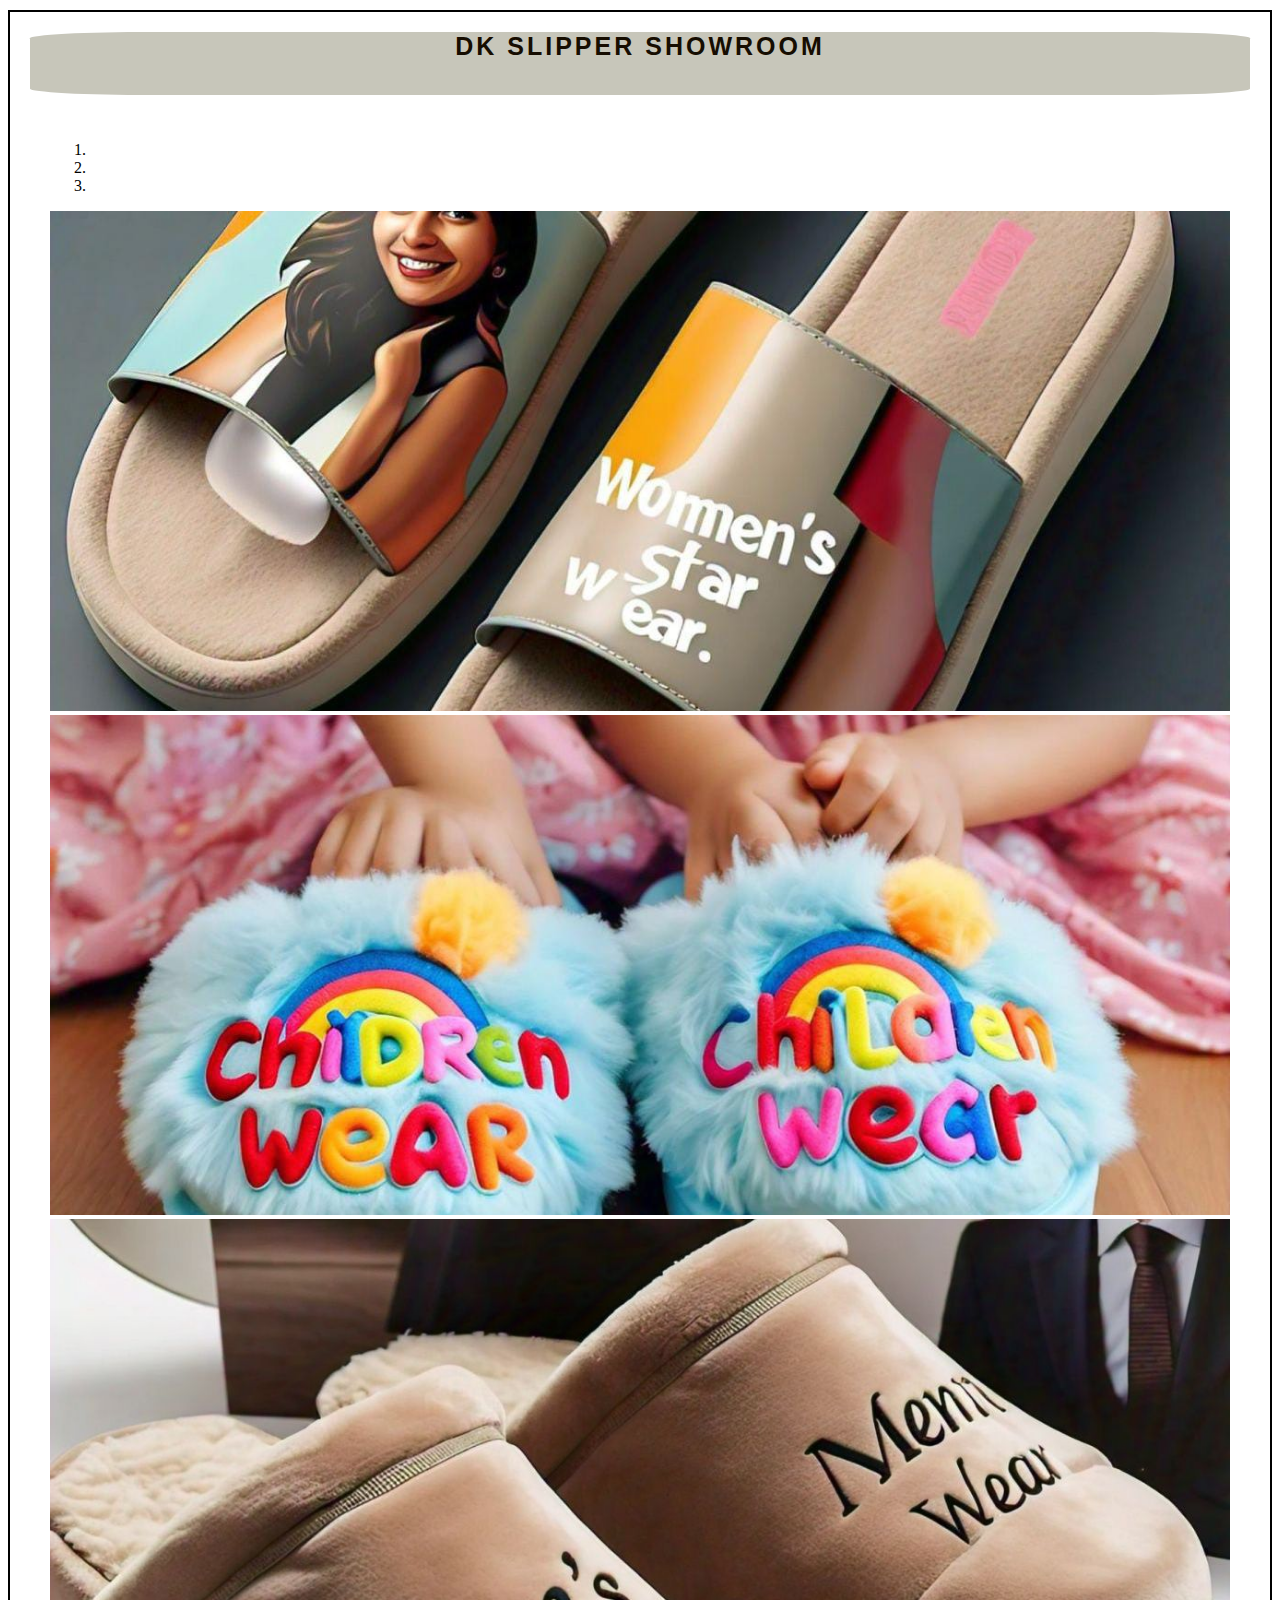
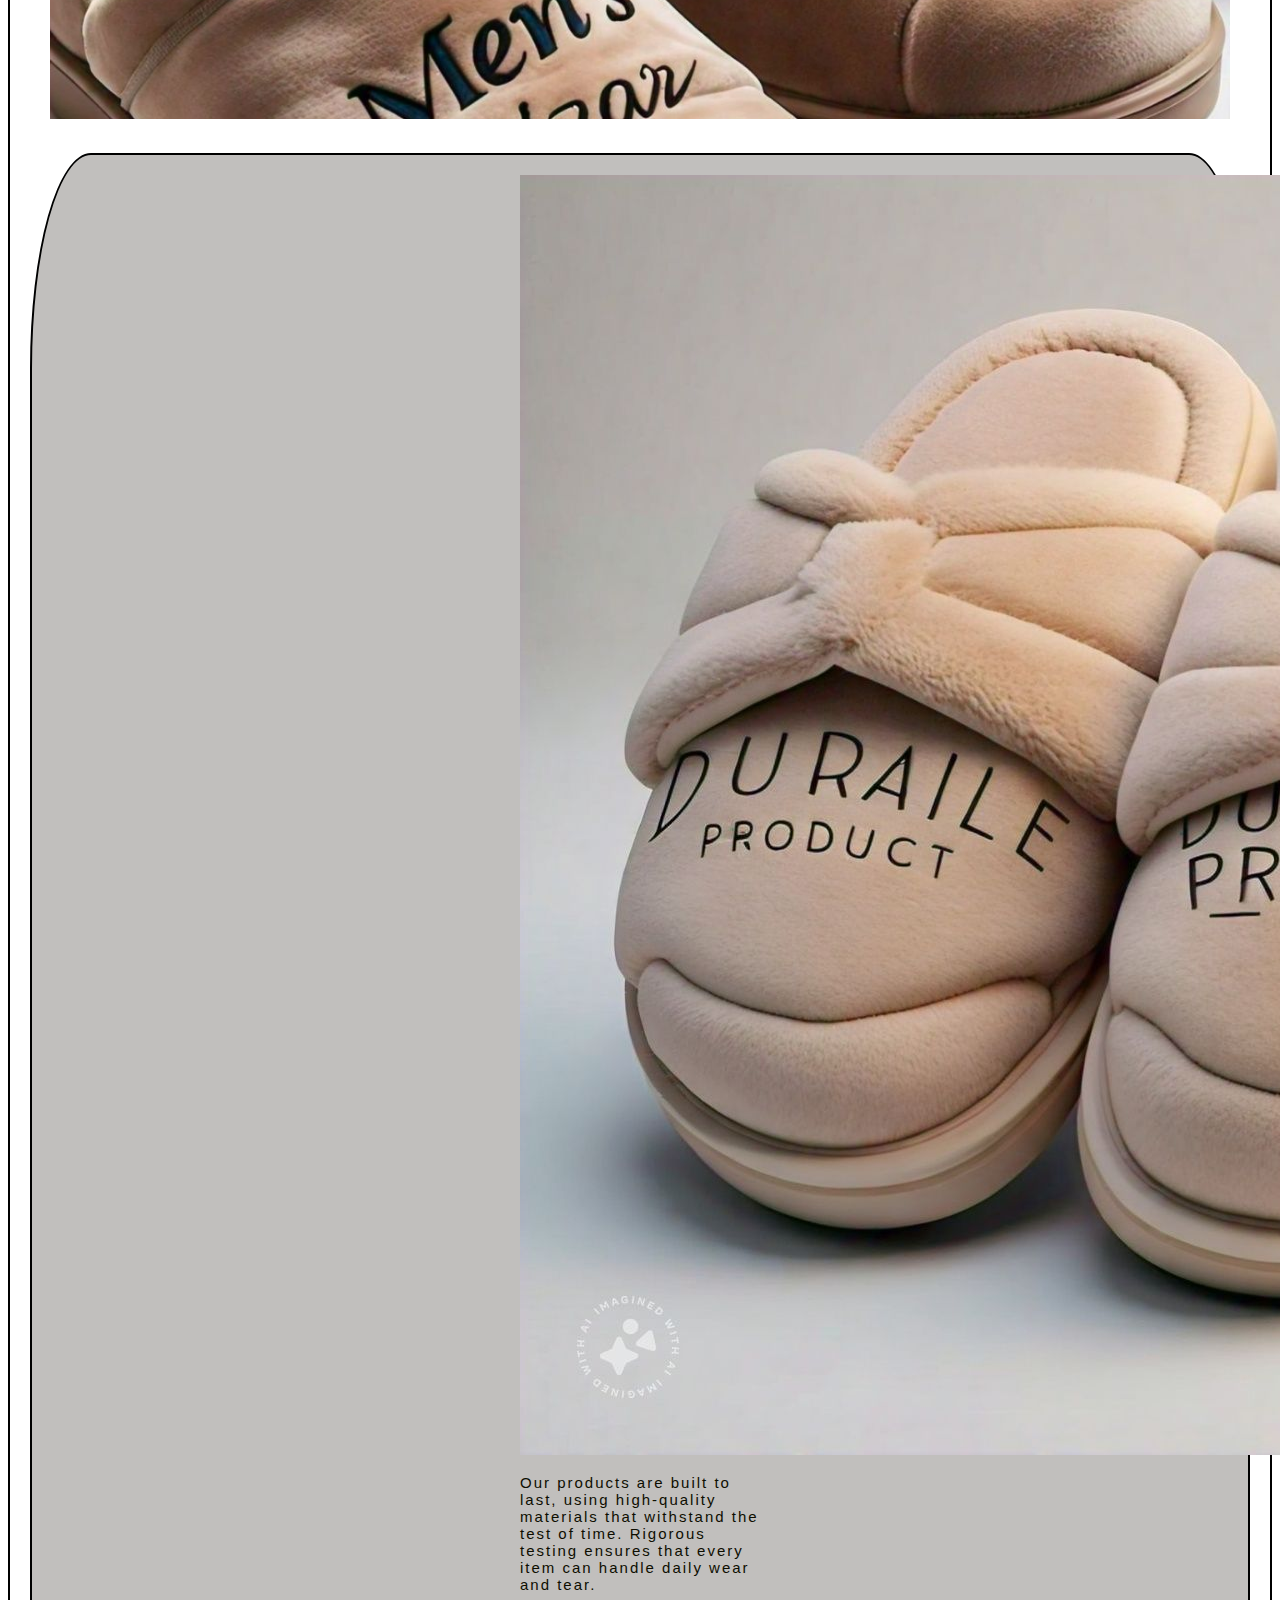
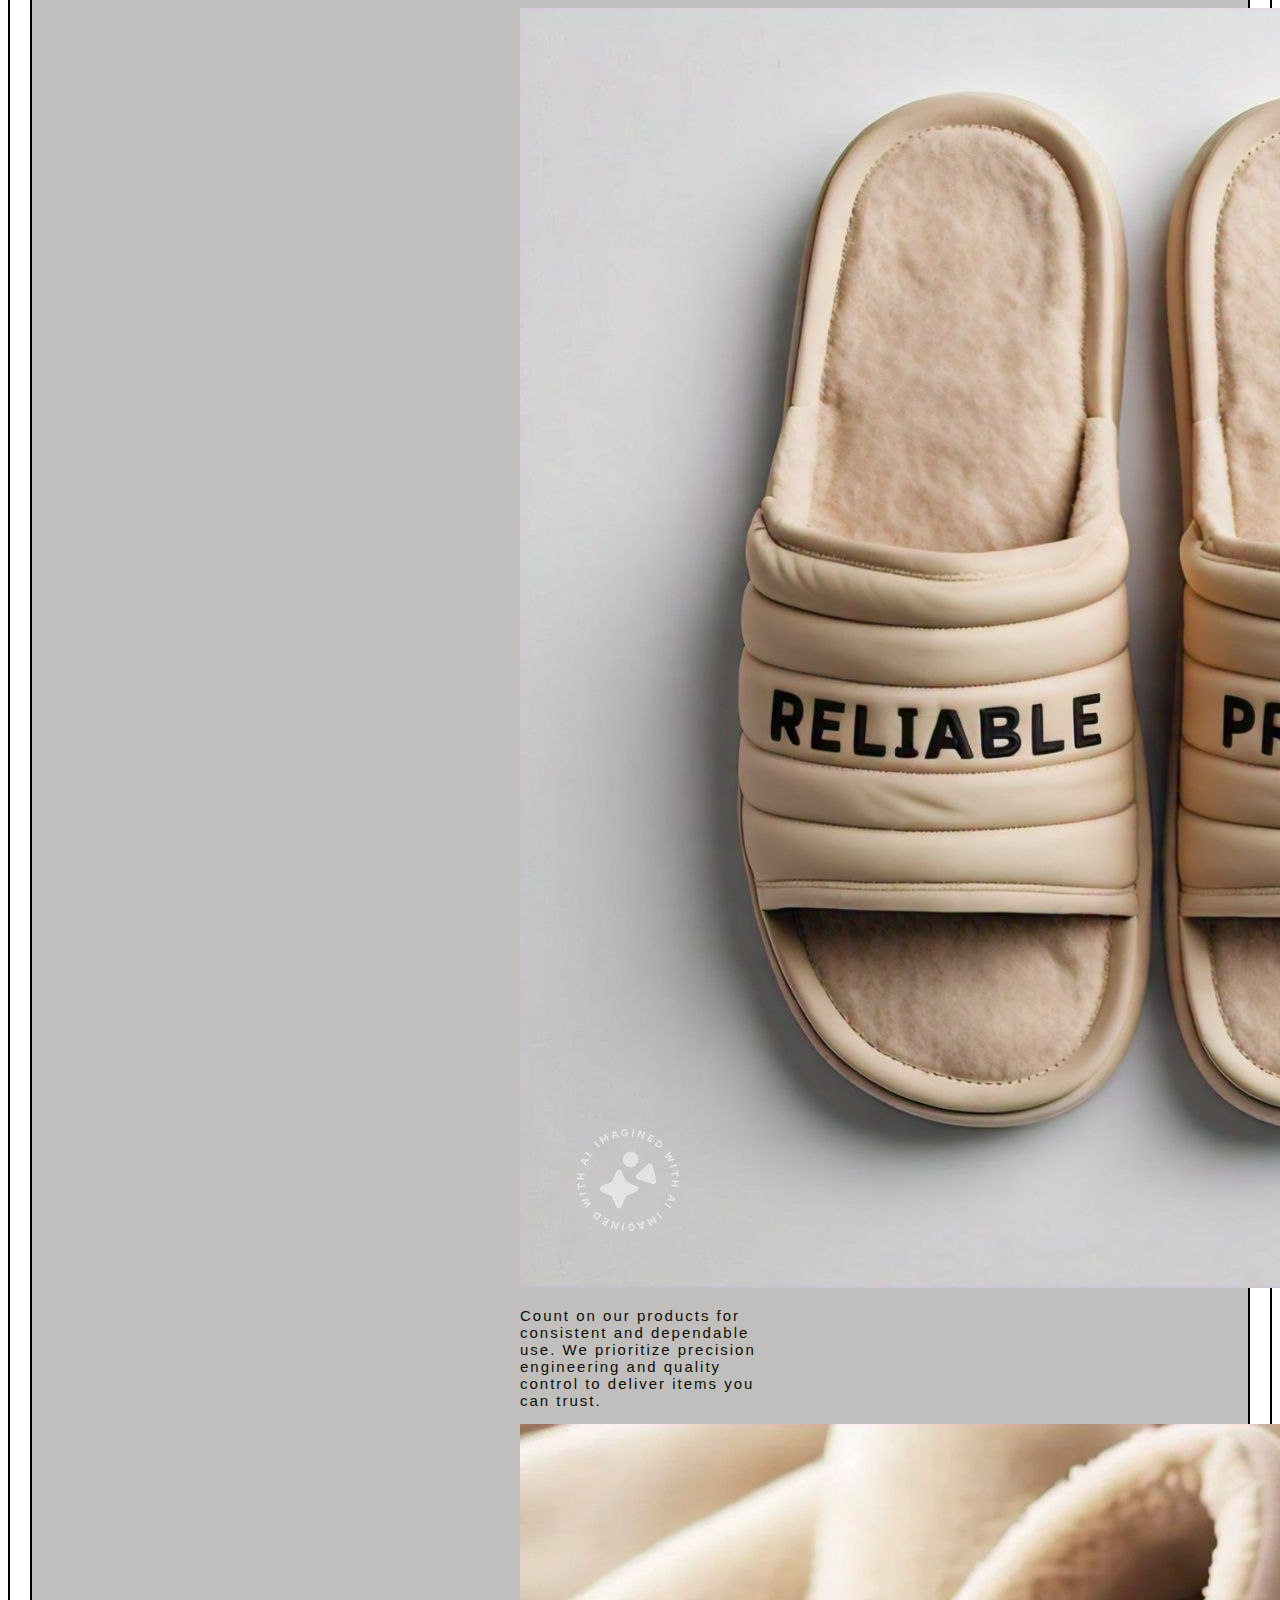
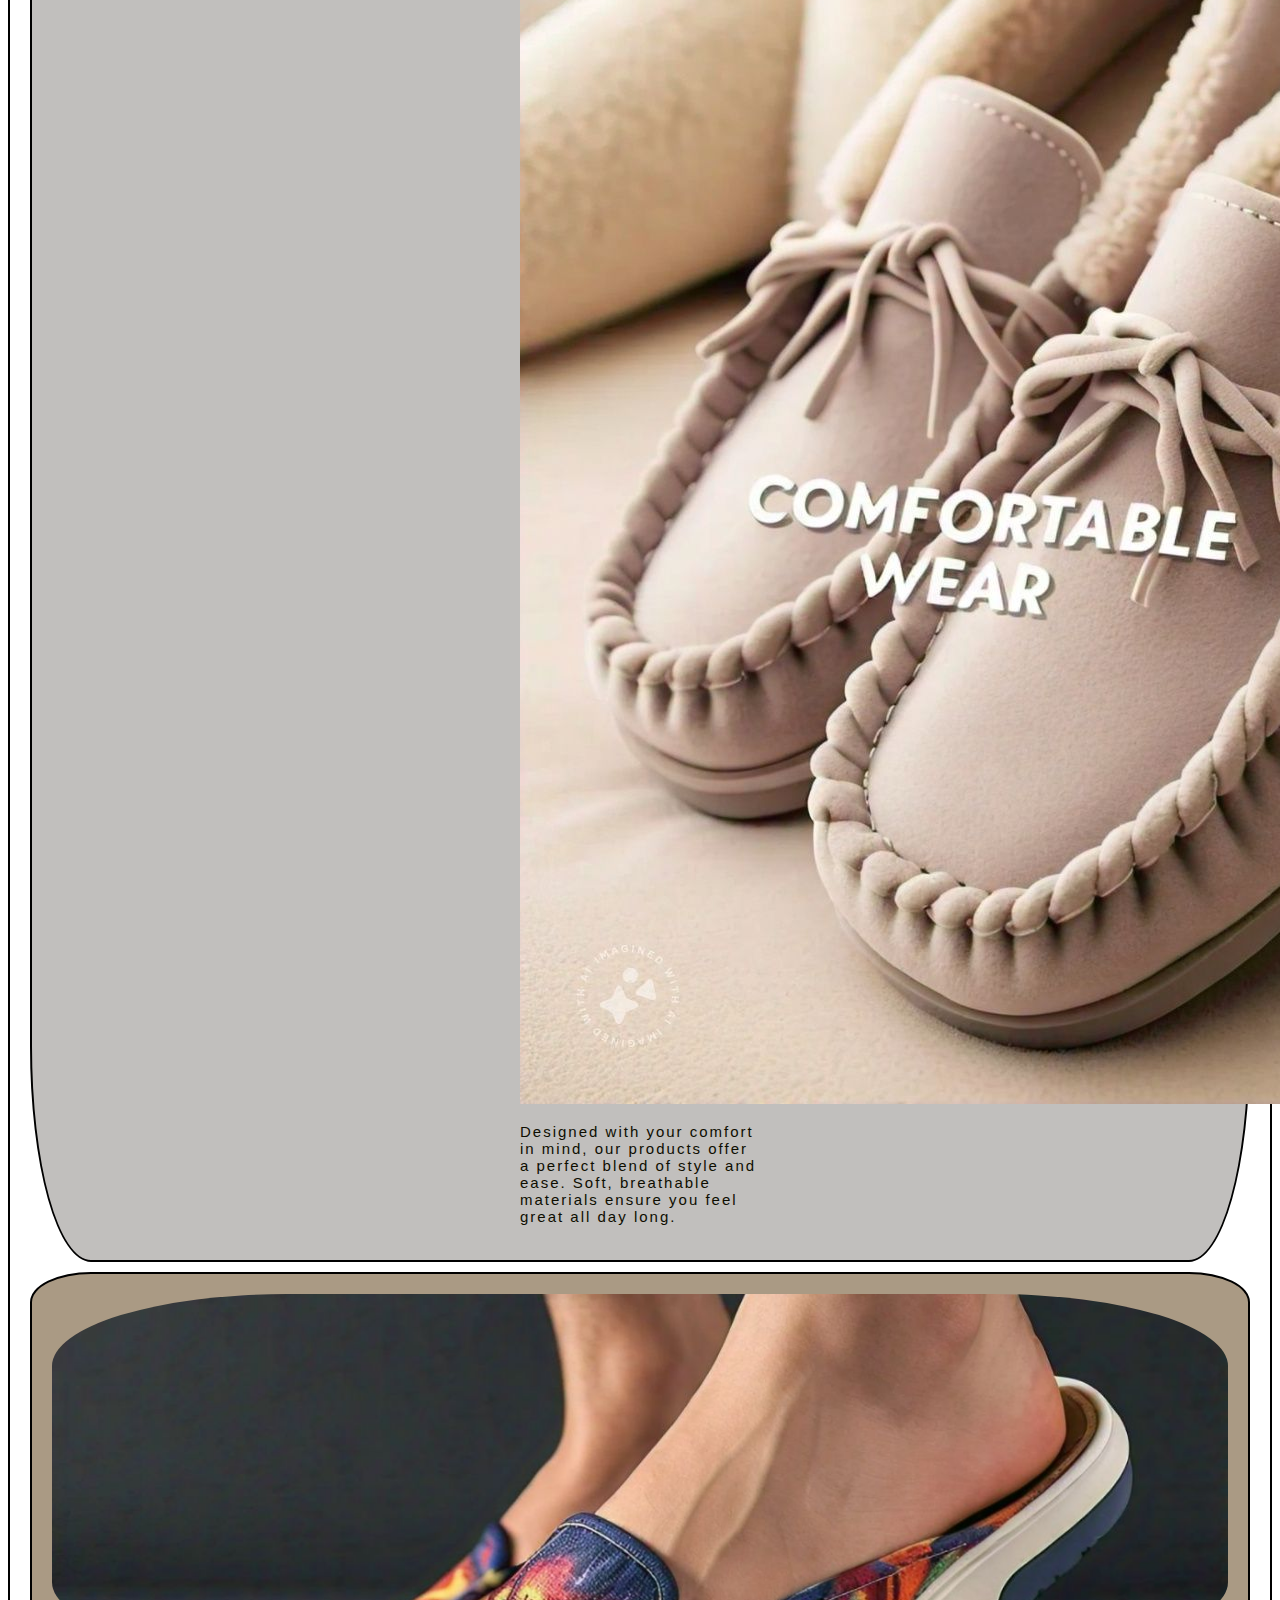
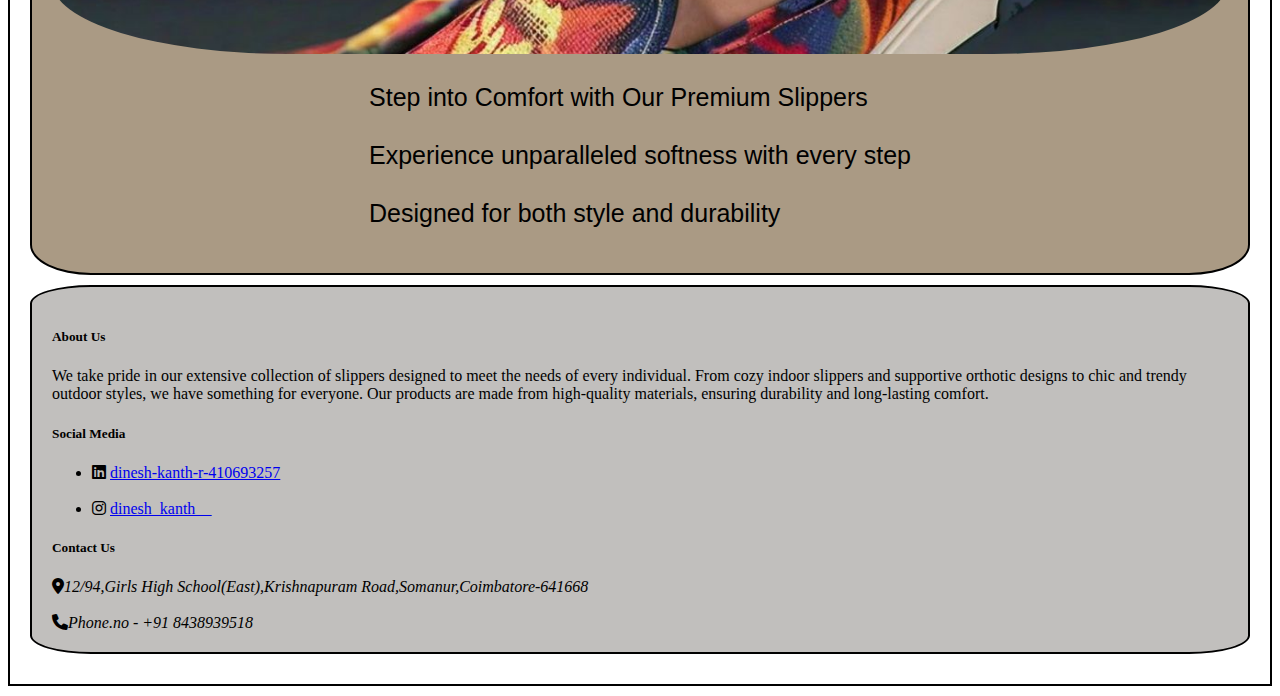
<file: BS1(SLIPPER)/index.html>
<!DOCTYPE html>
<html lang="en">
  <head>
    <meta charset="UTF-8" />
    <meta name="viewport" content="width=device-width, initial-scale=1.0" />
    <title>Document</title>
    <link rel="stylesheet" href="style.css" />
    <link
      href="https://cdn.jsdelivr.net/npm/bootstrap@5.0.2/dist/css/bootstrap.min.css"
      rel="stylesheet"
      integrity="sha384-EVSTQN3/azprG1Anm3QDgpJLIm9Nao0Yz1ztcQTwFspd3yD65VohhpuuCOmLASjC"
      crossorigin="anonymous"
    />
    <link rel="stylesheet" href="https://cdnjs.cloudflare.com/ajax/libs/font-awesome/6.0.0-beta3/css/all.min.css">

  </head>
  <body>
    <div class="container box">
      <div class="container-fluid box2">DK SLIPPER SHOWROOM</div>
      <div class="container box3">
        <div
          id="carouselExampleIndicators"
          class="carousel slide"
          data-ride="carousel"
        >
          <ol class="carousel-indicators">
            <li
              data-target="#carouselExampleIndicators"
              data-slide-to="0"
              class="active"
            ></li>
            <li data-target="#carouselExampleIndicators" data-slide-to="1"></li>
            <li data-target="#carouselExampleIndicators" data-slide-to="2"></li>
          </ol>
          <div class="carousel-inner">
            <div class="carousel-item active">
              <img src="image10.jpg" class="d-block w-100" alt="First slide" />
            </div>
            <div class="carousel-item">
              <img src="image9.jpg" class="d-block w-100" alt="Second slide" />
            </div>
            <div class="carousel-item">
              <img src="image8.jpg" class="d-block w-100" alt="Third slide" />
            </div>
          </div>
          <a
            class="carousel-control-prev"
            href="#carouselExampleIndicators"
            role="button"
            data-slide="prev"
          >
            <span class="carousel-control-prev-icon" aria-hidden="true"></span>
            <span class="sr-only">Previous</span>
          </a>
          <a
            class="carousel-control-next"
            href="#carouselExampleIndicators"
            role="button"
            data-slide="next"
          >
            <span class="carousel-control-next-icon" aria-hidden="true"></span>
            <span class="sr-only">Next</span>
          </a>
        </div>
      </div>
      <div class="container box4">
        <div class="row flex1">
          <div class="col-md-4 box5">
            <div class="card" style="width: 15rem">
              <img class="card-img-top" src="image3.jpg" alt="Card image cap" />
              <div class="card-body">
                <p class="card-text">
                  Our products are built to last, using high-quality materials
                  that withstand the test of time. Rigorous testing ensures that
                  every item can handle daily wear and tear.
                </p>
              </div>
            </div>
          </div>
          <div class="col-md-4 box6">
            <div class="card" style="width: 15rem">
              <img class="card-img-top" src="image2.jpg" alt="Card image cap" />
              <div class="card-body">
                <p class="card-text">
                  Count on our products for consistent and dependable use. We
                  prioritize precision engineering and quality control to
                  deliver items you can trust.
                </p>
              </div>
            </div>
          </div>
          <div class="col-md-4 box7">
            <div class="card" style="width: 15rem">
              <img class="card-img-top" src="image4.jpg" alt="Card image cap" />
              <div class="card-body">
                <p class="card-text">
                  Designed with your comfort in mind, our products offer a
                  perfect blend of style and ease. Soft, breathable materials
                  ensure you feel great all day long.
                </p>
              </div>
            </div>
          </div>
        </div>
      </div>

      <div class="container box12">
        <div class="row">
          <div class="col-md-4 box mr-md-3 mb-4 mb-md-0 box13">
            <img src="image5.jpg" alt="" />
          </div>
          <div class="col-md-8 box14">
            <p class="tag">
              Step into Comfort with Our Premium Slippers<br /><br>
              Experience unparalleled softness with every step<br /><br>
              Designed for both style and durability
            </p>
          </div>
        </div>
      </div>
      <div class="container box15">
        <div class="row">
          <div class="col-md-4">
            <h5>About Us</h5>
            <p>
              We take pride in our extensive collection of slippers designed to
              meet the needs of every individual. From cozy indoor slippers and
              supportive orthotic designs to chic and trendy outdoor styles, we
              have something for everyone. Our products are made from
              high-quality materials, ensuring durability and long-lasting
              comfort.
            </p>
          </div>
          <div class="col-md-4">
            <h5>Social Media</h5>
            <ul class="list-unstyled">
                <li>
                    <i class="fab fa-linkedin"></i>
                    <a href="https://www.linkedin.com/in/dinesh-kanth-r-410693257/" class="text-light"> dinesh-kanth-r-410693257</a>
                </li>
                <br>
                <li>
                    <i class="fab fa-instagram"></i>
                    <a href="https://www.instagram.com/dinesh_kanth__/" class="text-light"> dinesh_kanth__</a>
                </li>
                
            </ul>
        </div>
        
          <div class="col-md-4">
            <h5>Contact Us</h5>
            <address>
              <i class="fa-solid fa-location-dot"></i>12/94,Girls High School(East),Krishnapuram Road,Somanur,Coimbatore-641668 <br><br>
              <i class="fa-solid fa-phone"></i>Phone.no - +91 8438939518
            </address>
          </div>
        </div>
      </div>
    </div>
    <script
      src="https://code.jquery.com/jquery-3.2.1.slim.min.js"
      integrity="sha384-KJ3o2DKtIkvYIK3UENzmM7KCkRr/rE9/Qpg6aAZGJwFDMVNA/GpGFF93hXpG5KkN"
      crossorigin="anonymous"
    ></script>
    <script
      src="https://cdn.jsdelivr.net/npm/popper.js@1.12.9/dist/umd/popper.min.js"
      integrity="sha384-ApNbgh9B+Y1QKtv3Rn7W3mgPxhU9K/ScQsAP7hUibX39j7fakFPskvXusvfa0b4Q"
      crossorigin="anonymous"
    ></script>
    <script
      src="https://cdn.jsdelivr.net/npm/bootstrap@4.0.0/dist/js/bootstrap.min.js"
      integrity="sha384-JZR6Spejh4U02d8jOt6vLEHfe/JQGiRRSQQxSfFWpi1MquVdAyjUar5+76PVCmYl"
      crossorigin="anonymous"
    ></script>
  </body>
</html>
</file>
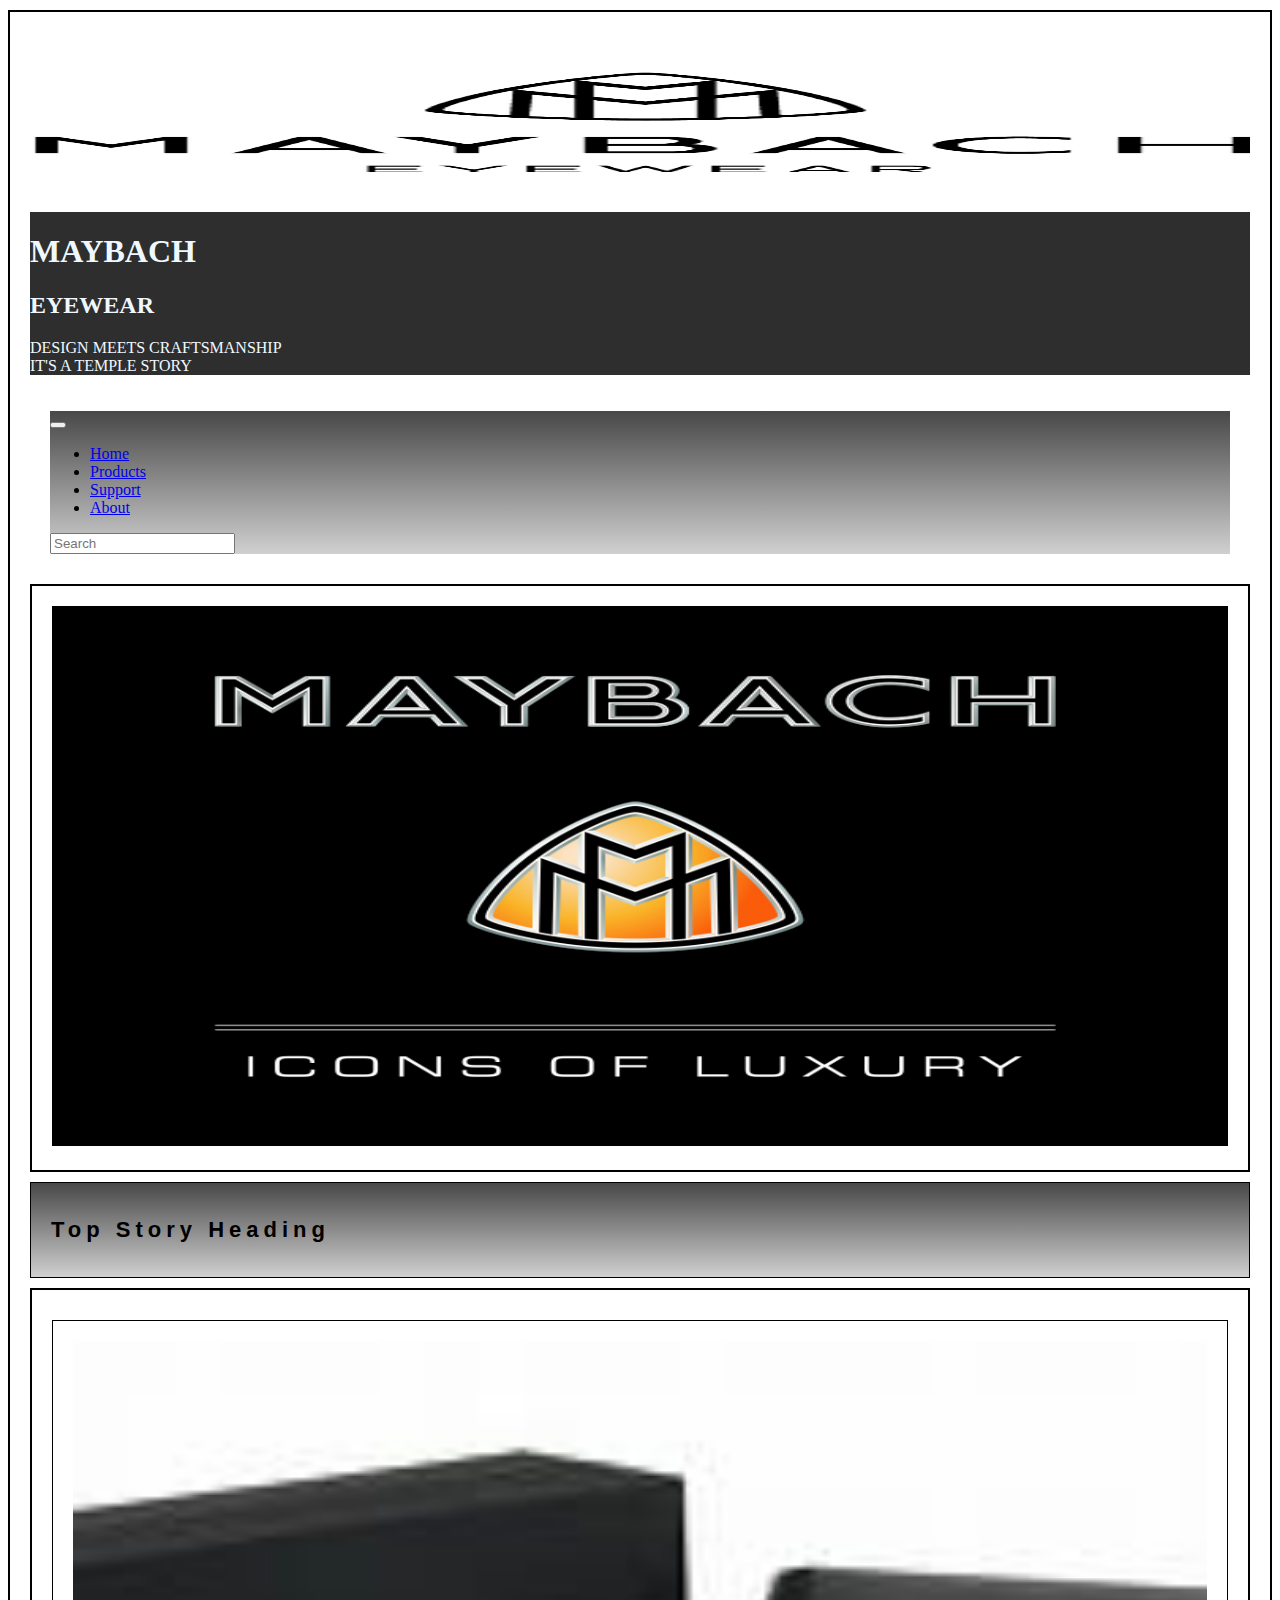
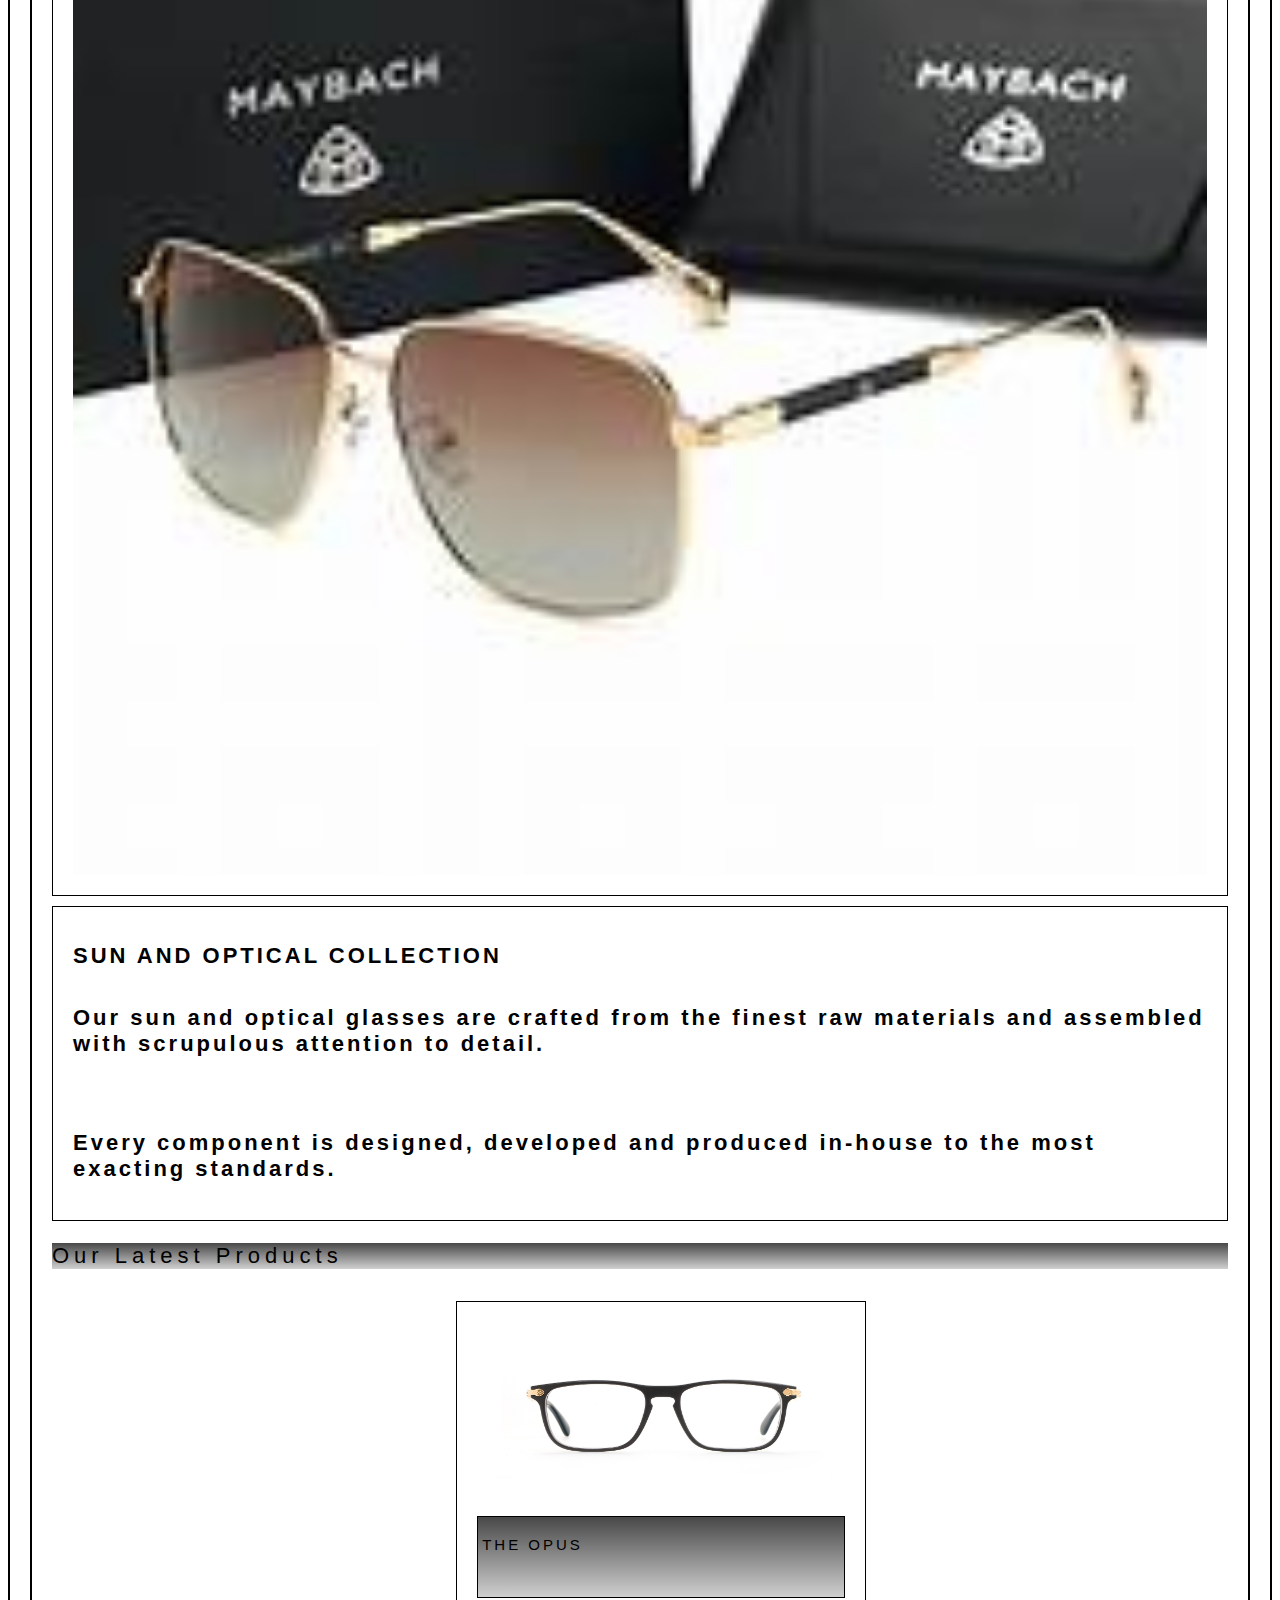
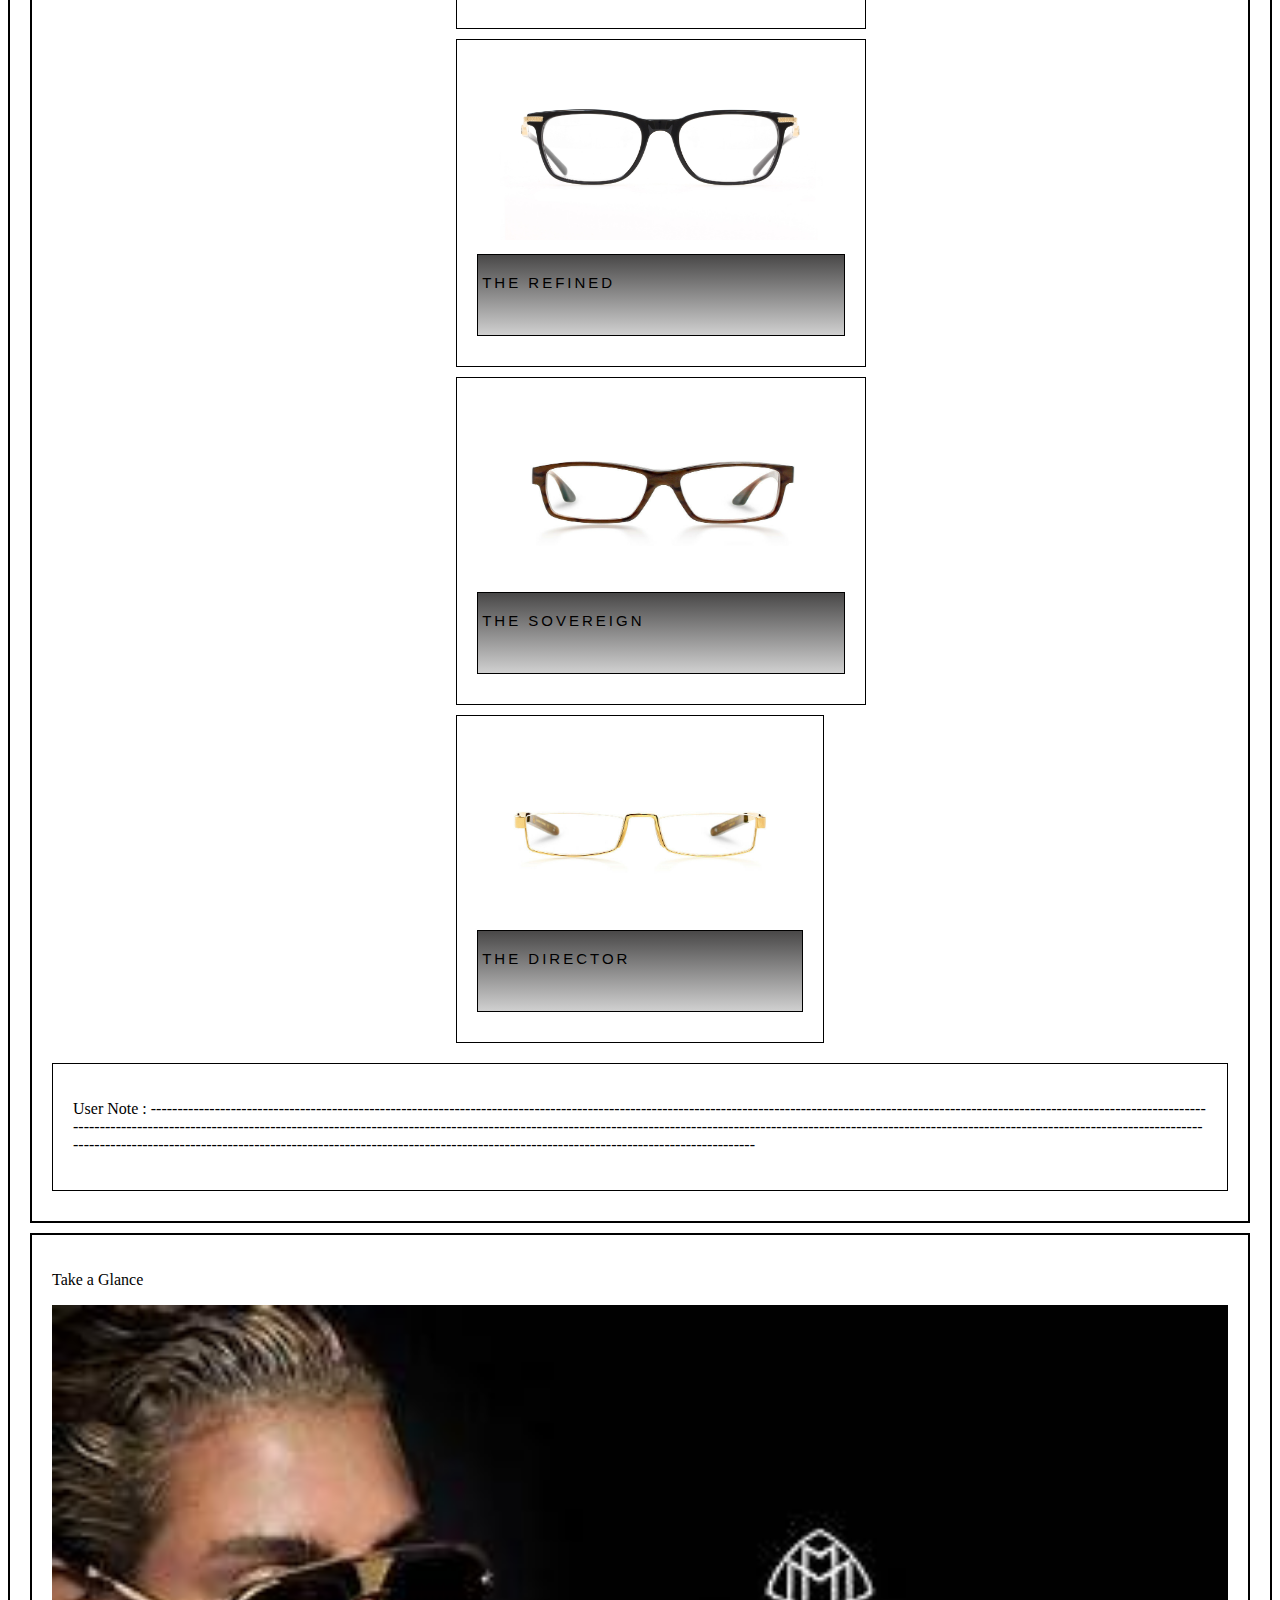
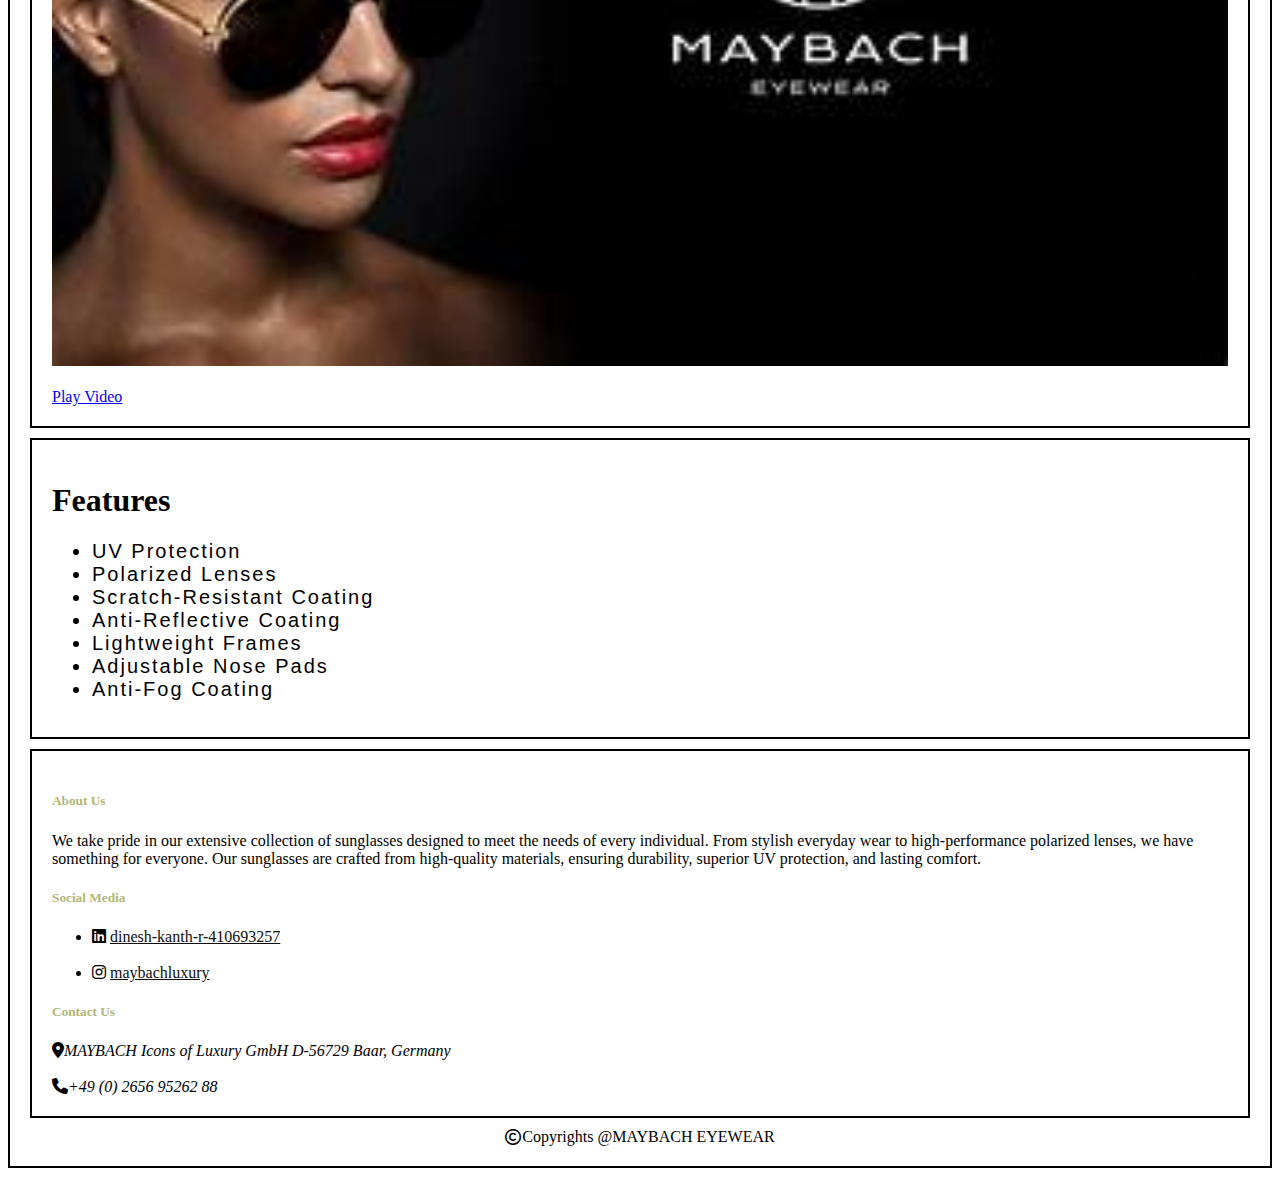
<file: BS2(SUNGLASS-MAYBACH)/index.html>
<!DOCTYPE html>
<html lang="en">
  <head>
    <meta charset="UTF-8" />
    <meta name="viewport" content="width=device-width, initial-scale=1.0" />
    <title>Document</title>
    <link rel="stylesheet" href="style.css" />
    <link
      href="https://cdn.jsdelivr.net/npm/bootstrap@5.0.2/dist/css/bootstrap.min.css"
      rel="stylesheet"
      integrity="sha384-EVSTQN3/azprG1Anm3QDgpJLIm9Nao0Yz1ztcQTwFspd3yD65VohhpuuCOmLASjC"
      crossorigin="anonymous"
    />
    <link
      rel="stylesheet"
      href="https://cdnjs.cloudflare.com/ajax/libs/font-awesome/6.0.0-beta3/css/all.min.css"
    />
  </head>
  <body>
    <div class="container box">
      <div class="container-fluid box1">
        <div class="row box121">
          <div class="col-md-2 box11">
            <img src="image1.png" alt="" />
          </div>
          <div class="col-md-4 box12">
            <h1 class="t2">
              MAYBACH
              <h2 class="t4">EYEWEAR</h2>
            </h1>
            <p class="t3">
              DESIGN MEETS CRAFTSMANSHIP <br />
              IT'S A TEMPLE STORY
            </p>
          </div>
          <div class="col-md-5"></div>
        </div>
      </div>
      <div class="container box2">
        <nav class="navbar navbar-expand-lg navbar-light bg-light nav">
          <div class="container-fluid">
            <!-- <a class="navbar-brand" href="#">Navbar</a> -->
            <button
              class="navbar-toggler"
              type="button"
              data-bs-toggle="collapse"
              data-bs-target="#navbarSupportedContent"
              aria-controls="navbarSupportedContent"
              aria-expanded="false"
              aria-label="Toggle navigation"
            >
              <span class="navbar-toggler-icon"></span>
            </button>
            <div class="collapse navbar-collapse" id="navbarSupportedContent">
              <ul class="navbar-nav me-auto mb-2 mb-lg-0">
                <li class="nav-item">
                  <a class="nav-link active" aria-current="page" href="#"
                    >Home</a
                  >
                </li>
                <li class="nav-item">
                  <a class="nav-link" href="#">Products</a>
                </li>
                <li class="nav-item">
                  <a class="nav-link" href="#">Support</a>
                </li>
                <li class="nav-item">
                  <a class="nav-link" href="#">About</a>
                </li>
              </ul>
              <form class="d-flex">
                <input
                  class="form-control me-2"
                  type="search"
                  placeholder="Search"
                  aria-label="Search"
                />
                <!-- <button class="btn btn-outline-success" type="submit">Search</button> -->
              </form>
            </div>
          </div>
        </nav>
      </div>
      <div class="container box3">
        <img src="image2.jpg" alt="" />
      </div>
      <div class="container-fluid box4">
        <div class="row">
          <div class="col-md-9 box41">
            <div class="container-fluid box5">
              <h1 class="t1">Top Story Heading</h1>
            </div>
            <div class="container box6">
              <div class="row box7">
                <div class="col-md-4 box8">
                  <img src="image3.jpeg" alt="" />
                </div>
                <div class="col-md-8 box9">
                  <p>
                    <b class="t6">SUN AND OPTICAL COLLECTION </b><br />
                    <br />
                    <h2 class="t7">Our sun and optical glasses are crafted from the finest raw
                      materials and assembled with scrupulous attention to detail.</h2>
                    <br />
                    <br />
                    <h2 class="t8">Every component is designed, developed and produced in-house
                      to the most exacting standards.</h2>
                    
                  </p>
                </div>
              </div>
              <div class="container-fluid box10">
                <p class="t5">Our Latest Products</p>
              </div>
              <div class="container-fluid box11">
                <div class="container-fluid box12">
                  <div class="row">
                    <div class="col-md-3 box13">
                      <img src="image4.jpg" alt="" />
                      <div class="col-md-12 p1">
                        <p>THE OPUS</p>
                      </div>
                    </div>
                    <div class="col-md-3 box14">
                      <img src="image5.jpg" alt="" />
                      <div class="col-md-12 p2"><p>THE REFINED</p></div>
                    </div>
                    <div class="col-md-3 box15">
                      <img src="image6.jpg" alt="" />
                      <div class="p3"><p>THE SOVEREIGN</p></div>
                    </div>
                    <div class="col-md-3 box16">
                      <img src="image7.jpg" alt="" />

                      <div class="p4"><p>THE DIRECTOR</p></div>
                    </div>
                  </div>
                </div>
              </div>
              <div class="container box16">
                <p>
                  User Note :
                  [base64]
                </p>
              </div>
            </div>
          </div>
          <div class="col-md-3">
            <div class="container box17">
              <div class="card-body box18">
                <p>Take a Glance</p>
                <img src="image8.jpeg" alt="">
                <br>
                <br>
                <a href="https://www.youtube.com/watch?v=nrOX6ackB14" class="btn btn-primary">Play Video</a>
              </div>
            </div>
            <div class="container box18">
              <h1>Features</h1>
              <ul>
                <li style="font-size: 20px;letter-spacing: 2px;font-family: Verdana, Geneva, Tahoma, sans-serif;">UV Protection</li>
                <li style="font-size: 20px;letter-spacing: 2px;font-family: Verdana, Geneva, Tahoma, sans-serif;">Polarized Lenses</li>
                <li style="font-size: 20px;letter-spacing: 2px;font-family: Verdana, Geneva, Tahoma, sans-serif;">Scratch-Resistant Coating</li>
                <li style="font-size: 20px;letter-spacing: 2px;font-family: Verdana, Geneva, Tahoma, sans-serif;">Anti-Reflective Coating</li>
                <li style="font-size: 20px;letter-spacing: 2px;font-family: Verdana, Geneva, Tahoma, sans-serif;">Lightweight Frames</li>
                <li style="font-size: 20px;letter-spacing: 2px;font-family: Verdana, Geneva, Tahoma, sans-serif;">Adjustable Nose Pads</li>
                <li style="font-size: 20px;letter-spacing: 2px;font-family: Verdana, Geneva, Tahoma, sans-serif;">Anti-Fog Coating</li>
              </ul>
            </div>
          </div>
        </div>
      </div>
      <div class="container">
        <div class="row">
          <div class="col-md-4">
            <h5 style="color: rgb(177, 183, 119);">About Us</h5>
            <p>
              We take pride in our extensive collection of sunglasses designed to meet the needs of every individual. From stylish everyday wear to high-performance polarized lenses, we have something for everyone. Our sunglasses are crafted from high-quality materials, ensuring durability, superior UV protection, and lasting comfort. 


            </p>
          </div>
          <div class="col-md-4">
            <h5 style="color: rgb(177, 183, 119);">Social Media</h5>
            <ul class="list-unstyled">
                <li>
                    <i class="fab fa-linkedin"></i>
                    <a href="https://www.linkedin.com/company/maybachluxury/" class="c1"> dinesh-kanth-r-410693257</a>
                </li>
                <br>
                <li>
                    <i class="fab fa-instagram"></i>
                    <a href="https://www.instagram.com/maybachluxury/" class="c1"> maybachluxury</a>
                </li>
                
            </ul>
        </div>
        
          <div class="col-md-4">
            <h5 style="color: rgb(177, 183, 119);">Contact Us</h5>
            <address>
              <i class="fa-solid fa-location-dot"></i>MAYBACH Icons of Luxury GmbH
              D-56729 Baar, Germany <br><br>
              <i class="fa-solid fa-phone"></i>+49 (0) 2656 95262 88
            </address>
          </div>
        </div>
        
      </div>
      <div class="container-fluid foot">
        <i class="fa-regular fa-copyright"></i>Copyrights @MAYBACH EYEWEAR
      </div>
    </div>

    <script
      src="https://code.jquery.com/jquery-3.2.1.slim.min.js"
      integrity="sha384-KJ3o2DKtIkvYIK3UENzmM7KCkRr/rE9/Qpg6aAZGJwFDMVNA/GpGFF93hXpG5KkN"
      crossorigin="anonymous"
    ></script>
    <script
      src="https://cdn.jsdelivr.net/npm/popper.js@1.12.9/dist/umd/popper.min.js"
      integrity="sha384-ApNbgh9B+Y1QKtv3Rn7W3mgPxhU9K/ScQsAP7hUibX39j7fakFPskvXusvfa0b4Q"
      crossorigin="anonymous"
    ></script>
    <script
      src="https://cdn.jsdelivr.net/npm/bootstrap@4.0.0/dist/js/bootstrap.min.js"
      integrity="sha384-JZR6Spejh4U02d8jOt6vLEHfe/JQGiRRSQQxSfFWpi1MquVdAyjUar5+76PVCmYl"
      crossorigin="anonymous"
    ></script>
  </body>
</html>
</file>
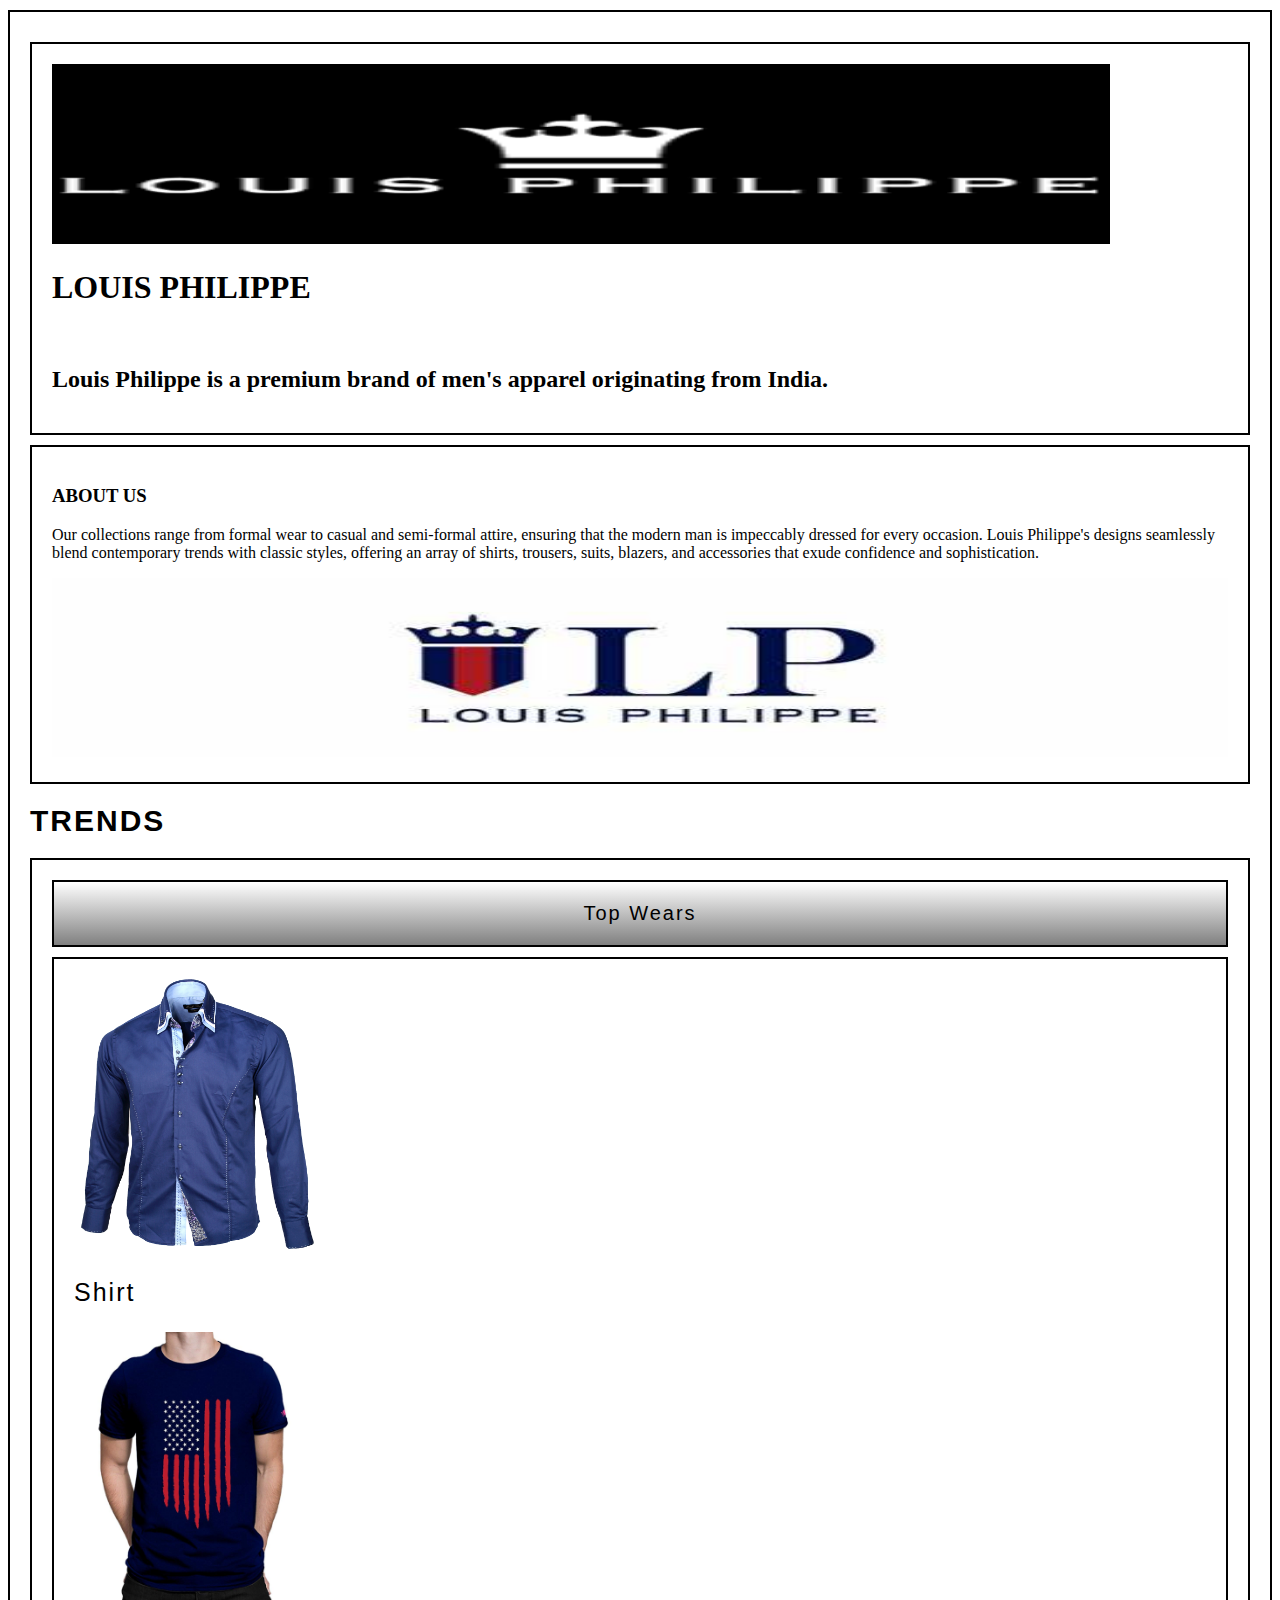
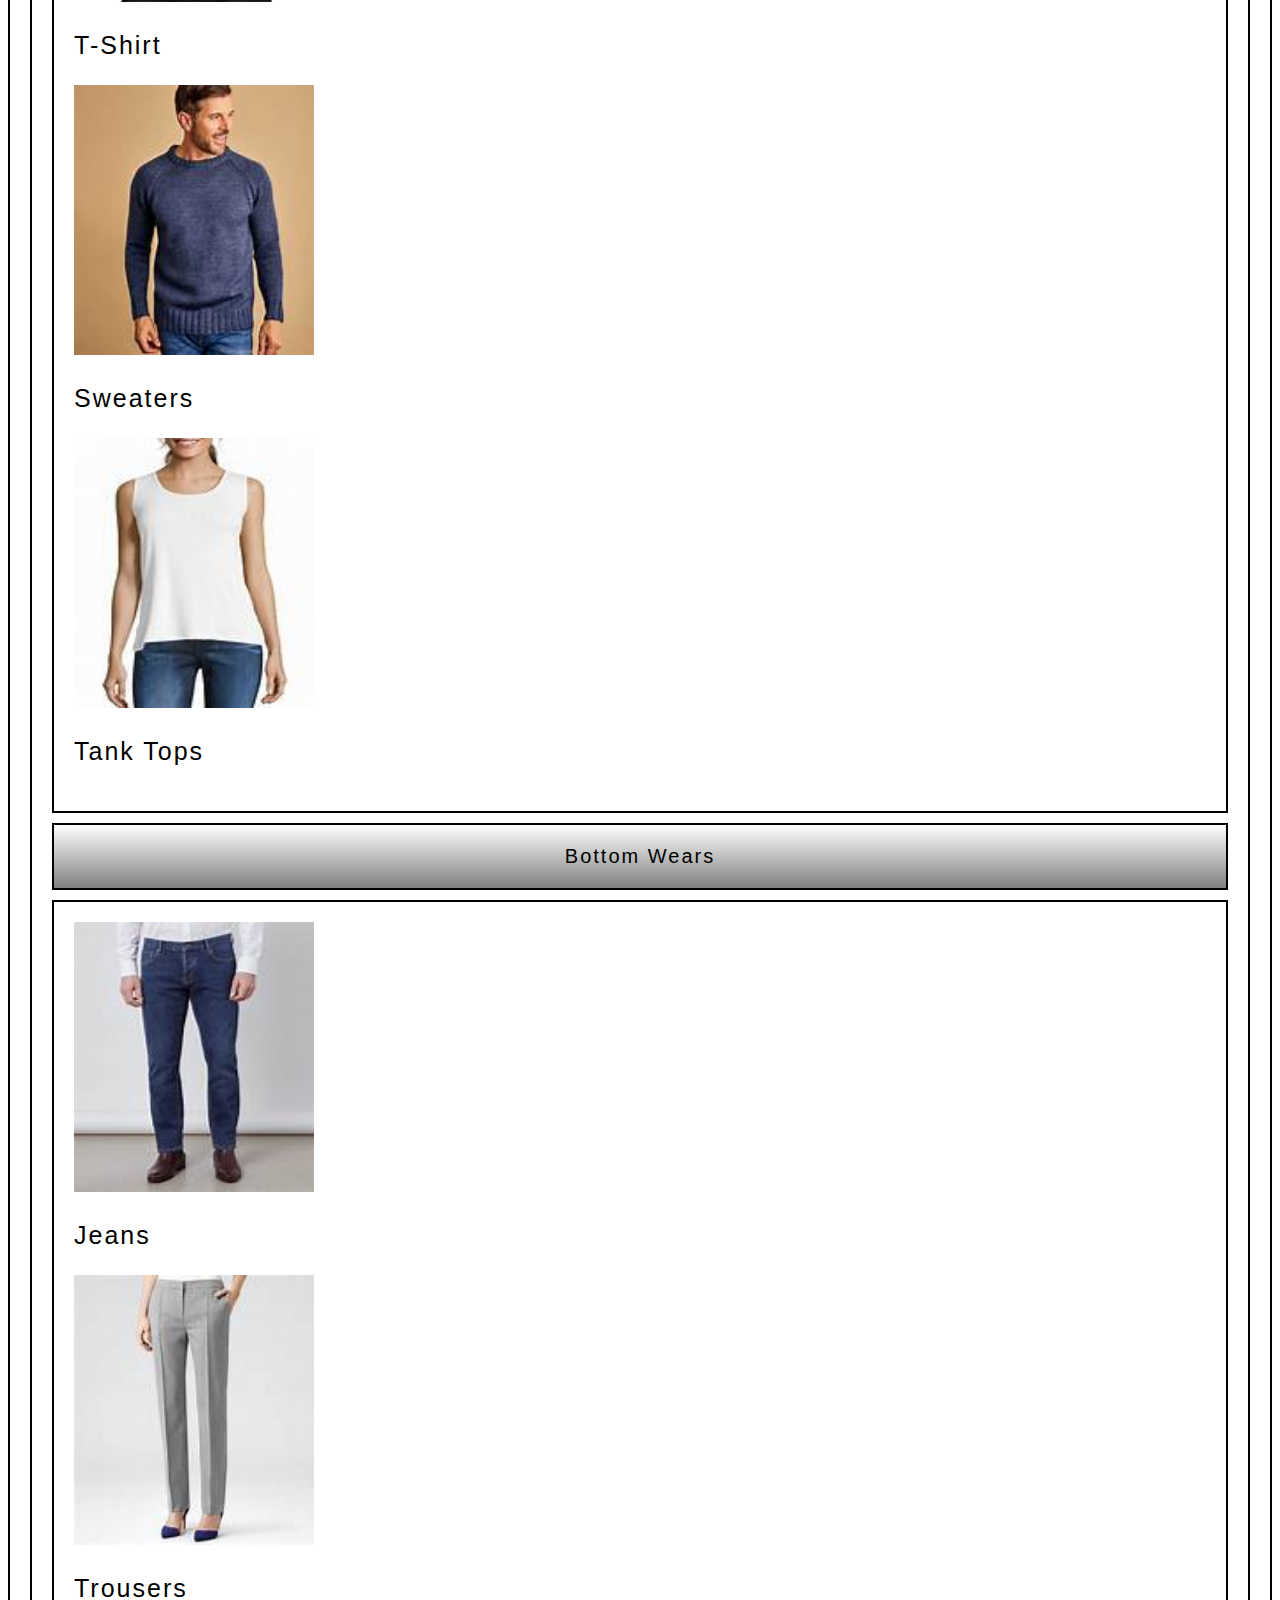
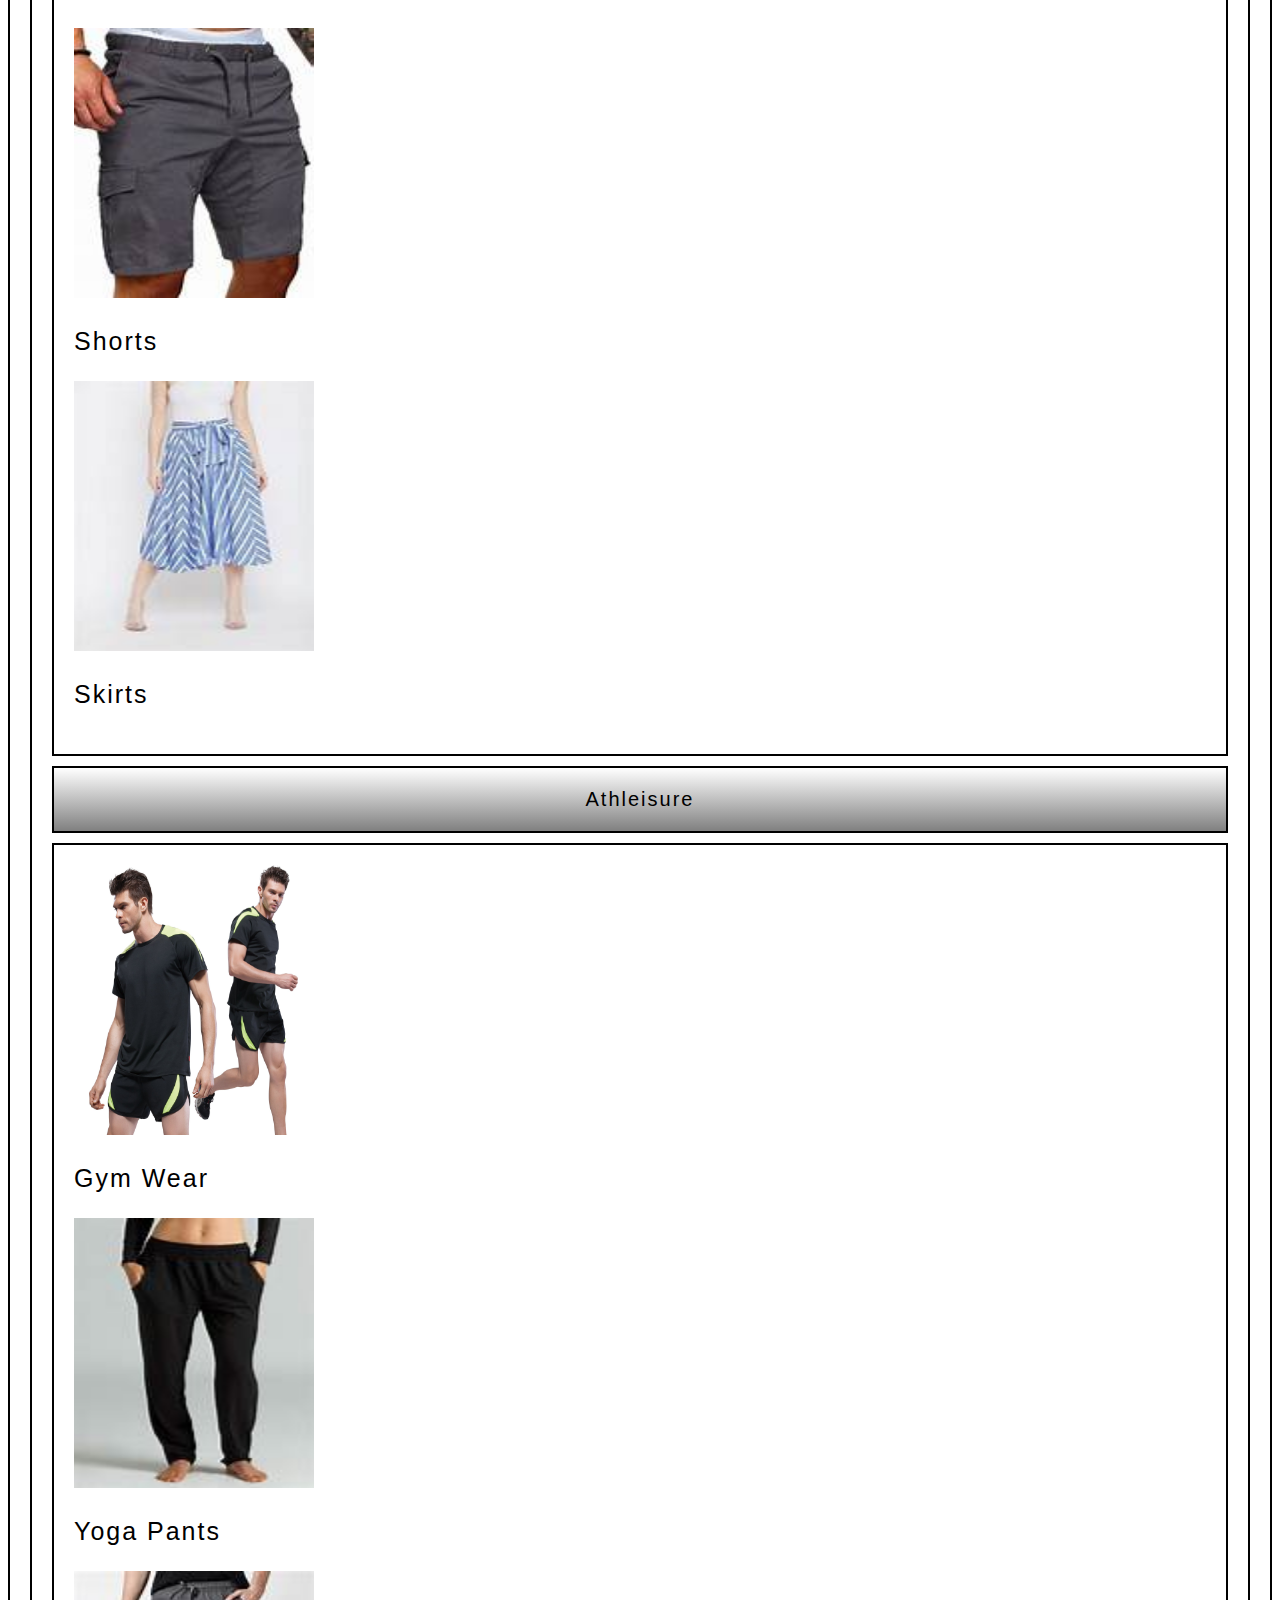
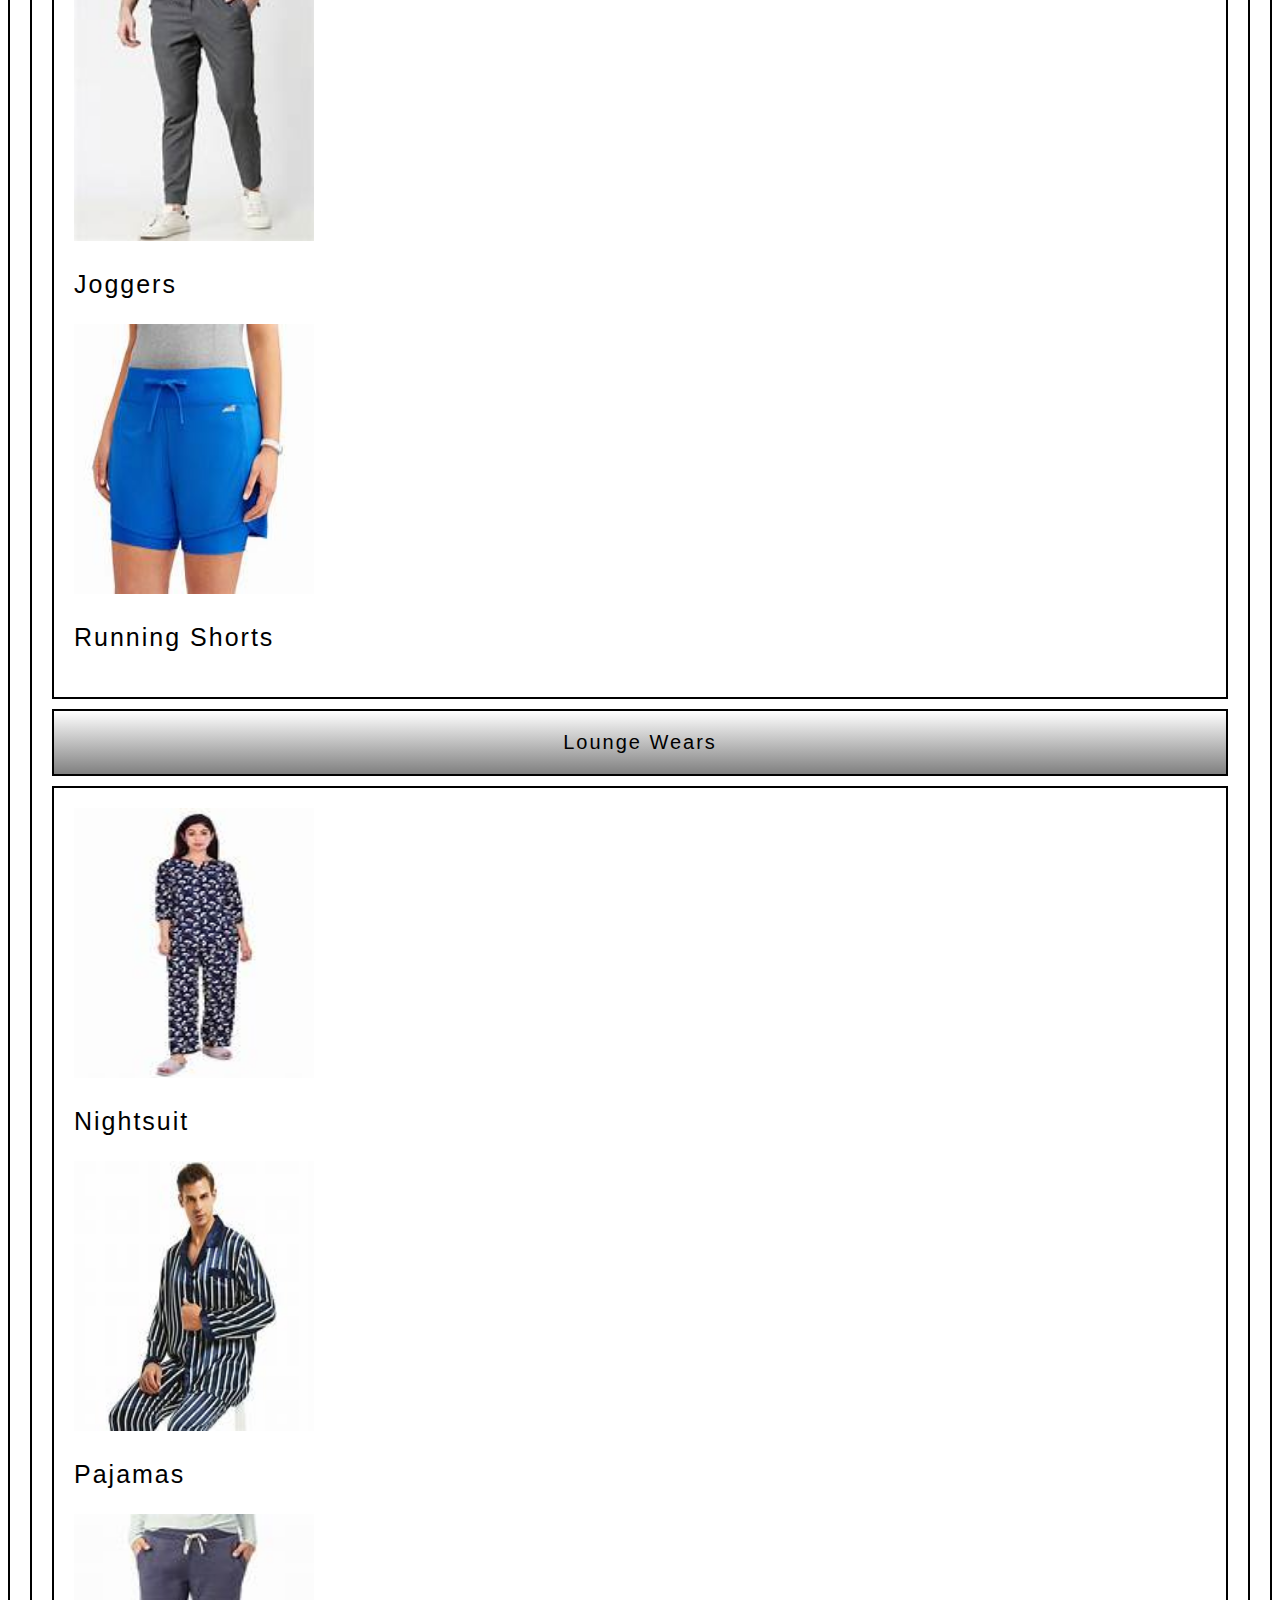
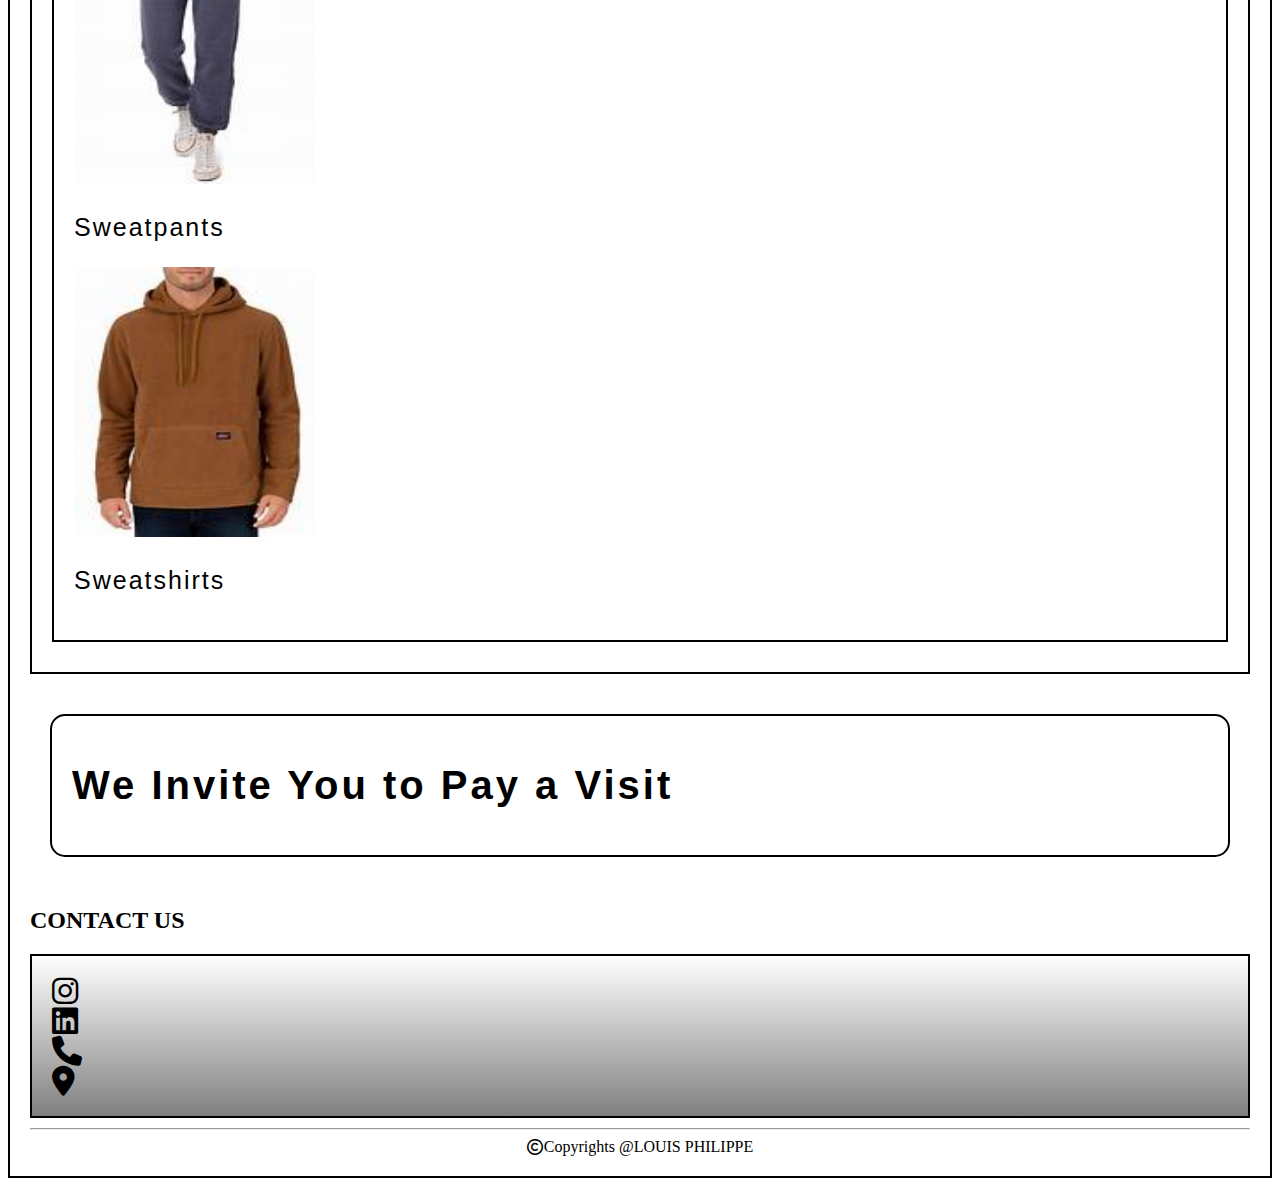
<file: BS3(CLOTHES-LOUIS PHILIPPE)/index.html>
<!DOCTYPE html>
<html lang="en">
  <head>
    <meta charset="UTF-8" />
    <meta name="viewport" content="width=device-width, initial-scale=1.0" />
    <title>Document</title>
    <link rel="stylesheet" href="style.css" />
    <link
      href="https://cdn.jsdelivr.net/npm/bootstrap@5.0.2/dist/css/bootstrap.min.css"
      rel="stylesheet"
      integrity="sha384-EVSTQN3/azprG1Anm3QDgpJLIm9Nao0Yz1ztcQTwFspd3yD65VohhpuuCOmLASjC"
      crossorigin="anonymous"
    />
    <link
      rel="stylesheet"
      href="https://cdnjs.cloudflare.com/ajax/libs/font-awesome/6.0.0-beta3/css/all.min.css"
    />
  </head>
  <body>
    <div class="container box1">
      <div class="container box2">
        <div class="row box3">
          <div class="col-md-4 box4">
            <img src="image1.png" alt="" />
          </div>
          <div class="col-md-8 box5">
            <h1><b>LOUIS PHILIPPE</b></h1>
            <br />
            <h2>Louis Philippe is a premium brand of men's apparel originating
              from India.</h2>
          </div>
        </div>
      </div>
      <div class="container box6">
        <div class="row box7">
          <div class="col-md-9 box8">
            <h3>ABOUT US</h3>
            <p>
              Our collections range from formal wear to casual and semi-formal
              attire, ensuring that the modern man is impeccably dressed for
              every occasion. Louis Philippe's designs seamlessly blend
              contemporary trends with classic styles, offering an array of
              shirts, trousers, suits, blazers, and accessories that exude
              confidence and sophistication.
            </p>
          </div>
          <div class="col-md-3 box9">
            <img src="image2.jpeg" alt="">
          </div>
        </div>
      </div>
      <div class="container-fluid box10">
        <h1 style="font-size: 30px;letter-spacing: 2px;font-family: Verdana, Geneva, Tahoma, sans-serif;" class="t1">TRENDS</h1>
      </div>
      <div class="container box11">
        <div class="container-fluid box19">
          <p class="t5" style="font-size: 20px;letter-spacing: 2px;font-family: Verdana, Geneva, Tahoma, sans-serif;">Top Wears</p>
        </div>
        <div class="container box20">
            <div class="row">
              <div class="col-md-3 box22">
                <div class="card">
                  <img class="card-img-top" src="image3.png" alt="Card image cap">
                  <div class="card-body">
                    <p class="card-text">Shirt</p>
                  </div>
                </div>
              </div>
              <div class="col-md-3 box23">
                <div class="card">
                  <img class="card-img-top" src="image4.jpg" alt="Card image cap">
                  <div class="card-body">
                    <p class="card-text">T-Shirt</p>
                  </div>
                </div>
              </div>
              <div class="col-md-3 box24">
                <div class="card">
                  <img class="card-img-top" src="image5.jpeg" alt="Card image cap">
                  <div class="card-body">
                    <p class="card-text">Sweaters</p>
                  </div>
                </div>
              </div>
              <div class="col-md-3 box25">
                <div class="card">
                  <img class="card-img-top" src="image6.jpeg" alt="Card image cap">
                  <div class="card-body">
                    <p class="card-text">Tank Tops</p>
                  </div>
                </div>
              </div>
            </div>
        </div>
        <div class="container-fluid box26">
          <p class="t5" style="font-size: 20px;letter-spacing: 2px;font-family: Verdana, Geneva, Tahoma, sans-serif;">Bottom Wears</p>
        </div>
        <div class="container box27">
            <div class="row">
              <div class="col-md-3 box29">
                <div class="card">
                  <img class="card-img-top" src="image7.jpeg" alt="Card image cap">
                  <div class="card-body">
                    <p class="card-text">Jeans</p>
                  </div>
                </div>
              </div>
              <div class="col-md-3 box30">
                <div class="card">
                  <img class="card-img-top" src="image8.jpeg" alt="Card image cap">
                  <div class="card-body">
                    <p class="card-text">Trousers</p>
                  </div>
                </div>
              </div>
              <div class="col-md-3 box31">
                <div class="card">
                  <img class="card-img-top" src="image9.jpeg" alt="Card image cap">
                  <div class="card-body">
                    <p class="card-text">Shorts</p>
                  </div>
                </div>
              </div>
              <div class="col-md-3 box32">
                <div class="card">
                  <img class="card-img-top" src="image10.jpeg" alt="Card image cap">
                  <div class="card-body">
                    <p class="card-text">Skirts</p>
                  </div>
                </div>
              </div>
            </div>
        </div>
        <div class="container-fluid box33">
          <p class="t5" style="font-size: 20px;letter-spacing: 2px;font-family: Verdana, Geneva, Tahoma, sans-serif;">Athleisure</p>
        </div>
        <div class="container box34">
            <div class="row">
              <div class="col-md-3 box36">
                <div class="card">
                  <img class="card-img-top" src="image11.jpg" alt="Card image cap">
                  <div class="card-body">
                    <p class="card-text">Gym Wear</p>
                  </div>
                </div>
              </div>
              <div class="col-md-3 box37">
                <div class="card">
                  <img class="card-img-top" src="image12.jpeg" alt="Card image cap">
                  <div class="card-body">
                    <p class="card-text">Yoga Pants</p>
                  </div>
                </div>
              </div>
              <div class="col-md-3 box38">
                <div class="card">
                  <img class="card-img-top" src="image13.jpeg" alt="Card image cap">
                  <div class="card-body">
                    <p class="card-text">Joggers</p>
                  </div>
                </div>
              </div>
              <div class="col-md-3 box39">
                <div class="card">
                  <img class="card-img-top" src="image14.jpeg" alt="Card image cap">
                  <div class="card-body">
                    <p class="card-text">Running Shorts</p>
                  </div>
                </div>
              </div>
            </div>
        </div>
        <div class="container-fluid box40">
          <p class="t5" style="font-size: 20px;letter-spacing: 2px;font-family: Verdana, Geneva, Tahoma, sans-serif;">Lounge Wears</p>
        </div>
        <div class="container box41">
            <div class="row">
              <div class="col-md-3 box43">
                <div class="card">
                  <img class="card-img-top" src="image15.jpeg" alt="Card image cap">
                  <div class="card-body">
                    <p class="card-text">Nightsuit</p>
                  </div>
                </div>
              </div>
              <div class="col-md-3 box44">
                <div class="card">
                  <img class="card-img-top" src="image16.jpeg" alt="Card image cap">
                  <div class="card-body">
                    <p class="card-text">Pajamas</p>
                  </div>
                </div>
              </div>
              <div class="col-md-3 box45">
                <div class="card">
                  <img class="card-img-top" src="image17.jpeg" alt="Card image cap">
                  <div class="card-body">
                    <p class="card-text">Sweatpants</p>
                  </div>
                </div>
              </div>
              <div class="col-md-3 box46">
                <div class="card">
                  <img class="card-img-top" src="image18.jpeg " alt="Card image cap">
                  <div class="card-body">
                    <p class="card-text">Sweatshirts</p>
                  </div>
                </div>
              </div>
            </div>
        </div>
      </div>
      <div class="container box47">
        <div class="row">
          <div class="col-md-2">

          </div>
          <div class="col-md-8 box51">
            <h1 style="font-size: 40px;font-family: Verdana, Geneva, Tahoma, sans-serif;" >We Invite You to Pay a Visit</h1>

          </div>
          <div class="col-md-2">

          </div>

        </div>
      </div>
      <div class="container-fluid box48">
        <div class="container-fluid">
          <h2>CONTACT US</h2>
        </div>
        <div class="container foot">
          <div class="row">
            <div class="col-md-4">

            </div>
            <div class="col-md-1">
              <a href="https://www.instagram.com/louisphilippeindia/" class="c1"><i class="fab fa-instagram i1"></i></a>
            </div>
            <div class="col-md-1">
              <a href="https://www.linkedin.com/company/louisphilippe/?originalSubdomain=in" class="c1"><i class="fab fa-linkedin i1"></i></a>
            </div>
            <div class="col-md-1">
              <a href="https://louisphilippe.abfrl.in/contactus" class="c1"><i class="fa-solid fa-phone i1"></i></a>
            </div>
            <div class="col-md-1">
              <a href="https://louisphilippe.abfrl.in/contactus" class="c1"><i class="fa-solid fa-location-dot i1"></i></a>
            </div>
            <div class="col-md-4">

            </div>
          </div>
        </div>
        
      </div>
      <hr class="h1">
      <div class="container-fluid foot1">
        <i class="fa-regular fa-copyright"></i>Copyrights @LOUIS PHILIPPE
      </div>
      
    </div>

    <script
      src="https://code.jquery.com/jquery-3.2.1.slim.min.js"
      integrity="sha384-KJ3o2DKtIkvYIK3UENzmM7KCkRr/rE9/Qpg6aAZGJwFDMVNA/GpGFF93hXpG5KkN"
      crossorigin="anonymous"
    ></script>
    <script
      src="https://cdn.jsdelivr.net/npm/popper.js@1.12.9/dist/umd/popper.min.js"
      integrity="sha384-ApNbgh9B+Y1QKtv3Rn7W3mgPxhU9K/ScQsAP7hUibX39j7fakFPskvXusvfa0b4Q"
      crossorigin="anonymous"
    ></script>
    <script
      src="https://cdn.jsdelivr.net/npm/bootstrap@4.0.0/dist/js/bootstrap.min.js"
      integrity="sha384-JZR6Spejh4U02d8jOt6vLEHfe/JQGiRRSQQxSfFWpi1MquVdAyjUar5+76PVCmYl"
      crossorigin="anonymous"
    ></script>
  </body>
</html>
</file>
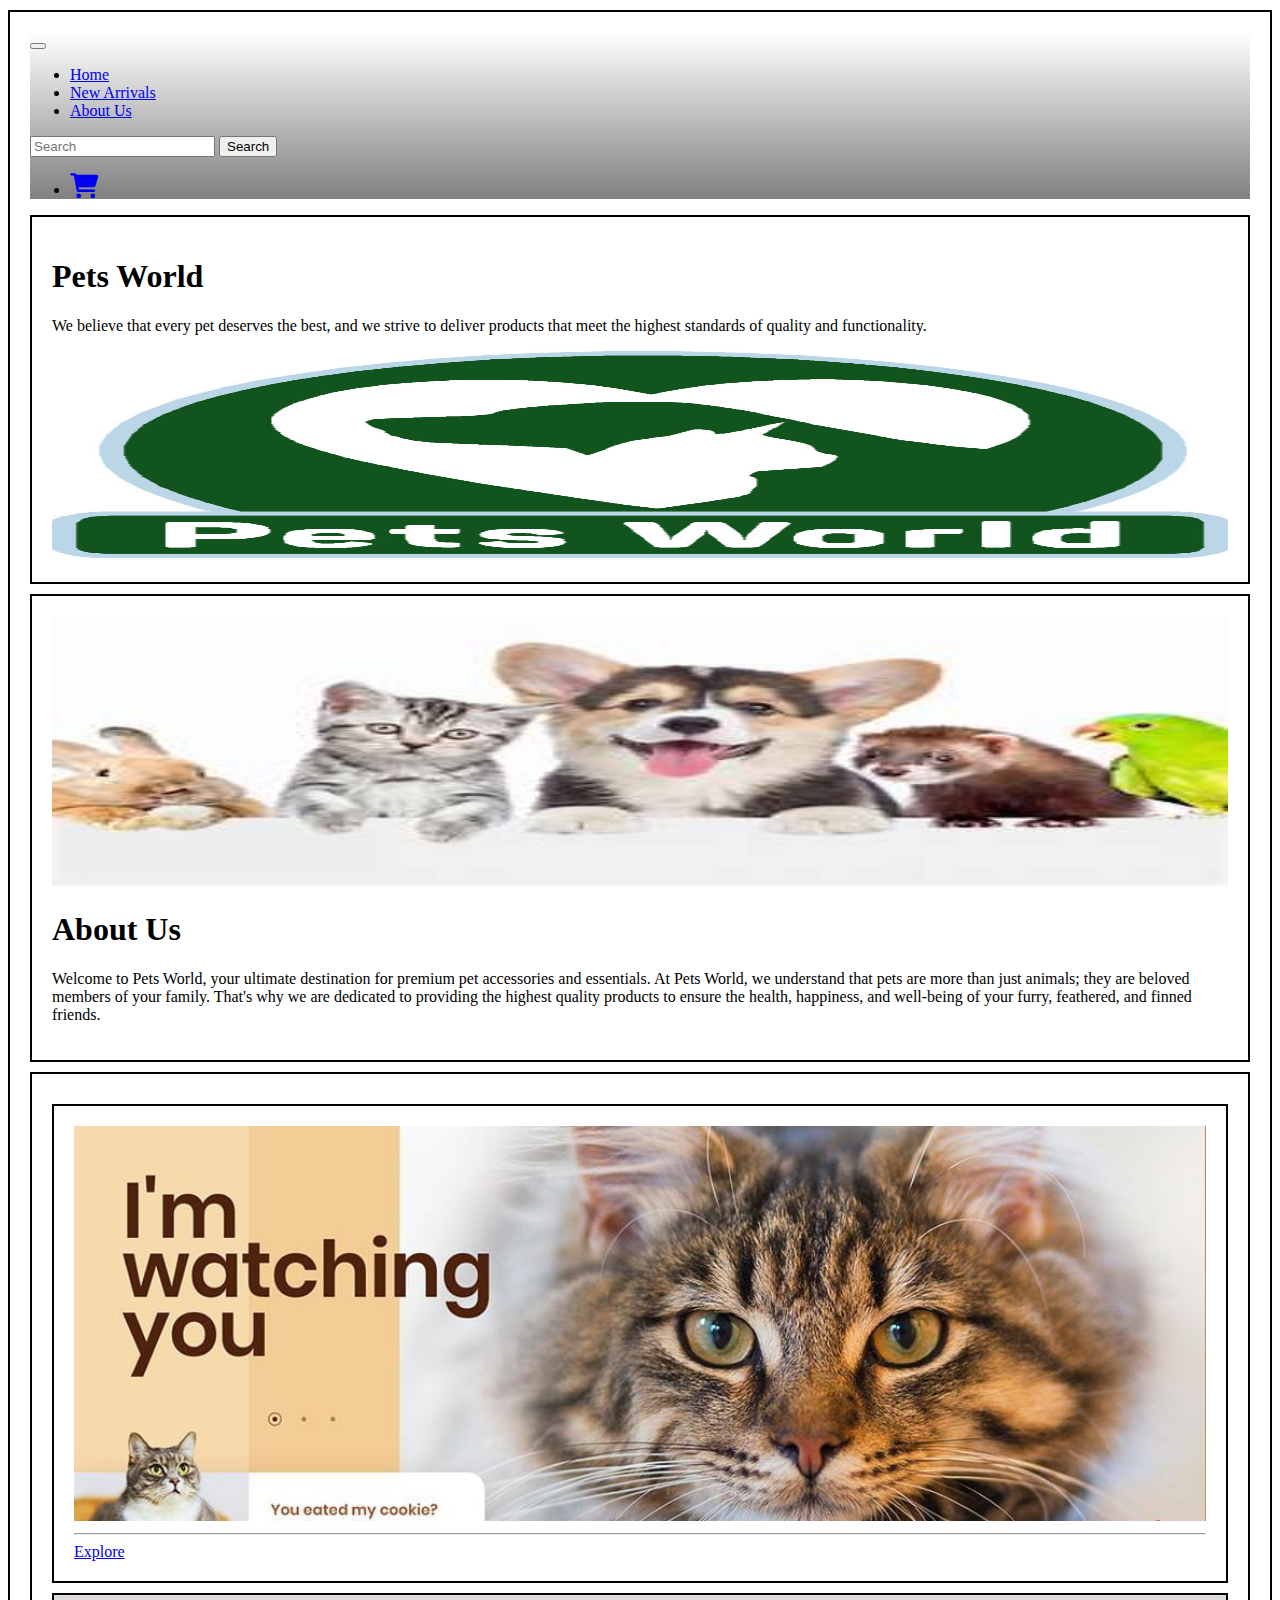
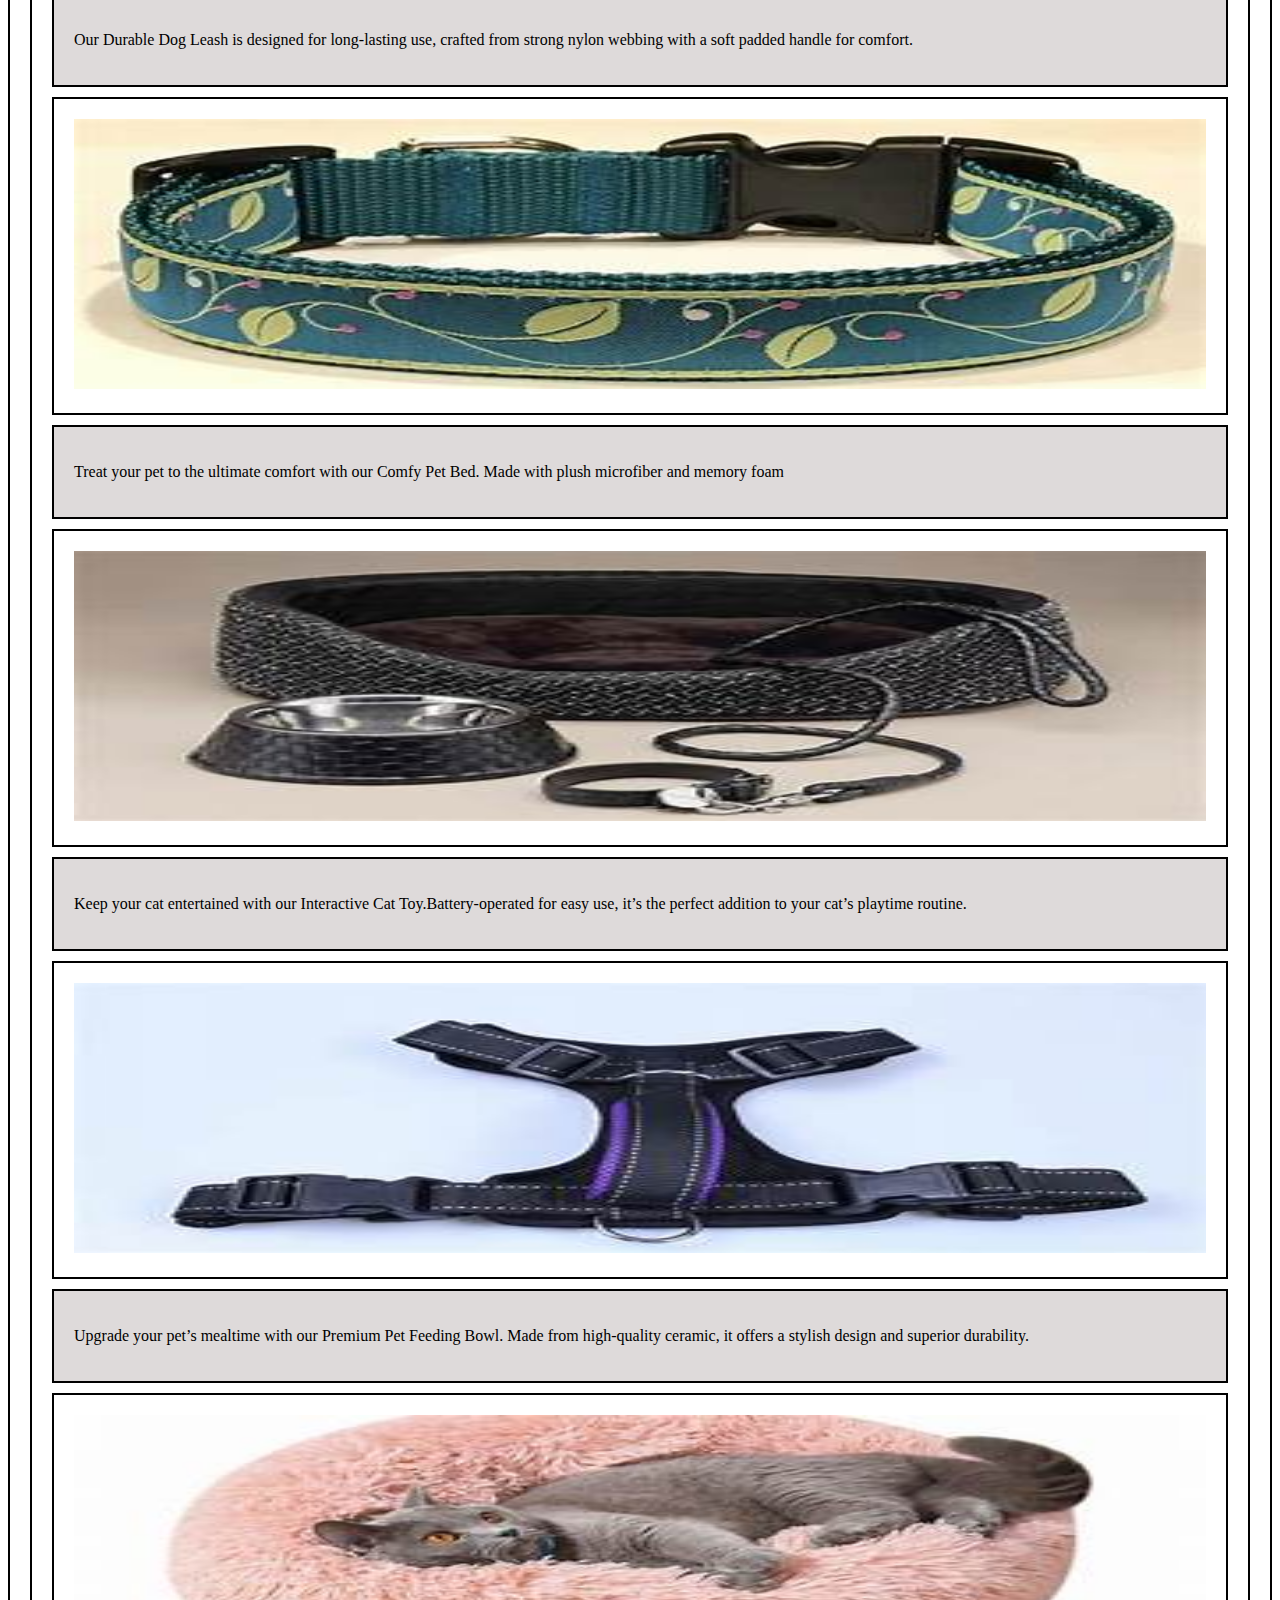
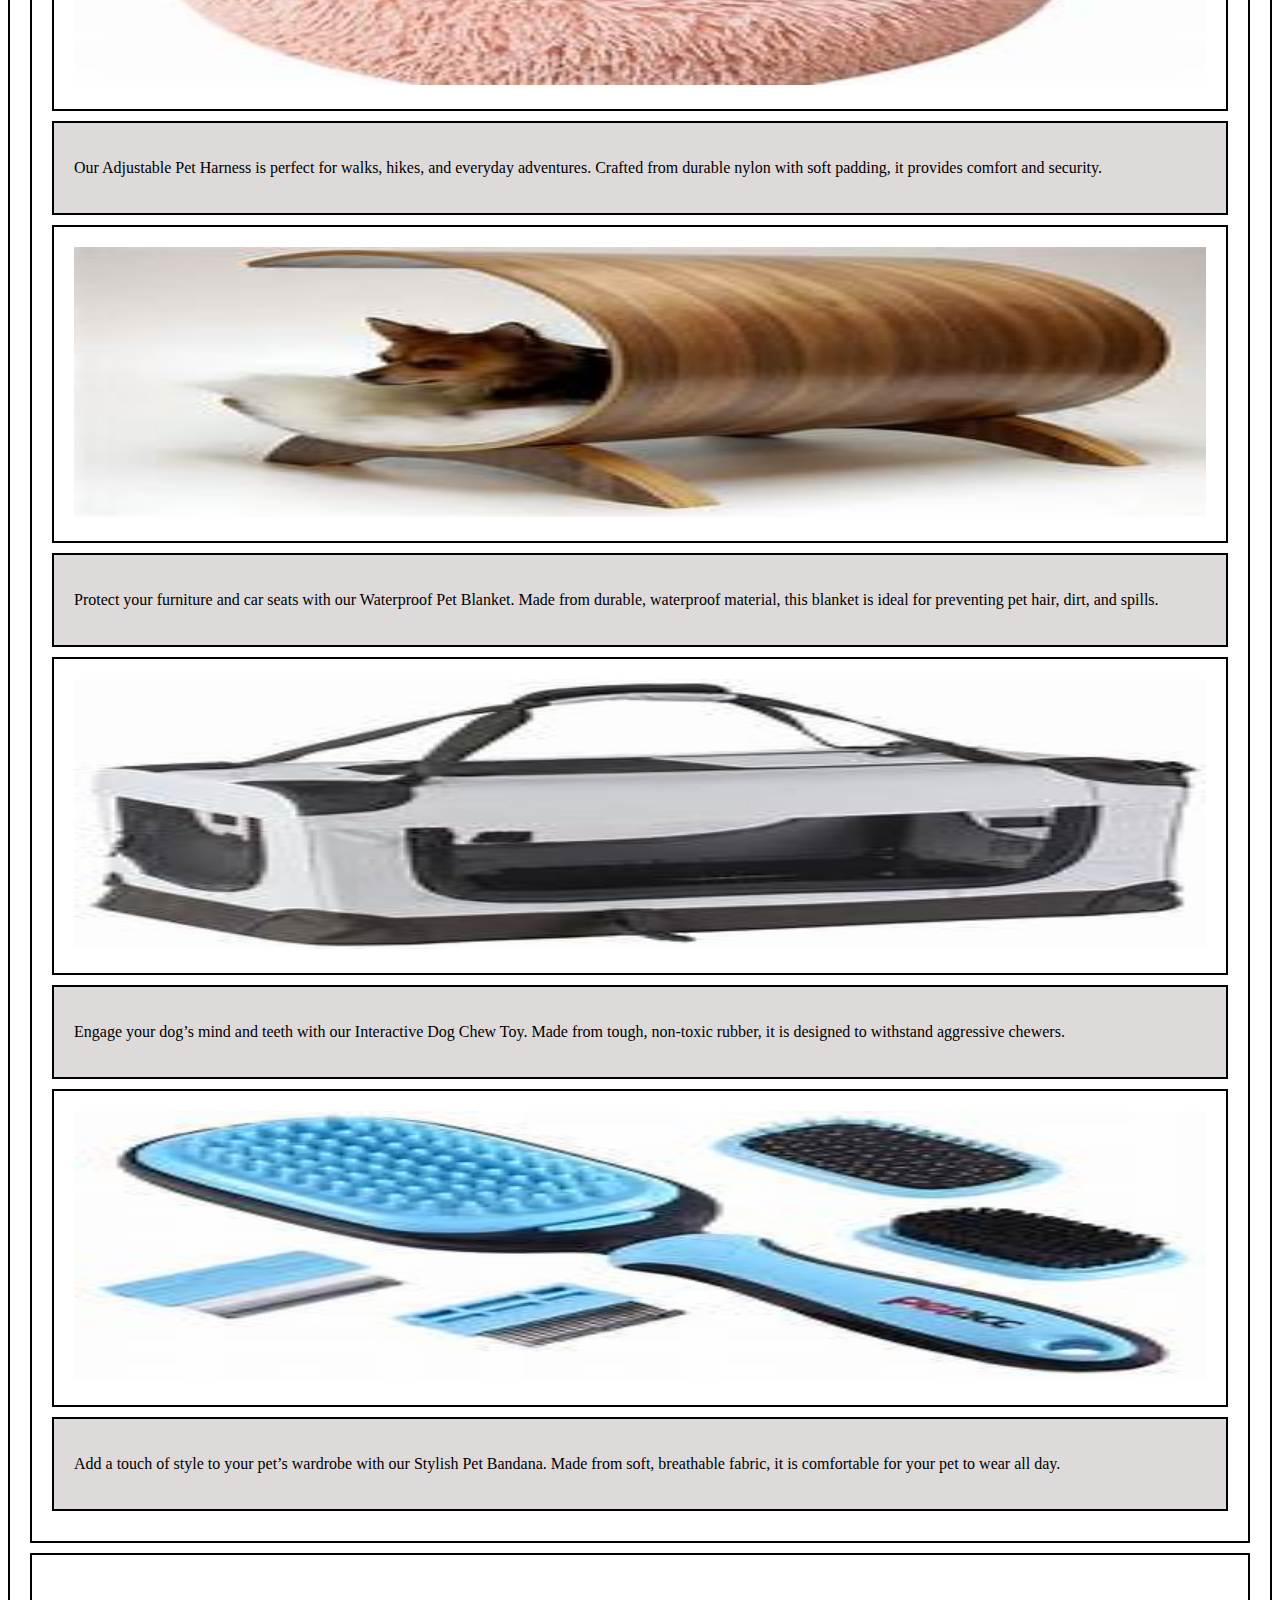
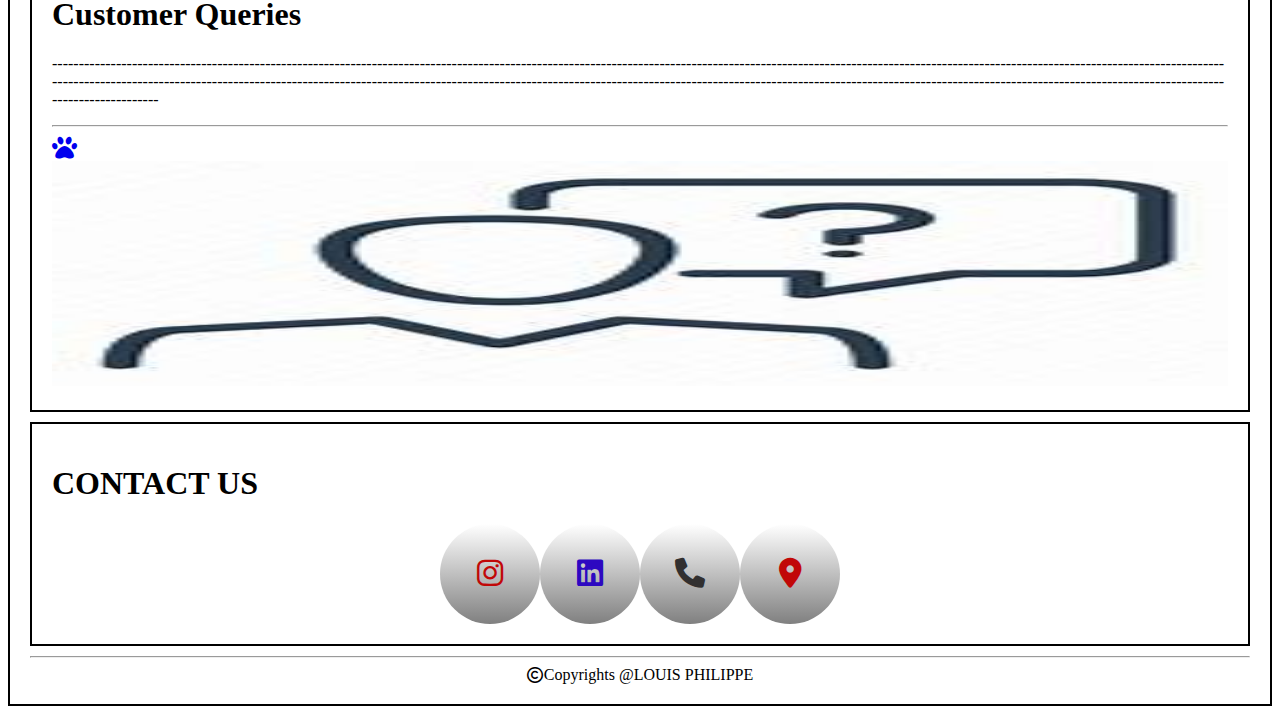
<file: BS4(PET ACCESSORIES)/index.html>
<!DOCTYPE html>
<html lang="en">
  <head>
    <meta charset="UTF-8" />
    <meta name="viewport" content="width=device-width, initial-scale=1.0" />
    <title>Document</title>
    <link rel="stylesheet" href="style.css" />
    <link
      href="https://cdn.jsdelivr.net/npm/bootstrap@5.0.2/dist/css/bootstrap.min.css"
      rel="stylesheet"
      integrity="sha384-EVSTQN3/azprG1Anm3QDgpJLIm9Nao0Yz1ztcQTwFspd3yD65VohhpuuCOmLASjC"
      crossorigin="anonymous"
    />
    <link
      rel="stylesheet"
      href="https://cdnjs.cloudflare.com/ajax/libs/font-awesome/6.0.0-beta3/css/all.min.css"
    />
  </head>
  <body>
    <div class="container box1">
      <nav class="navbar navbar-expand-lg navbar-light bg-light navs">
        <div class="container-fluid">
          <button
            class="navbar-toggler"
            type="button"
            data-bs-toggle="collapse"
            data-bs-target="#navbarSupportedContent"
            aria-controls="navbarSupportedContent"
            aria-expanded="false"
            aria-label="Toggle navigation"
          >
            <span class="navbar-toggler-icon"></span>
          </button>
          <div class="collapse navbar-collapse" id="navbarSupportedContent">
            <ul class="navbar-nav me-auto mb-2 mb-lg-0">
              <li class="nav-item">
                <a class="nav-link active" aria-current="page" href="#">Home</a>
              </li>
              <li class="nav-item">
                <a class="nav-link active" aria-current="page" href="#"
                  >New Arrivals</a
                >
              </li>
              <li class="nav-item">
                <a class="nav-link active" aria-current="page" href="#"
                  >About Us</a
                >
              </li>
            </ul>
            <form class="d-flex me-3">
              <input
                class="form-control me-2"
                type="search"
                placeholder="Search"
                aria-label="Search"
              />
              <button class="btn btn-outline-success" type="submit">
                Search
              </button>
            </form>
            <ul class="navbar-nav ms-auto mb-2 mb-lg-0">
              <li class="nav-item">
                <a class="nav-link active" aria-current="page" href="#"
                  ><i class="fa-solid fa-cart-shopping f1"></i
                ></a>
              </li>
            </ul>
          </div>
        </div>
      </nav>
      <div class="container box2">
        <div class="row box4">
          <div class="col-md-8 box5">
            <h1><b>Pets World</b></h1>
            <p>
              We believe that every pet deserves the best, and we strive to
              deliver products that meet the highest standards of quality and
              functionality.
            </p>
          </div>
          <div class="col-md-4 box6">
            <img src="image1.jpg" alt="" />
          </div>
        </div>
      </div>
      <div class="container box7">
        <div class="row box8">
          <div class="col-md-4 box9">
            <img src="image2.jpeg" alt="" />
          </div>
          <div class="col-md-8 box10">
            <h1><b>About Us</b></h1>
            <p>
              Welcome to Pets World, your ultimate destination for premium pet
              accessories and essentials. At Pets World, we understand that pets
              are more than just animals; they are beloved members of your
              family. That's why we are dedicated to providing the highest
              quality products to ensure the health, happiness, and well-being
              of your furry, feathered, and finned friends.
            </p>
          </div>
        </div>
      </div>
      <div class="container box11">
        <div class="container box12">
          <img src="image4.jpg" alt="" />
          <hr />
          <div class="container-fluid box13">
            <a
              href="https://petsworld.in/"
              class="btn btn-secondary"
              >Explore</a
            >
          </div>
        </div>
        <div class="container-fluid box14">
          <div class="row box 15">
            <div class="col-md-2 b1">
              <p>
                Our Durable Dog Leash is designed for long-lasting use, crafted
                from strong nylon webbing with a soft padded handle for comfort.
              </p>
            </div>
            <div class="col-md-3 b2">
              <img src="image6.jpeg" alt="" />
            </div>
            <div class="col-md-2 b3">
              <p>
                Treat your pet to the ultimate comfort with our Comfy Pet Bed.
                Made with plush microfiber and memory foam
              </p>
            </div>
            <div class="col-md-3 b4">
              <img src="image7.jpeg" alt="" />
            </div>
            <div class="col-md-2 b5">
              <p>
                Keep your cat entertained with our Interactive Cat
                Toy.Battery-operated for easy use, it’s the perfect addition to
                your cat’s playtime routine.
              </p>
            </div>
          </div>
        </div>
        <div class="container-fluid box14">
          <div class="row box 15">
            <div class="col-md-2 b6">
              <img src="image8.jpeg" alt="" />
            </div>
            <div class="col-md-3 b7">
              <p>
                Upgrade your pet’s mealtime with our Premium Pet Feeding Bowl.
                Made from high-quality ceramic, it offers a stylish design and
                superior durability.
              </p>
            </div>
            <div class="col-md-2 b8">
              <img src="image9.jpeg" alt="" />
            </div>
            <div class="col-md-3 b9">
              <p>
                Our Adjustable Pet Harness is perfect for walks, hikes, and
                everyday adventures. Crafted from durable nylon with soft
                padding, it provides comfort and security.
              </p>
            </div>
            <div class="col-md-2 b10">
              <img src="image10.jpeg" alt="" />
            </div>
          </div>
        </div>
        <div class="container-fluid box14">
          <div class="row box 15">
            <div class="col-md-2 b11">
              <p>
                Protect your furniture and car seats with our Waterproof Pet
                Blanket. Made from durable, waterproof material, this blanket is
                ideal for preventing pet hair, dirt, and spills.
              </p>
            </div>
            <div class="col-md-3 b12">
              <img src="image11.jpeg" alt="" />
            </div>
            <div class="col-md-2 b13">
              <p>
                Engage your dog’s mind and teeth with our Interactive Dog Chew
                Toy. Made from tough, non-toxic rubber, it is designed to
                withstand aggressive chewers.
              </p>
            </div>
            <div class="col-md-3 b14">
              <img src="image12.jpeg" alt="" />
            </div>
            <div class="col-md-2 b15">
              <p>
                Add a touch of style to your pet’s wardrobe with our Stylish Pet
                Bandana. Made from soft, breathable fabric, it is comfortable
                for your pet to wear all day. 
              </p>
            </div>
          </div>
        </div>
      </div>
      <div class="container box21">
        <div class="row box22">
          <div class="col-md-8 box23">
            <h1><b>Customer Queries</b></h1>
            <p>
              [base64]
            </p>
            <hr />
            <a
              href="#"
              class="btn btn-secondary"
              ><i class="fa-solid fa-paw f2"></i
            ></a>
          </div>
          <div class="col-md-4 box24">
            <img src="image5.jpeg" alt="" />
          </div>
        </div>
      </div>
      <div class="container-fluid box25">
        <div class="container-fluid box26">
          <h1><b>CONTACT US</b></h1>
        </div>
        <div class="container-fluid box27">
          <div class="row box28">
            <div class="col-md-3 box29">
              <div class="box30">
                <a href="https://www.instagram.com/petsworld_india/" class="c1"
                  ><i class="fab fa-instagram i1"></i
                ></a>
              </div>
            </div>
            <div class="col-md-3 box29">
              <div class="box30">
                <a
                  href="https://www.linkedin.com/company/petsworld.in/"
                  class="c2"
                  ><i class="fab fa-linkedin i1"></i
                ></a>
              </div>
            </div>
            <div class="col-md-3 box29">
              <div class="box30">
                <a href="https://petsworld.in/contact" class="c3"
                  ><i class="fa-solid fa-phone i1"></i
                ></a>
              </div>
            </div>
            <div class="col-md-3 box29">
              <div class="box30">
                <a href="https://petsworld.in/contact" class="c4"
                  ><i class="fa-solid fa-location-dot i1"></i
                ></a>
              </div>
            </div>
          </div>
        </div>
      </div>
      <hr />
      <div class="container-fluid foot1">
        <i class="fa-regular fa-copyright"></i>Copyrights @LOUIS PHILIPPE
      </div>
    </div>

    <script
      src="https://code.jquery.com/jquery-3.2.1.slim.min.js"
      integrity="sha384-KJ3o2DKtIkvYIK3UENzmM7KCkRr/rE9/Qpg6aAZGJwFDMVNA/GpGFF93hXpG5KkN"
      crossorigin="anonymous"
    ></script>
    <script
      src="https://cdn.jsdelivr.net/npm/popper.js@1.12.9/dist/umd/popper.min.js"
      integrity="sha384-ApNbgh9B+Y1QKtv3Rn7W3mgPxhU9K/ScQsAP7hUibX39j7fakFPskvXusvfa0b4Q"
      crossorigin="anonymous"
    ></script>
    <script
      src="https://cdn.jsdelivr.net/npm/bootstrap@4.0.0/dist/js/bootstrap.min.js"
      integrity="sha384-JZR6Spejh4U02d8jOt6vLEHfe/JQGiRRSQQxSfFWpi1MquVdAyjUar5+76PVCmYl"
      crossorigin="anonymous"
    ></script>
  </body>
</html>
</file>
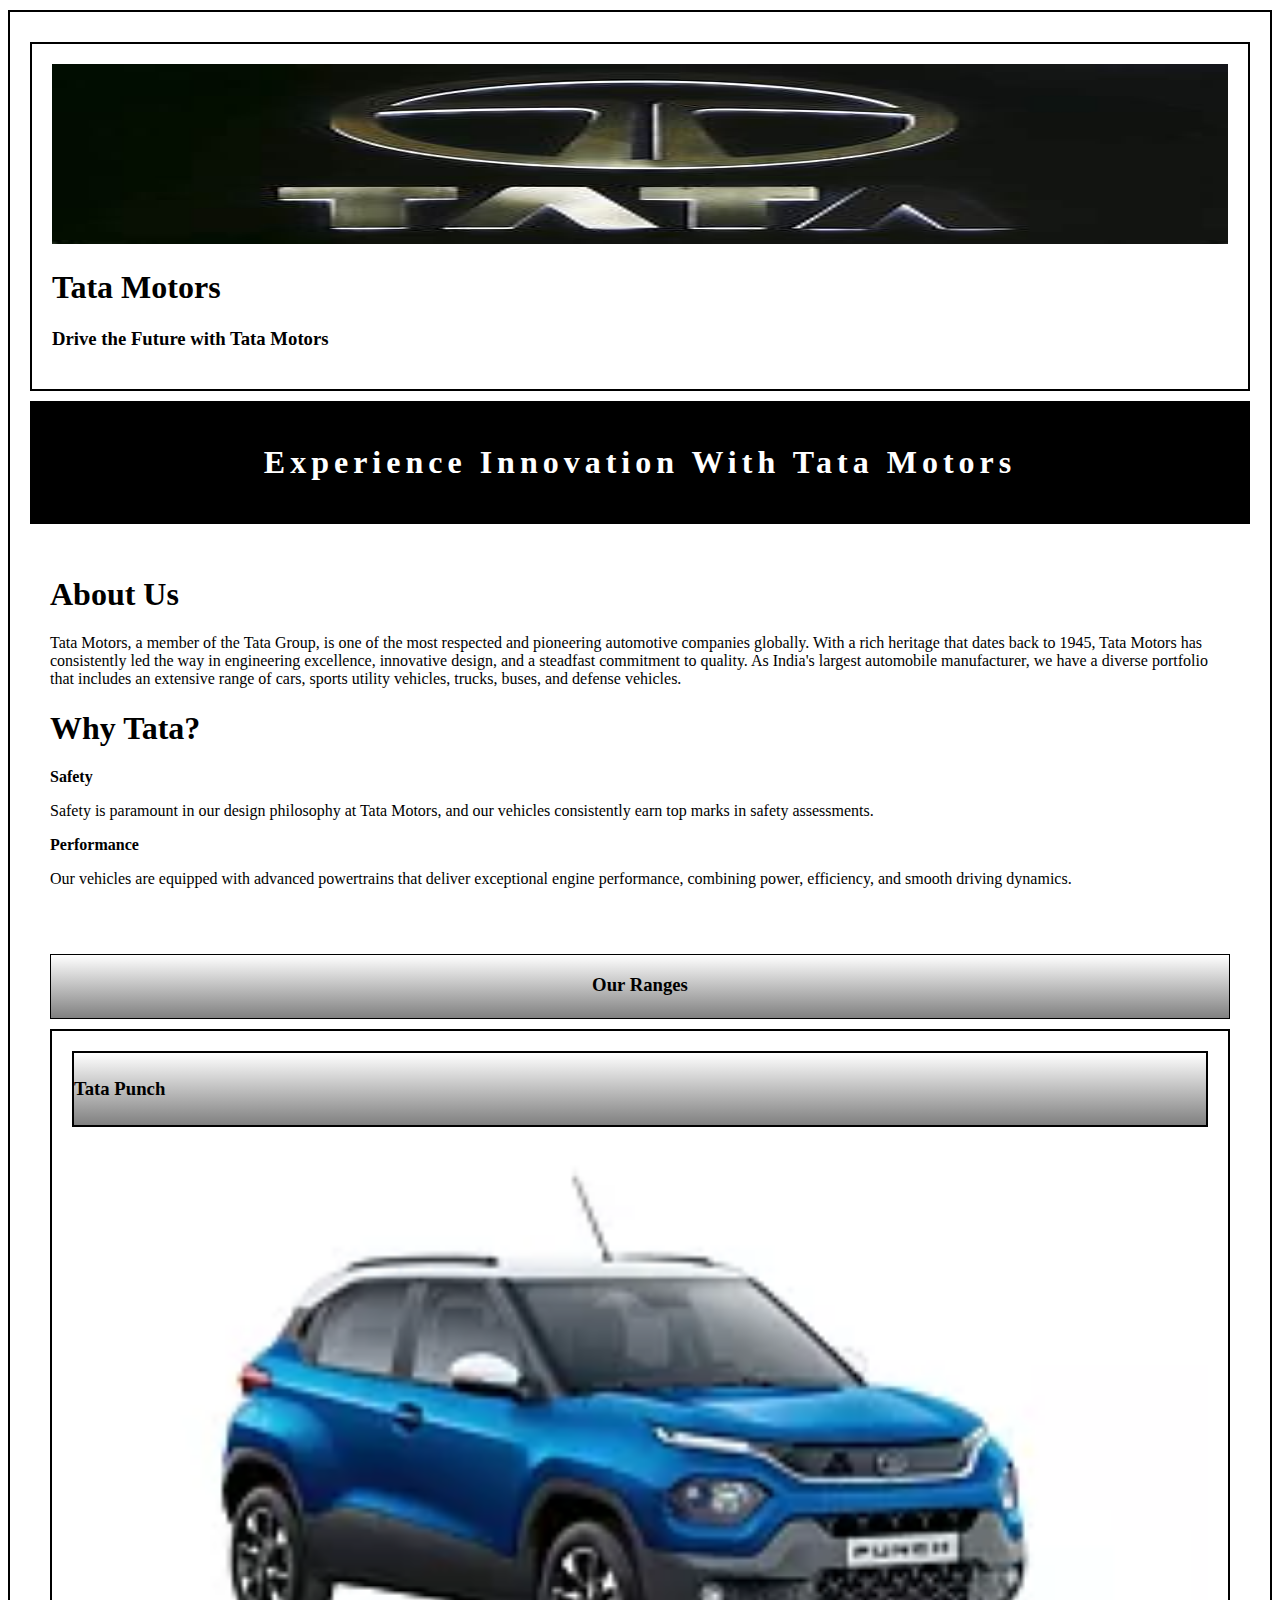
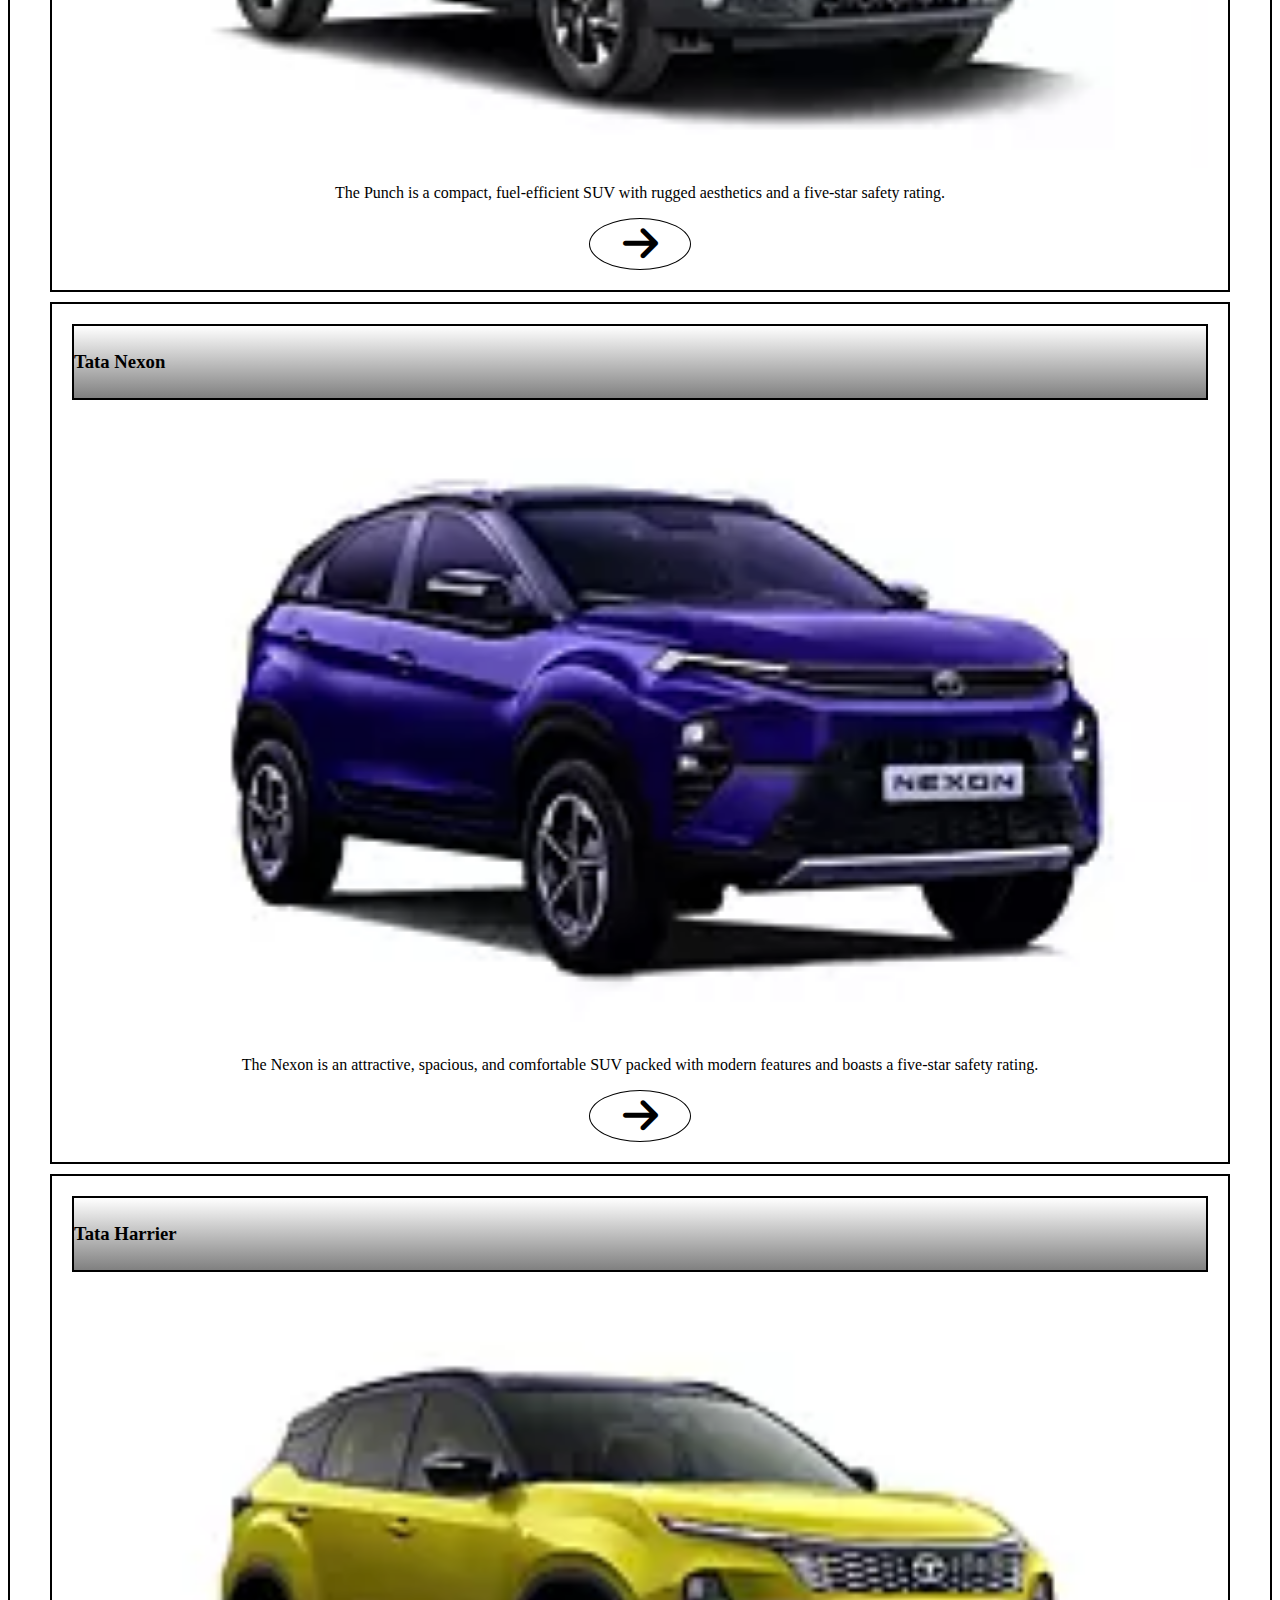
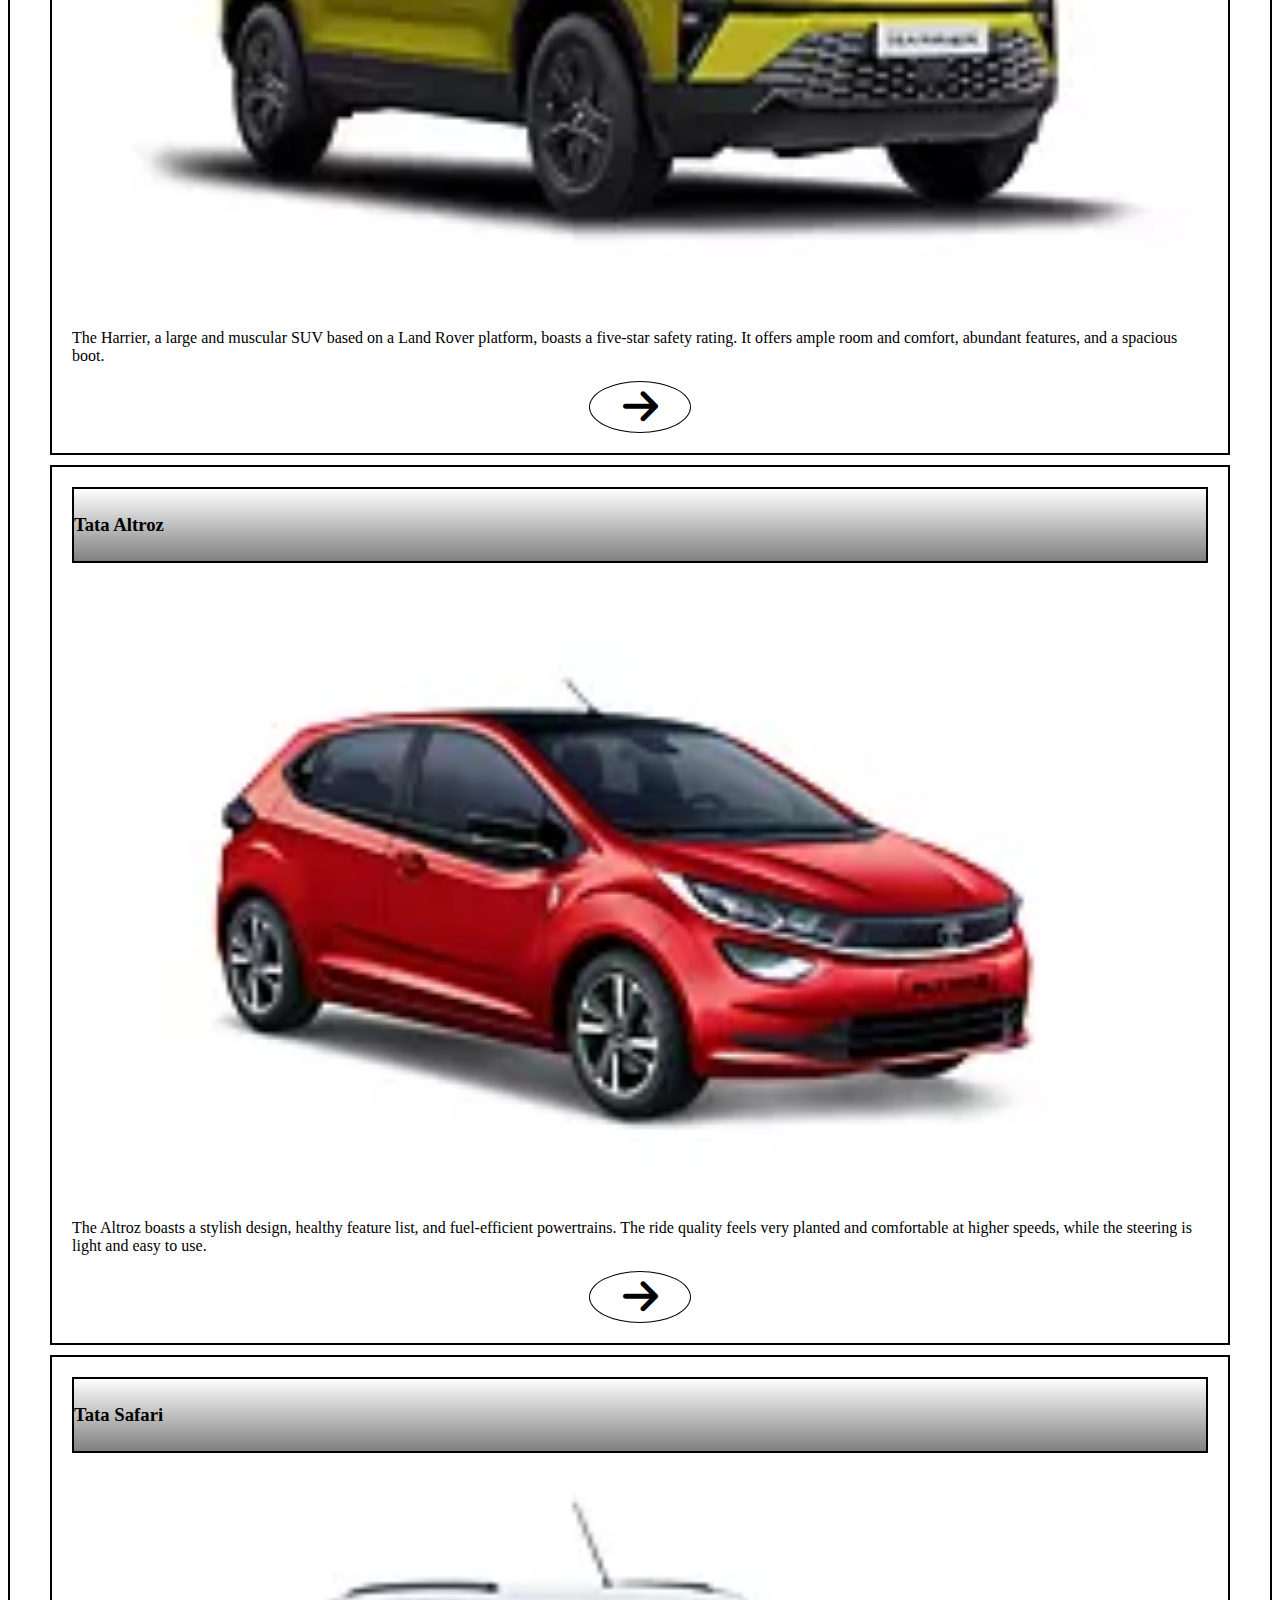
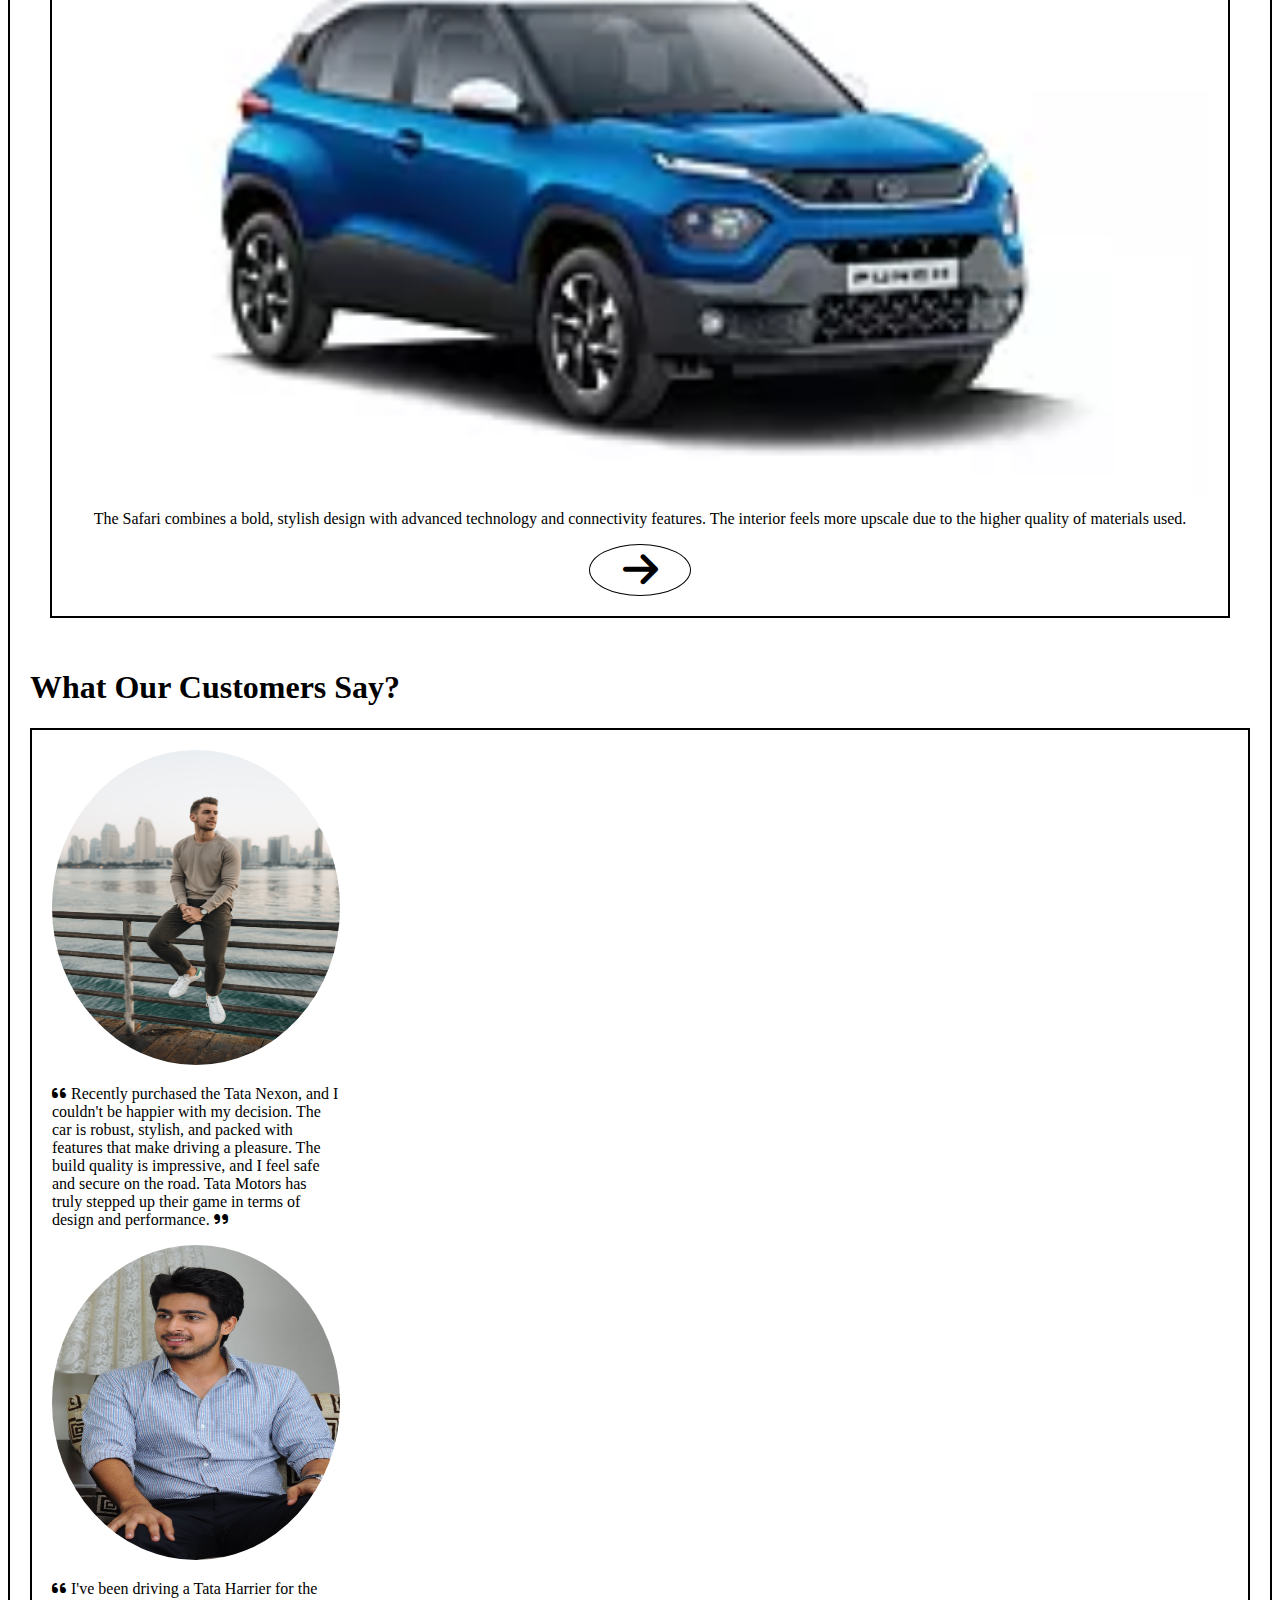
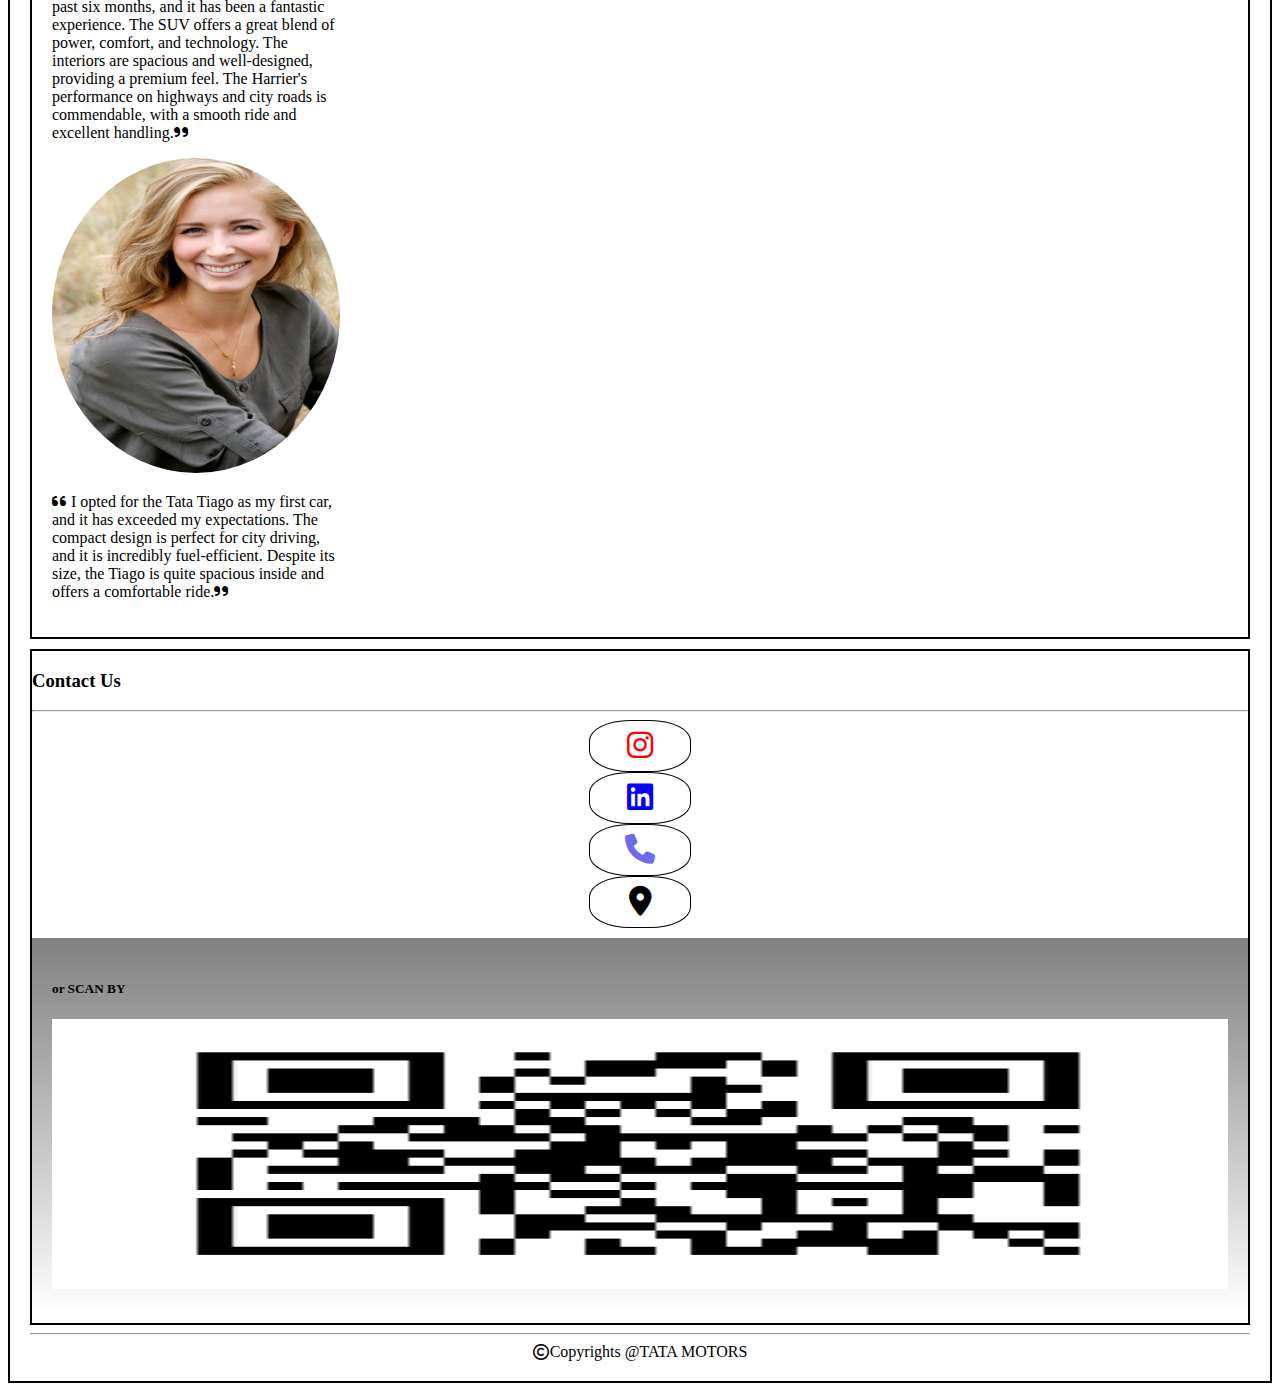
<file: BS5(AUTOMOBILE)/index.html>
<!DOCTYPE html>
<html lang="en">
  <head>
    <meta charset="UTF-8" />
    <meta name="viewport" content="width=device-width, initial-scale=1.0" />
    <title>Document</title>
    <link rel="stylesheet" href="style.css" />
    <link
      href="https://cdn.jsdelivr.net/npm/bootstrap@5.0.2/dist/css/bootstrap.min.css"
      rel="stylesheet"
      integrity="sha384-EVSTQN3/azprG1Anm3QDgpJLIm9Nao0Yz1ztcQTwFspd3yD65VohhpuuCOmLASjC"
      crossorigin="anonymous"
    />
    <link
      rel="stylesheet"
      href="https://cdnjs.cloudflare.com/ajax/libs/font-awesome/6.0.0-beta3/css/all.min.css"
    />
  </head>
  <body>
    <div class="container box1">
      <div class="container-fluid box2">
        <div class="container box3">
          <div class="row">
            <div class="col-md-3 head">
              <img src="logo.jpeg" alt="">

            </div>
            <div class="col-md-9">
              <h1><b>Tata Motors</b></h1>
              <h3>Drive the Future with Tata Motors</h3>

            </div>

          </div>
        </div>
        <div class="container box4">
          <h1><b>Experience Innovation With Tata Motors</b></h1>
        </div>
        <div class="container box5">
          <div class="row box6">
            <div class="col-md-1"></div>
            <div class="col-md-6">
              <h1><b>About Us</b></h1>
              <p>
                Tata Motors, a member of the Tata Group, is one of the most
                respected and pioneering automotive companies globally. With a
                rich heritage that dates back to 1945, Tata Motors has
                consistently led the way in engineering excellence, innovative
                design, and a steadfast commitment to quality. As India's
                largest automobile manufacturer, we have a diverse portfolio
                that includes an extensive range of cars, sports utility
                vehicles, trucks, buses, and defense vehicles.
              </p>
            </div>
            <div class="col-md-4">
              <h1><b>Why Tata?</b></h1>
              <b>Safety</b>
              <p>
                Safety is paramount in our design philosophy at Tata Motors, and
                our vehicles consistently earn top marks in safety assessments.
              </p>
              <b>Performance</b>
              <p>
                Our vehicles are equipped with advanced powertrains that deliver
                exceptional engine performance, combining power, efficiency, and
                smooth driving dynamics.
              </p>
            </div>
            <div class="col-md-1"></div>
          </div>
        </div>
        <div class="container box5">
          <div class="container box7">
            <h3><b>Our Ranges</b></h3>
          </div>
          <div class="container box9">
            <div class="container-fluid box15">
              <h3><b>Tata Punch</b></h3>
            </div>
            <div class="row box10">
              <div class="col-md-4 box11">
                <img src="image1.webp" alt="" />
              </div>
              <div class="col-md-4 box12">
                <p>
                  The Punch is a compact, fuel-efficient SUV with rugged
                  aesthetics and a five-star safety rating.
                </p>
              </div>
              <div class="col-md-4 box14">
                <div class="box13">
                  <a href="https://www.carwale.com/tata-cars/punch/" class="c4"
                    ><i class="fa-solid fa-arrow-right f1"></i
                  ></a>
                </div>
              </div>
            </div>
          </div>
          <div class="container box9">
            <div class="container-fluid box15">
              <h3><b>Tata Nexon</b></h3>
            </div>
            <div class="row box10">
              <div class="col-md-4 box11">
                <img src="image2.webp" alt="" />
              </div>
              <div class="col-md-4 box12">
                <p>
                  The Nexon is an attractive, spacious, and comfortable SUV
                  packed with modern features and boasts a five-star safety
                  rating.
                </p>
              </div>
              <div class="col-md-4 box14">
                <div class="box13">
                  <a href="https://www.carwale.com/tata-cars/nexon/" class="c4"
                    ><i class="fa-solid fa-arrow-right f1"></i
                  ></a>
                </div>
              </div>
            </div>
          </div>
          <div class="container box9">
            <div class="container-fluid box15">
              <h3><b>Tata Harrier</b></h3>
            </div>
            <div class="row box10">
              <div class="col-md-4 box11">
                <img src="image3.webp" alt="" />
              </div>
              <div class="col-md-4 box12">
                <p>
                  The Harrier, a large and muscular SUV based on a Land Rover
                  platform, boasts a five-star safety rating. It offers ample
                  room and comfort, abundant features, and a spacious boot.
                </p>
              </div>
              <div class="col-md-4 box14">
                <div class="box13">
                  <a href="https://www.carwale.com/tata-cars/harrier/" class="c4"
                    ><i class="fa-solid fa-arrow-right f1"></i
                  ></a>
                </div>
              </div>
            </div>
          </div>
          <div class="container box9">
            <div class="container-fluid box15">
              <h3><b>Tata Altroz</b></h3>
            </div>
            <div class="row box10">
              <div class="col-md-4 box11">
                <img src="image4.webp" alt="" />
              </div>
              <div class="col-md-4 box12">
                <p>
                  The Altroz boasts a stylish design, healthy feature list, and
                  fuel-efficient powertrains. The ride quality feels very
                  planted and comfortable at higher speeds, while the steering
                  is light and easy to use.
                </p>
              </div>
              <div class="col-md-4 box14">
                <div class="box13">
                  <a href="https://www.carwale.com/tata-cars/altroz/" class="c4"
                    ><i class="fa-solid fa-arrow-right f1"></i
                  ></a>
                </div>
              </div>
            </div>
          </div>
          <div class="container box9">
            <div class="container-fluid box15">
              <h3><b>Tata Safari</b></h3>
            </div>
            <div class="row box10">
              <div class="col-md-4 box11">
                <img src="image1.webp" alt="" />
              </div>
              <div class="col-md-4 box12">
                <p>
                  The Safari combines a bold, stylish design with advanced
                  technology and connectivity features. The interior feels more
                  upscale due to the higher quality of materials used.
                </p>
              </div>
              <div class="col-md-4 box14">
                <div class="box13">
                  <a href="https://www.carwale.com/tata-cars/safari/" class="c4"
                    ><i class="fa-solid fa-arrow-right f1"></i
                  ></a>
                </div>
              </div>
            </div>
          </div>
        </div>
        <div class="container-fluid contact">
          <h1><b>What Our Customers Say?</b></h1>
          <div class="container con11">
            <div class="row">
              <div class="col-md-4 con1">
                <div class="card" style="width: 18rem">
                  <img
                    class="card-img-top"
                    src="cus1.jpg"
                    alt="Card image cap"
                  />
                  <div class="card-body">
                    <p class="card-text">
                      <i class="fa-solid fa-quote-left"></i> Recently purchased
                      the Tata Nexon, and I couldn't be happier with my
                      decision. The car is robust, stylish, and packed with
                      features that make driving a pleasure. The build quality
                      is impressive, and I feel safe and secure on the road.
                      Tata Motors has truly stepped up their game in terms of
                      design and performance.
                      <i class="fa-solid fa-quote-right"></i>
                    </p>
                  </div>
                </div>
              </div>
              <div class="col-md-4 con2">
                <div class="card" style="width: 18rem">
                  <img
                    class="card-img-top"
                    src="cus2.jpg"
                    alt="Card image cap"
                  />
                  <div class="card-body">
                    <p class="card-text">
                      <i class="fa-solid fa-quote-left"></i> I've been driving a
                      Tata Harrier for the past six months, and it has been a
                      fantastic experience. The SUV offers a great blend of
                      power, comfort, and technology. The interiors are spacious
                      and well-designed, providing a premium feel. The Harrier's
                      performance on highways and city roads is commendable,
                      with a smooth ride and excellent handling.<i
                        class="fa-solid fa-quote-right"
                      ></i>
                    </p>
                  </div>
                </div>
              </div>
              <div class="col-md-4 con3">
                <div class="card" style="width: 18rem">
                  <img
                    class="card-img-top"
                    src="cus3.jpg"
                    alt="Card image cap"
                  />
                  <div class="card-body">
                    <p class="card-text">
                      <i class="fa-solid fa-quote-left"></i>  I opted for the Tata
                      Tiago as my first car, and it has exceeded my
                      expectations. The compact design is perfect for city
                      driving, and it is incredibly fuel-efficient. Despite its
                      size, the Tiago is quite spacious inside and offers a
                      comfortable ride.<i class="fa-solid fa-quote-right"></i>
                    </p>
                  </div>
                </div>
              </div>
            </div>
          </div>
        </div>

        <div class="container-fluid tel2">
          <div class="container-fluid te1">
            <h3><b>Contact Us</b></h3>
            <hr>
          </div>
          <div class="container-fluid box27">
            <div class="row box28">
              <div class="col-md-3 box29">
                <div class="box30">
                  <a href="https://www.instagram.com/tatamotorsgroup/" class="c1"
                    ><i class="fab fa-instagram i1"></i
                  ></a>
                </div>
              </div>
              <div class="col-md-3 box29">
                <div class="box30">
                  <a
                    href="https://www.linkedin.com/company/tata-motors/"
                    class="c2"
                    ><i class="fab fa-linkedin i1"></i
                  ></a>
                </div>
              </div>
              <div class="col-md-3 box29">
                <div class="box30">
                  <a href="https://www.tatamotors.com/contact-us/" class="c3"
                    ><i class="fa-solid fa-phone i1"></i
                  ></a>
                </div>
              </div>
              <div class="col-md-3 box29">
                <div class="box30">
                  <a href="https://www.tatamotors.com/contact-us/" class="c4"
                    ><i class="fa-solid fa-location-dot i1"></i
                  ></a>
                </div>
              </div>
            </div>
          </div>
          <div class="container sc1">

            <div class="row">
              <div class="col-md-4">
                

              </div>
              <div class="col-md-4">
                <h5>or SCAN BY</h5>
                <img src="frame.png" alt="">

              </div>
              <div class="col-md-4">

              </div>

            </div>
            
          </div>
          
            


          </div>

        </div>
        <hr>
        <div class="container-fluid foot1">
          <i class="fa-regular fa-copyright"></i>Copyrights @TATA MOTORS
        </div>

        
      </div>
    </div>

    <script
      src="https://code.jquery.com/jquery-3.2.1.slim.min.js"
      integrity="sha384-KJ3o2DKtIkvYIK3UENzmM7KCkRr/rE9/Qpg6aAZGJwFDMVNA/GpGFF93hXpG5KkN"
      crossorigin="anonymous"
    ></script>
    <script
      src="https://cdn.jsdelivr.net/npm/popper.js@1.12.9/dist/umd/popper.min.js"
      integrity="sha384-ApNbgh9B+Y1QKtv3Rn7W3mgPxhU9K/ScQsAP7hUibX39j7fakFPskvXusvfa0b4Q"
      crossorigin="anonymous"
    ></script>
    <script
      src="https://cdn.jsdelivr.net/npm/bootstrap@4.0.0/dist/js/bootstrap.min.js"
      integrity="sha384-JZR6Spejh4U02d8jOt6vLEHfe/JQGiRRSQQxSfFWpi1MquVdAyjUar5+76PVCmYl"
      crossorigin="anonymous"
    ></script>
  </body>
</html>
</file>
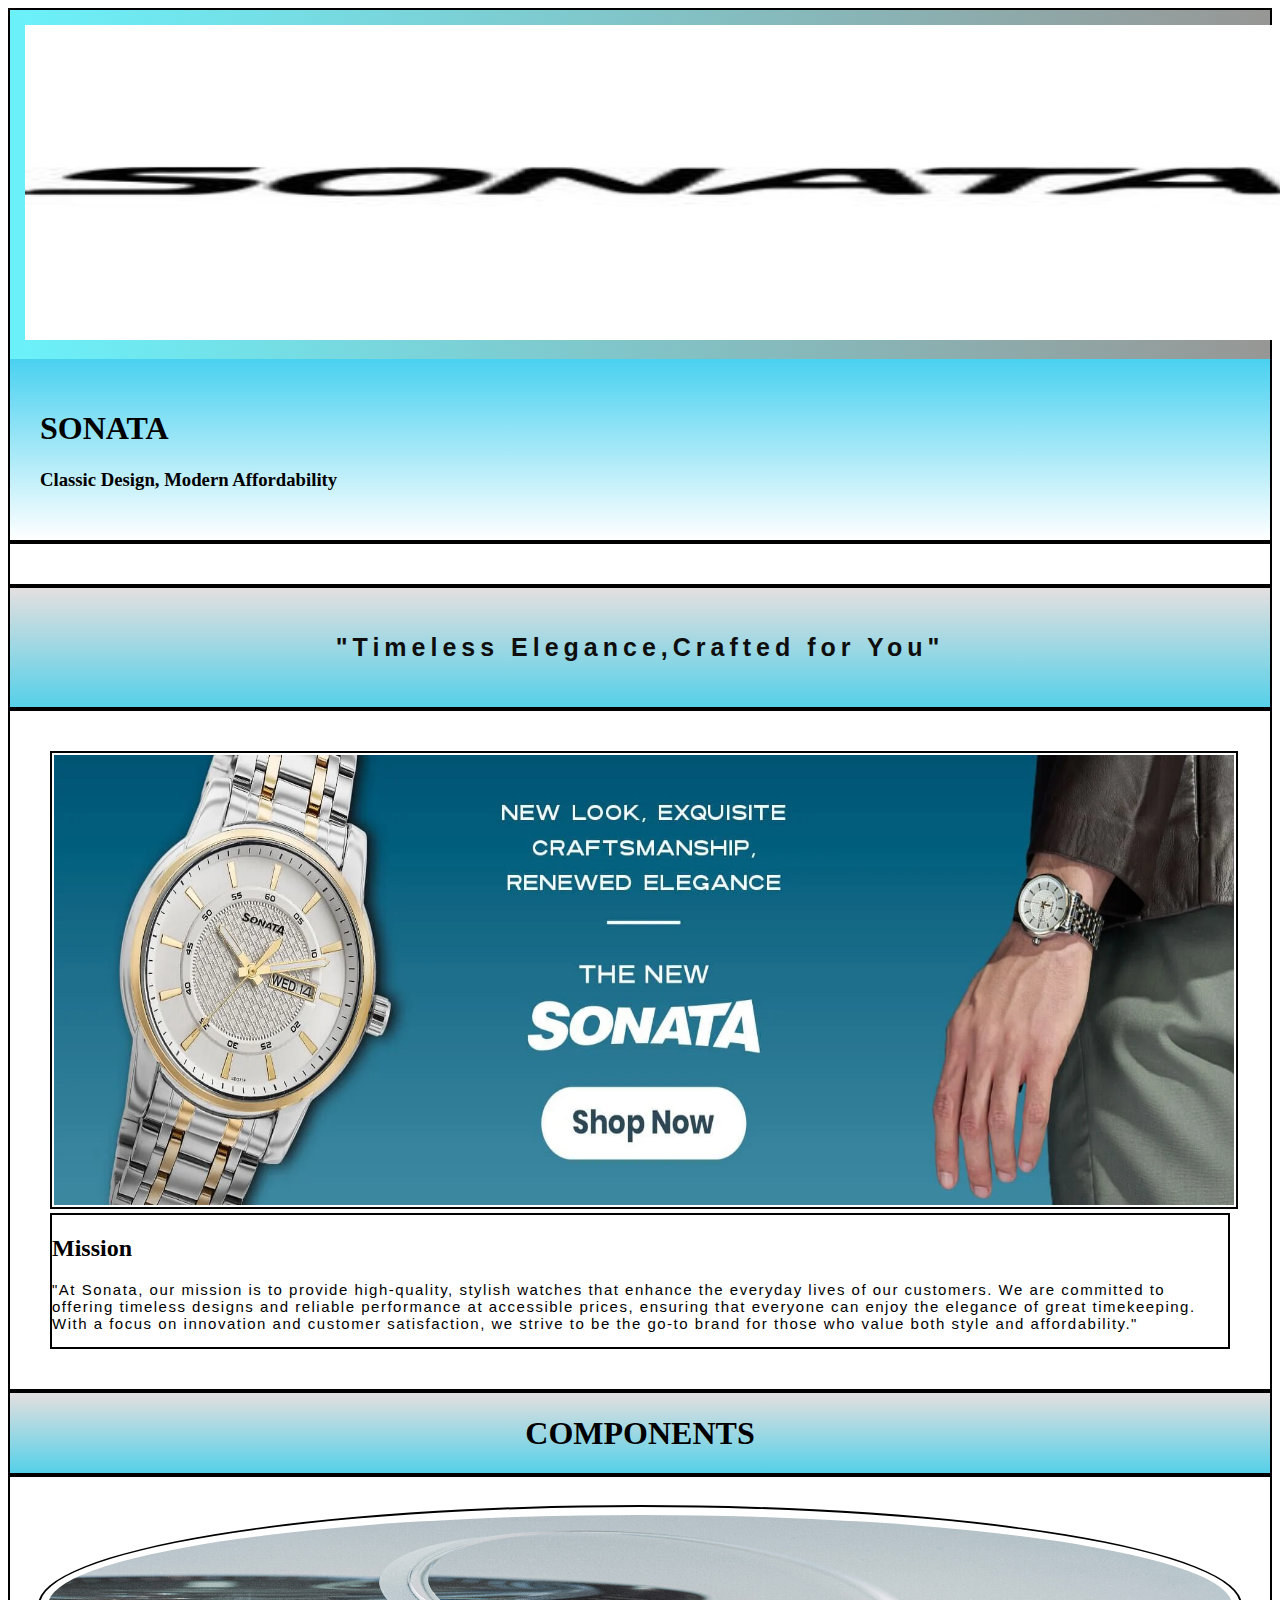
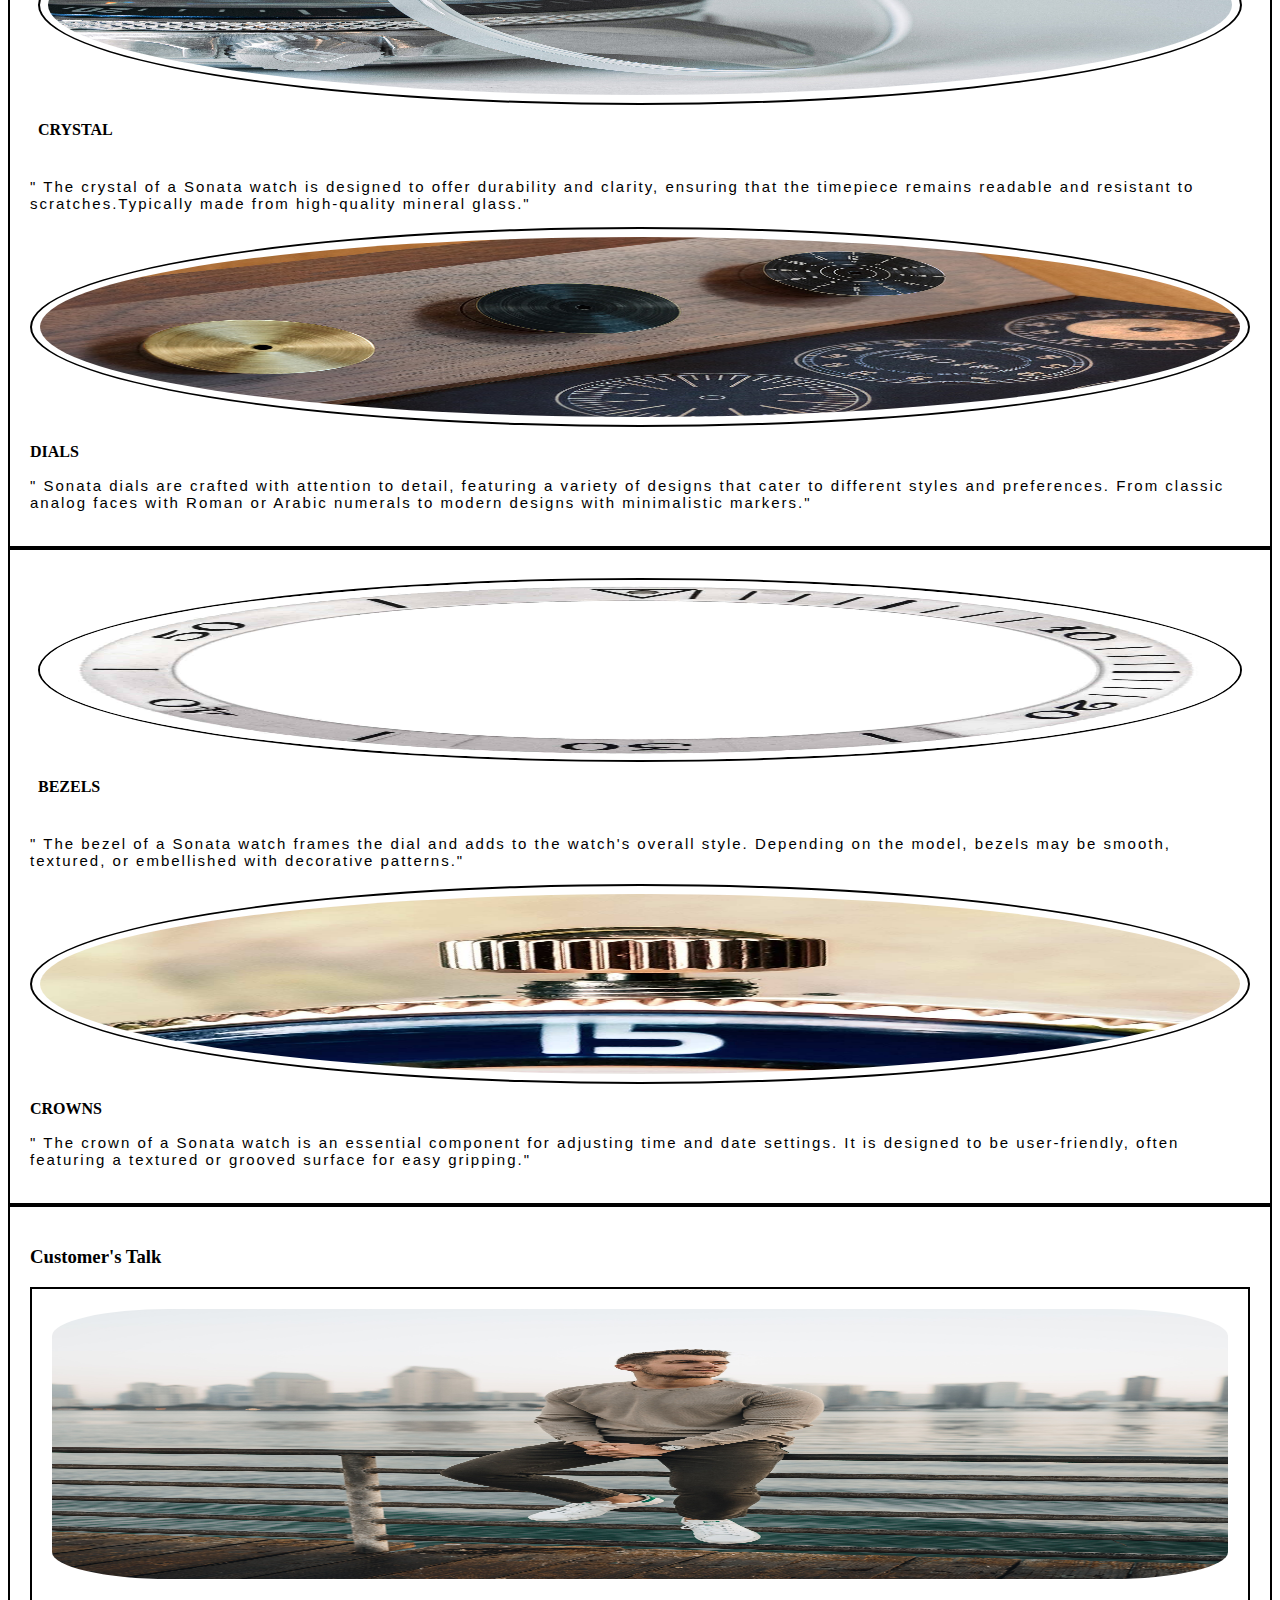
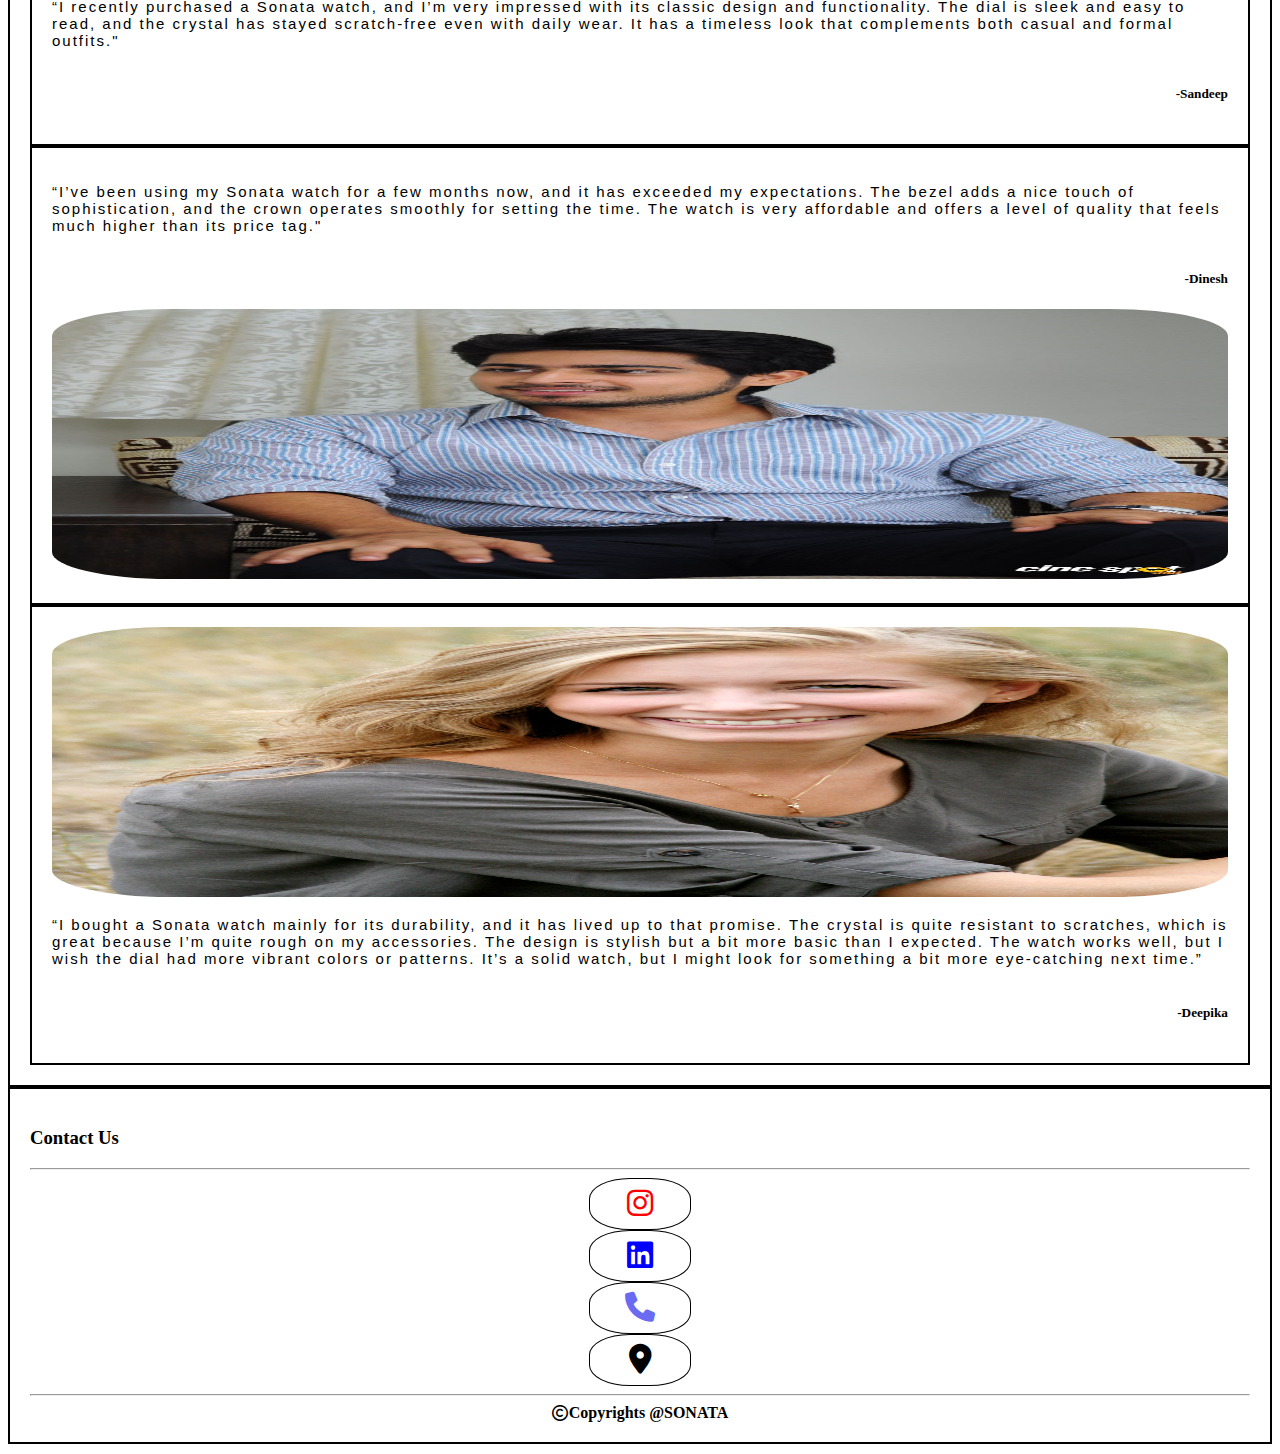
<file: BS6(WATCH)/index.html>
<!DOCTYPE html>
<html lang="en">
  <head>
    <meta charset="UTF-8" />
    <meta name="viewport" content="width=device-width, initial-scale=1.0" />
    <title>Document</title>
    <link rel="stylesheet" href="style.css" />
    <link
      href="https://cdn.jsdelivr.net/npm/bootstrap@5.0.2/dist/css/bootstrap.min.css"
      rel="stylesheet"
      integrity="sha384-EVSTQN3/azprG1Anm3QDgpJLIm9Nao0Yz1ztcQTwFspd3yD65VohhpuuCOmLASjC"
      crossorigin="anonymous"
    />
    <link
      rel="stylesheet"
      href="https://cdnjs.cloudflare.com/ajax/libs/font-awesome/6.0.0-beta3/css/all.min.css"
    />
  </head>
  <body>
    <div class="container box1">
      <div class="row box2">
        <div class="col-md-4 box2b">
          <img src="logo.jpg" alt="" />
        </div>

        <div class="col-md-8 box2c">
          <h1><b>SONATA</b></h1>
          <h3>Classic Design, Modern Affordability</h3>
        </div>
      </div>
    </div>
    <div class="container box2"></div>
    <div class="container box3">
      <p><b>"Timeless Elegance,Crafted for You"</b></p>
    </div>
    <div class="container box4">
      <div class="row box5">
        <div class="col-md-6 box6">
          <a href="https://www.sonatawatches.in/shop/new-arrivals?lang=en_IN"
            ><img src="image1.webp" alt="" />
          </a>
        </div>
        <div class="col-md-5 box7">
          <div class="box7a">
            <h2><b>Mission</b></h2>
            <p
              style="
                letter-spacing: 1.5px;
                font-family: Verdana, Geneva, Tahoma, sans-serif;
                font-size: 15px;
              "
            >
              "At Sonata, our mission is to provide high-quality, stylish
              watches that enhance the everyday lives of our customers. We are
              committed to offering timeless designs and reliable performance at
              accessible prices, ensuring that everyone can enjoy the elegance
              of great timekeeping. With a focus on innovation and customer
              satisfaction, we strive to be the go-to brand for those who value
              both style and affordability."
            </p>
          </div>
        </div>
      </div>
    </div>
    <div class="container box8u">
      <h1><b>COMPONENTS</b></h1>
    </div>

    <div class="container box8">
      <div class="row box9">
        <div class="col-md-2 box11a">
          <div class="card">
            <img
              class="card-img-top q1"
              src="image2.jpg"
              alt="Card image cap"
            />
          </div>
          <div class="card-body">
            <p><b> CRYSTAL</b></p>
          </div>
        </div>
        <div class="col-md-4 box11b">
          <p>
            " The crystal of a Sonata watch is designed to offer durability and
            clarity, ensuring that the timepiece remains readable and resistant
            to scratches.Typically made from high-quality mineral glass."
          </p>
        </div>

        <div class="col-md-2 box12a">
          <div class="card">
            <img class="card-img-top" src="image3.jpg" alt="Card image cap" />
          </div>
          <div class="card-body">
            <p><b>DIALS</b></p>
          </div>
        </div>
        <div class="col-md-4 box12b">
          <p>
            " Sonata dials are crafted with attention to detail, featuring a
            variety of designs that cater to different styles and preferences.
            From classic analog faces with Roman or Arabic numerals to modern
            designs with minimalistic markers."
          </p>
        </div>
      </div>
    </div>
    <div class="container box8">
      <div class="row box9">
        <div class="col-md-2 box11a">
          <div class="card">
            <img class="card-img-top" src="image4.jpg" alt="Card image cap" />
          </div>
          <div class="card-body">
            <p><b>BEZELS</b></p>
          </div>
        </div>
        <div class="col-md-4 box11b">
          <p>
            " The bezel of a Sonata watch frames the dial and adds to the
            watch's overall style. Depending on the model, bezels may be smooth,
            textured, or embellished with decorative patterns."
          </p>
        </div>

        <div class="col-md-2 box12a">
          <div class="card">
            <img class="card-img-top" src="image5.png" alt="Card image cap" />
          </div>
          <div class="card-body">
            <p><b>CROWNS</b></p>
          </div>
        </div>
        <div class="col-md-4 box12b">
          <p>
            " The crown of a Sonata watch is an essential component for
            adjusting time and date settings. It is designed to be
            user-friendly, often featuring a textured or grooved surface for
            easy gripping."
          </p>
        </div>
      </div>
    </div>
    <div class="container box14">
      <h3><b>Customer's Talk</b></h3>
      <div class="container box15">
        <div class="row box16">
          <div class="col-md-1 box17"></div>
          <div class="col-md-3 box18">
            <img src="cus1.jpg" alt="" />
          </div>
          <div class="col-md-7 box19">
            <p>
              “I recently purchased a Sonata watch, and I’m very impressed with
              its classic design and functionality. The dial is sleek and easy
              to read, and the crystal has stayed scratch-free even with daily
              wear. It has a timeless look that complements both casual and
              formal outfits."
            </p>
            <div class="com">
              <h5><b>-Sandeep</b></h5>
            </div>
          </div>
          <div class="col-md-1 box20"></div>
        </div>
      </div>
      <div class="container box15">
        <div class="row box16">
          <div class="col-md-1 box17"></div>
          <div class="col-md-7 box18">
            <p>
              “I’ve been using my Sonata watch for a few months now, and it has
              exceeded my expectations. The bezel adds a nice touch of
              sophistication, and the crown operates smoothly for setting the
              time. The watch is very affordable and offers a level of quality
              that feels much higher than its price tag."
            </p>
            <div class="com">
              <h5><b>-Dinesh</b></h5>
            </div>
          </div>
          <div class="col-md-3 box19">
            <img src="cus2.jpg" alt="" />
          </div>
          <div class="col-md-1 box20"></div>
        </div>
      </div>
      <div class="container box15">
        <div class="row box16">
          <div class="col-md-1 box17"></div>
          <div class="col-md-3 box18">
            <img src="cus3.jpg" alt="" />
          </div>
          <div class="col-md-7 box19">
            <p>“I bought a Sonata watch mainly for its durability, and it has lived up to that promise. The crystal is quite resistant to scratches, which is great because I’m quite rough on my accessories. The design is stylish but a bit more basic than I expected. The watch works well, but I wish the dial had more vibrant colors or patterns. It’s a solid watch, but I might look for something a bit more eye-catching next time.”

            </p>
            <div class="com">
              <h5><b>-Deepika</b></h5>
            </div>
              
          </div>
          <div class="col-md-1 box20"></div>
        </div>
      </div>
    </div>
    <div class="container tel2">
      <div class="container-fluid te1">
        <h3><b>Contact Us</b></h3>
        <hr>
      </div>
      <div class="container-fluid box27">
        <div class="row box28">
          <div class="col-md-3 box29">
            <div class="box30">
              <a href="https://www.instagram.com/sonataindia/" class="c1"
                ><i class="fab fa-instagram i1"></i
              ></a>
            </div>
          </div>
          <div class="col-md-3 box29">
            <div class="box30">
              <a
                href="https://www.linkedin.com/company/sonata-software/"
                class="c2"
                ><i class="fab fa-linkedin i1"></i
              ></a>
            </div>
          </div>
          <div class="col-md-3 box29">
            <div class="box30">
              <a href="https://www.sonatawatches.in/" class="c3"
                ><i class="fa-solid fa-phone i1"></i
              ></a>
            </div>
          </div>
          <div class="col-md-3 box29">
            <div class="box30">
              <a href="https://www.sonatawatches.in/" class="c4"
                ><i class="fa-solid fa-location-dot i1"></i
              ></a>
            </div>
          </div>
        </div>
      </div>
      <hr>
      
      <div class="container foot1">
        <i class="fa-regular fa-copyright"></i> <b>Copyrights @SONATA</b>
      </div>


    <script
      src="https://code.jquery.com/jquery-3.2.1.slim.min.js"
      integrity="sha384-KJ3o2DKtIkvYIK3UENzmM7KCkRr/rE9/Qpg6aAZGJwFDMVNA/GpGFF93hXpG5KkN"
      crossorigin="anonymous"
    ></script>
    <script
      src="https://cdn.jsdelivr.net/npm/popper.js@1.12.9/dist/umd/popper.min.js"
      integrity="sha384-ApNbgh9B+Y1QKtv3Rn7W3mgPxhU9K/ScQsAP7hUibX39j7fakFPskvXusvfa0b4Q"
      crossorigin="anonymous"
    ></script>
    <script
      src="https://cdn.jsdelivr.net/npm/bootstrap@4.0.0/dist/js/bootstrap.min.js"
      integrity="sha384-JZR6Spejh4U02d8jOt6vLEHfe/JQGiRRSQQxSfFWpi1MquVdAyjUar5+76PVCmYl"
      crossorigin="anonymous"
    ></script>
  </body>
</html>
</file>
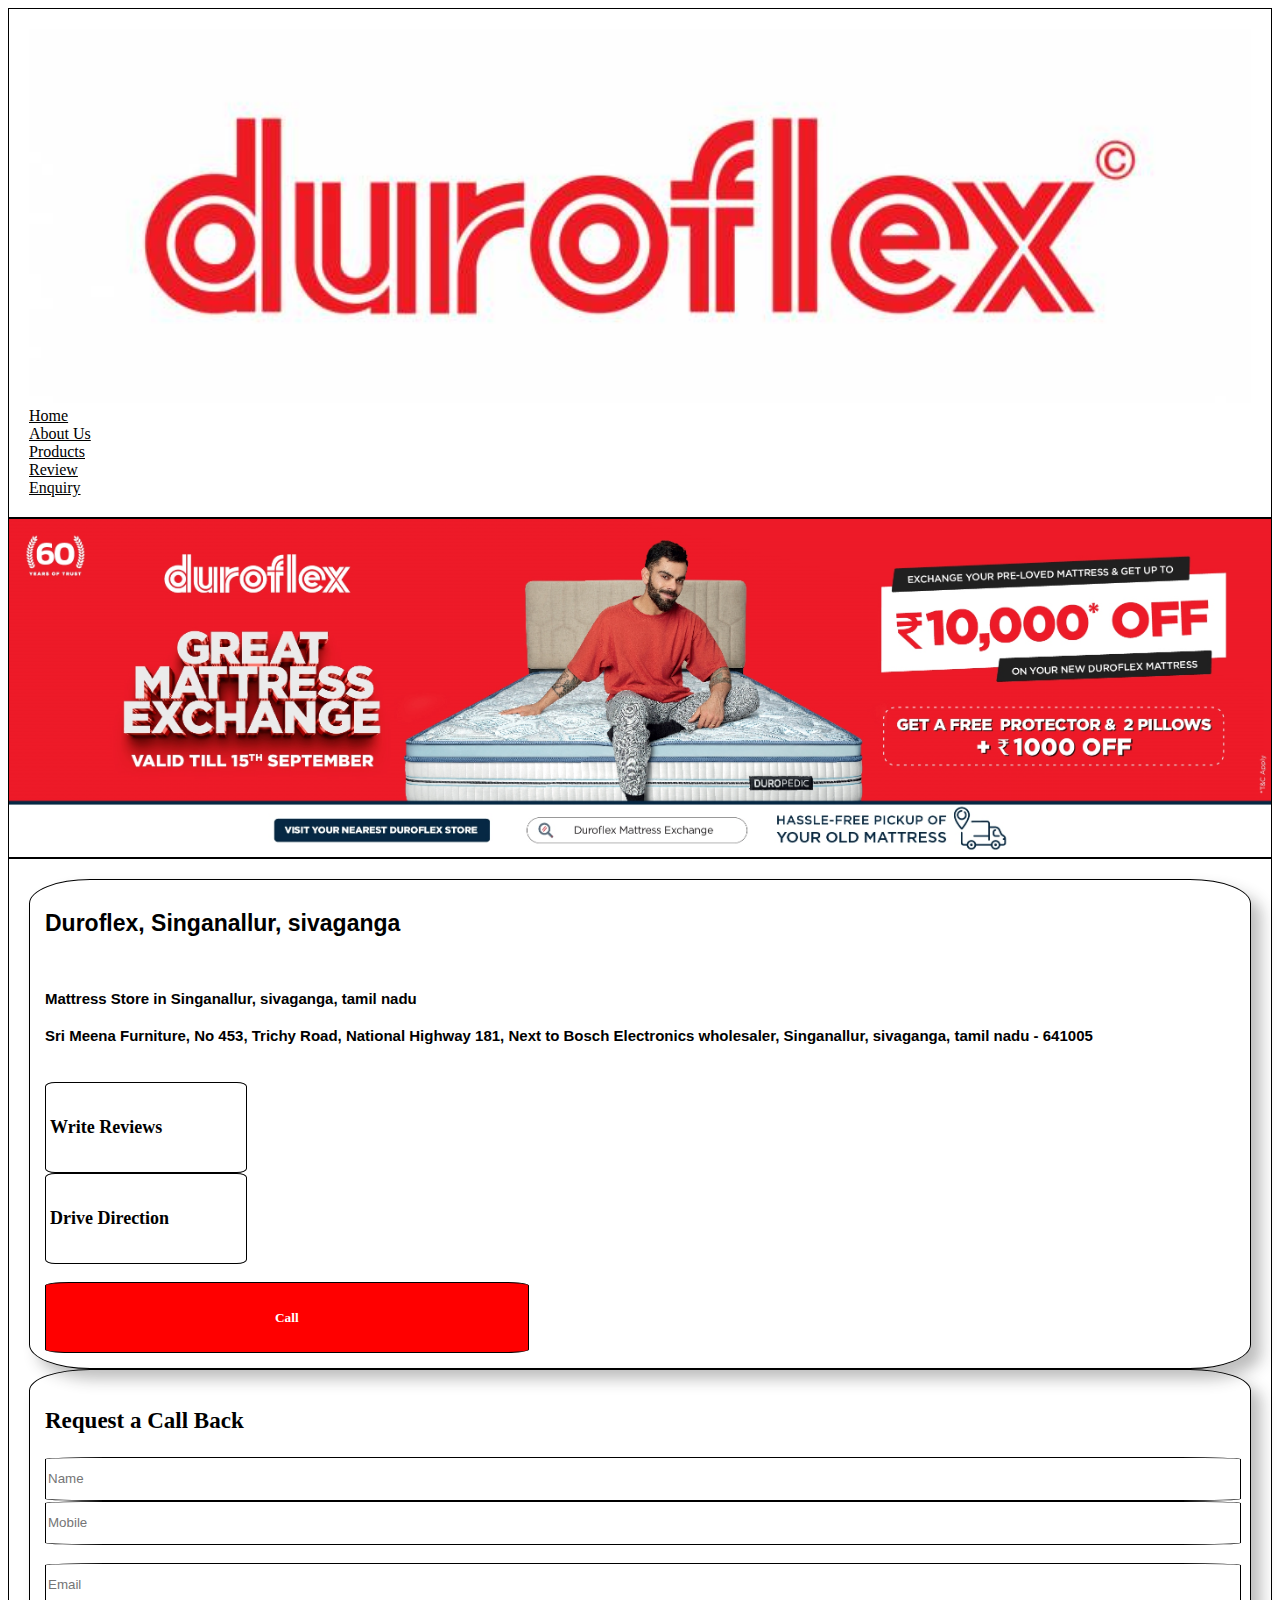
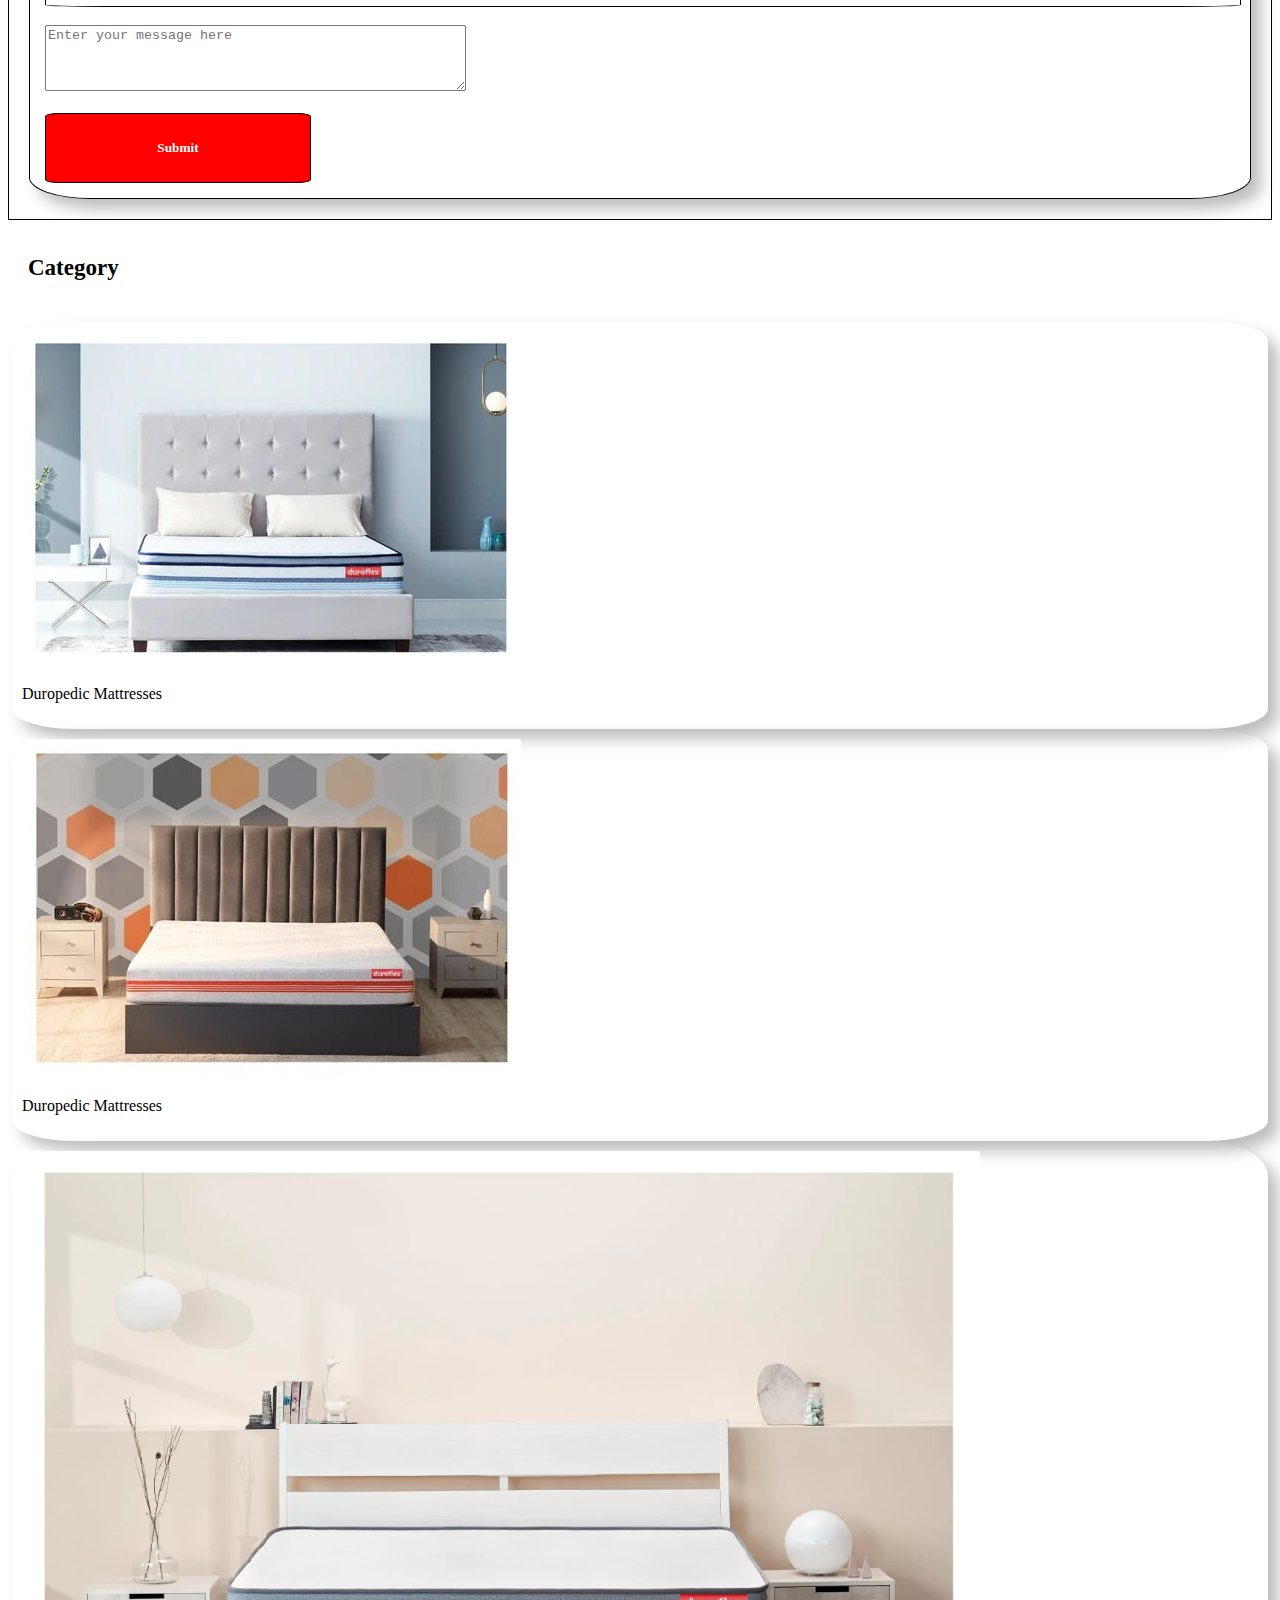
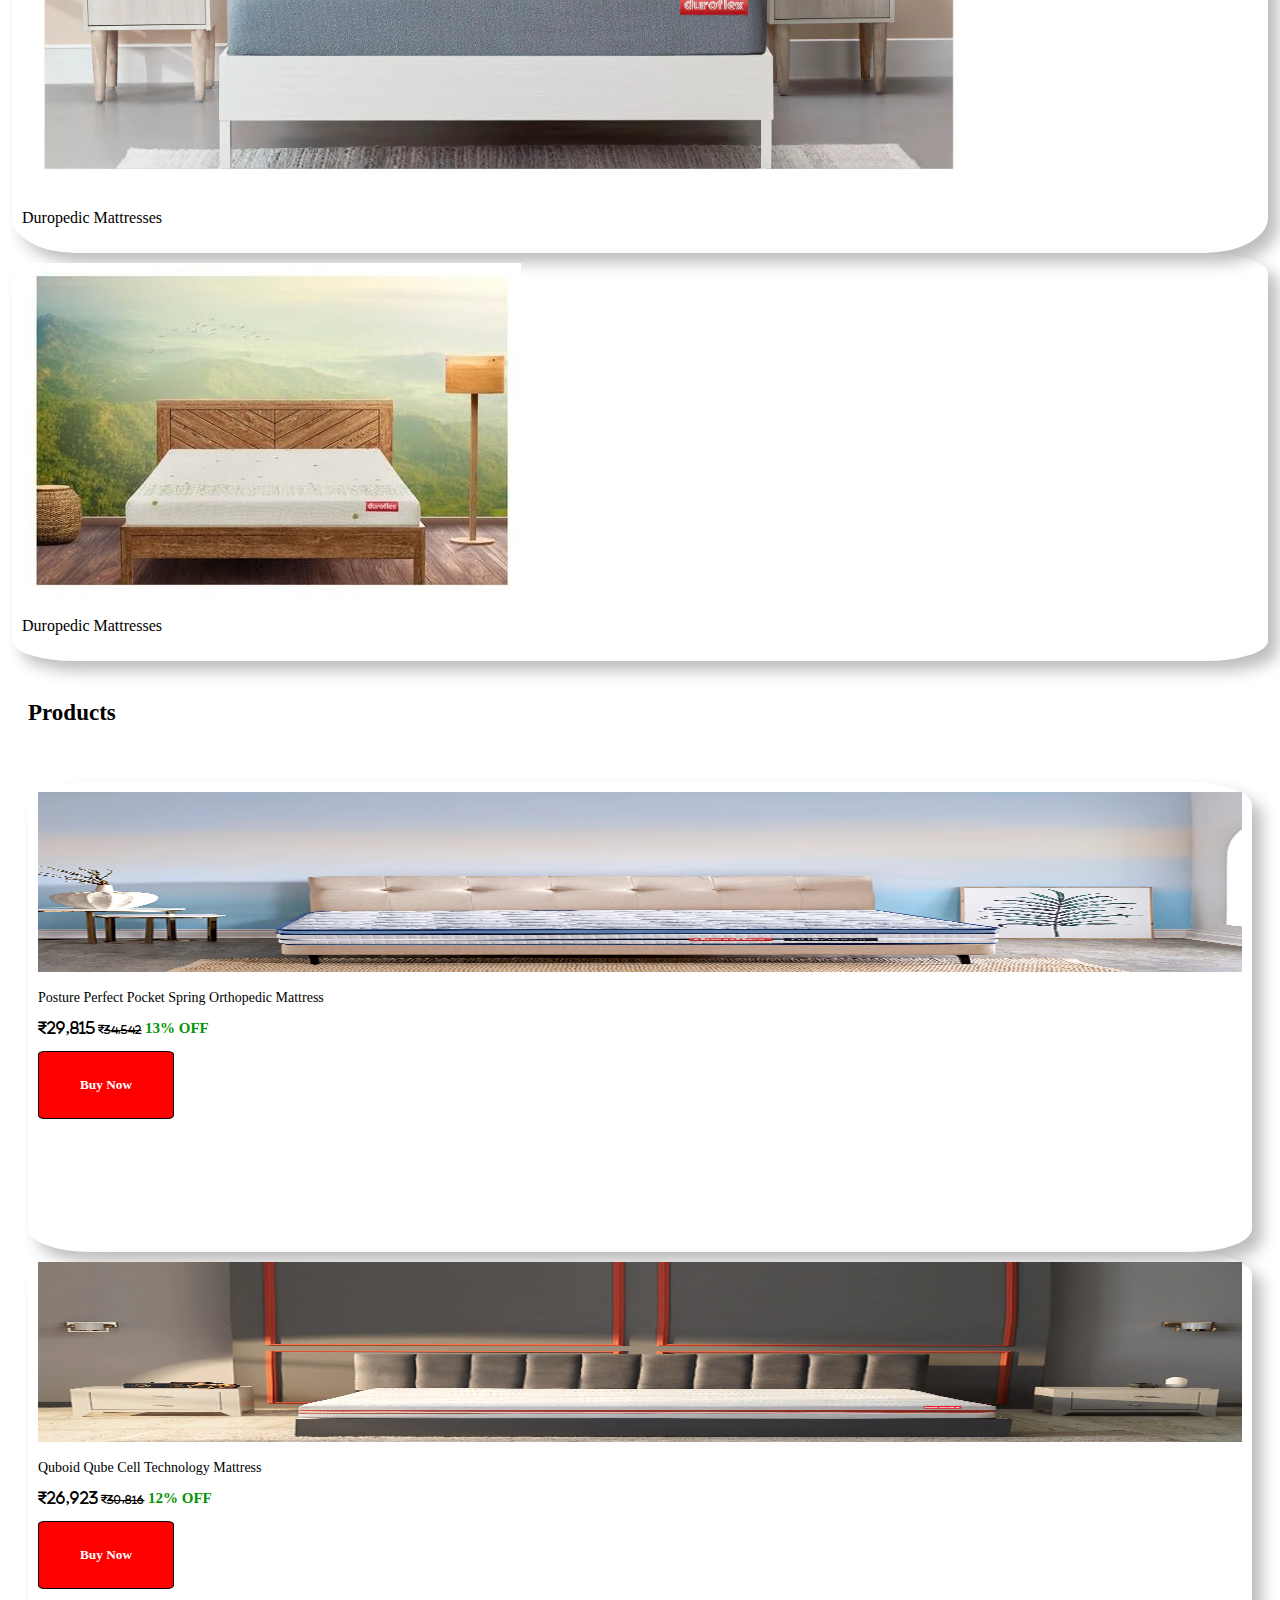
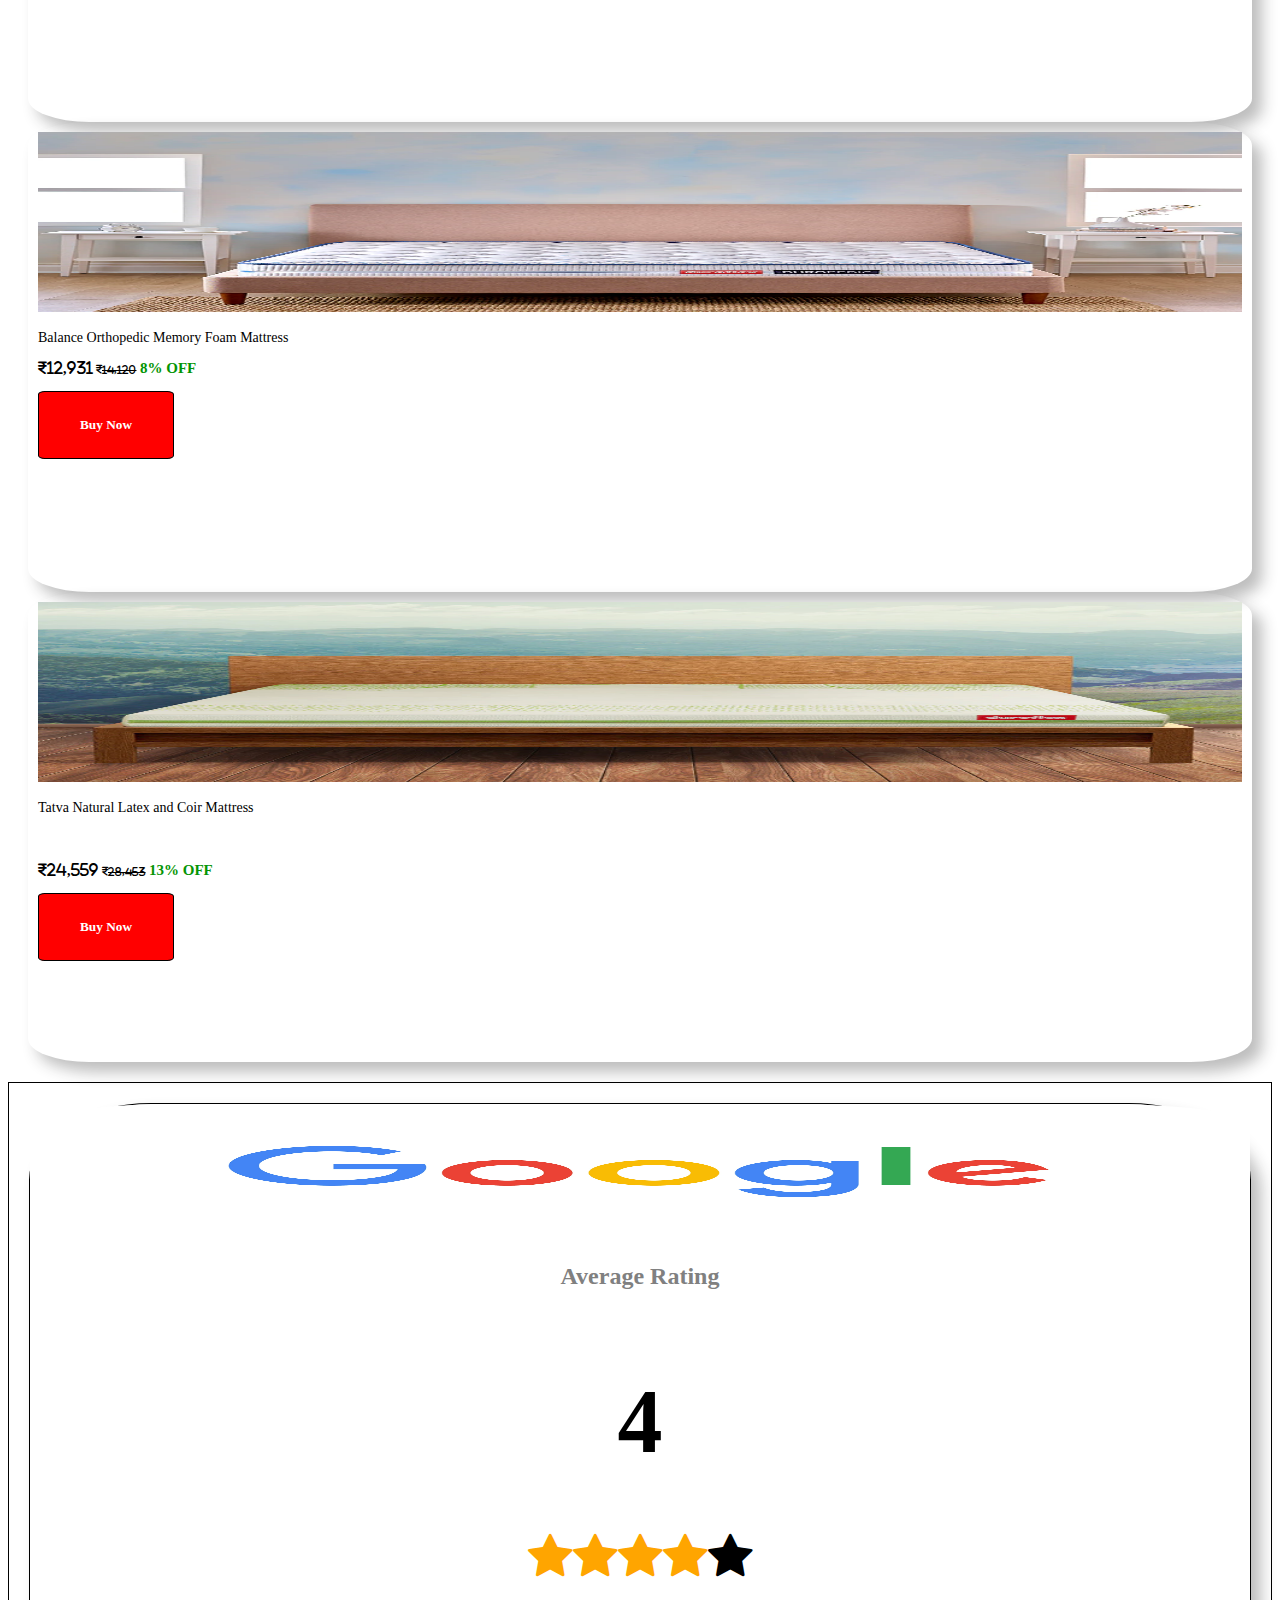
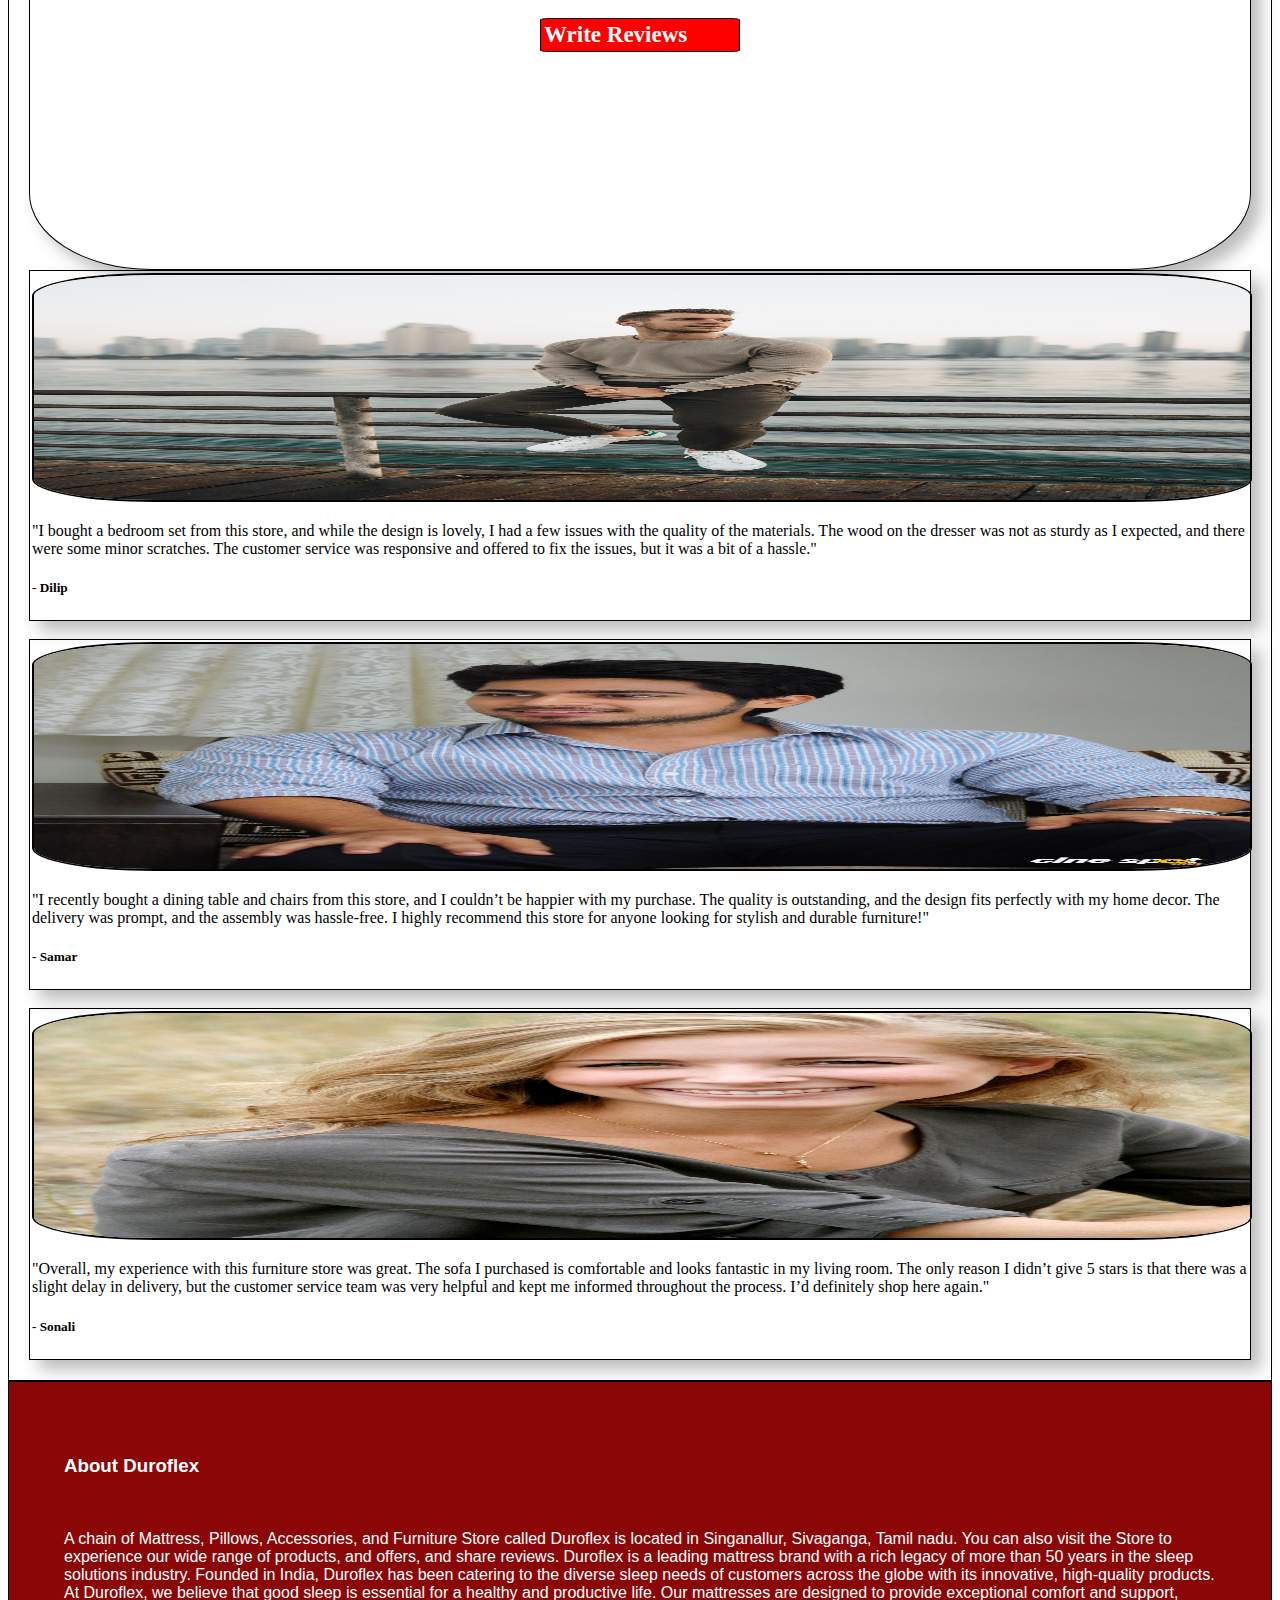
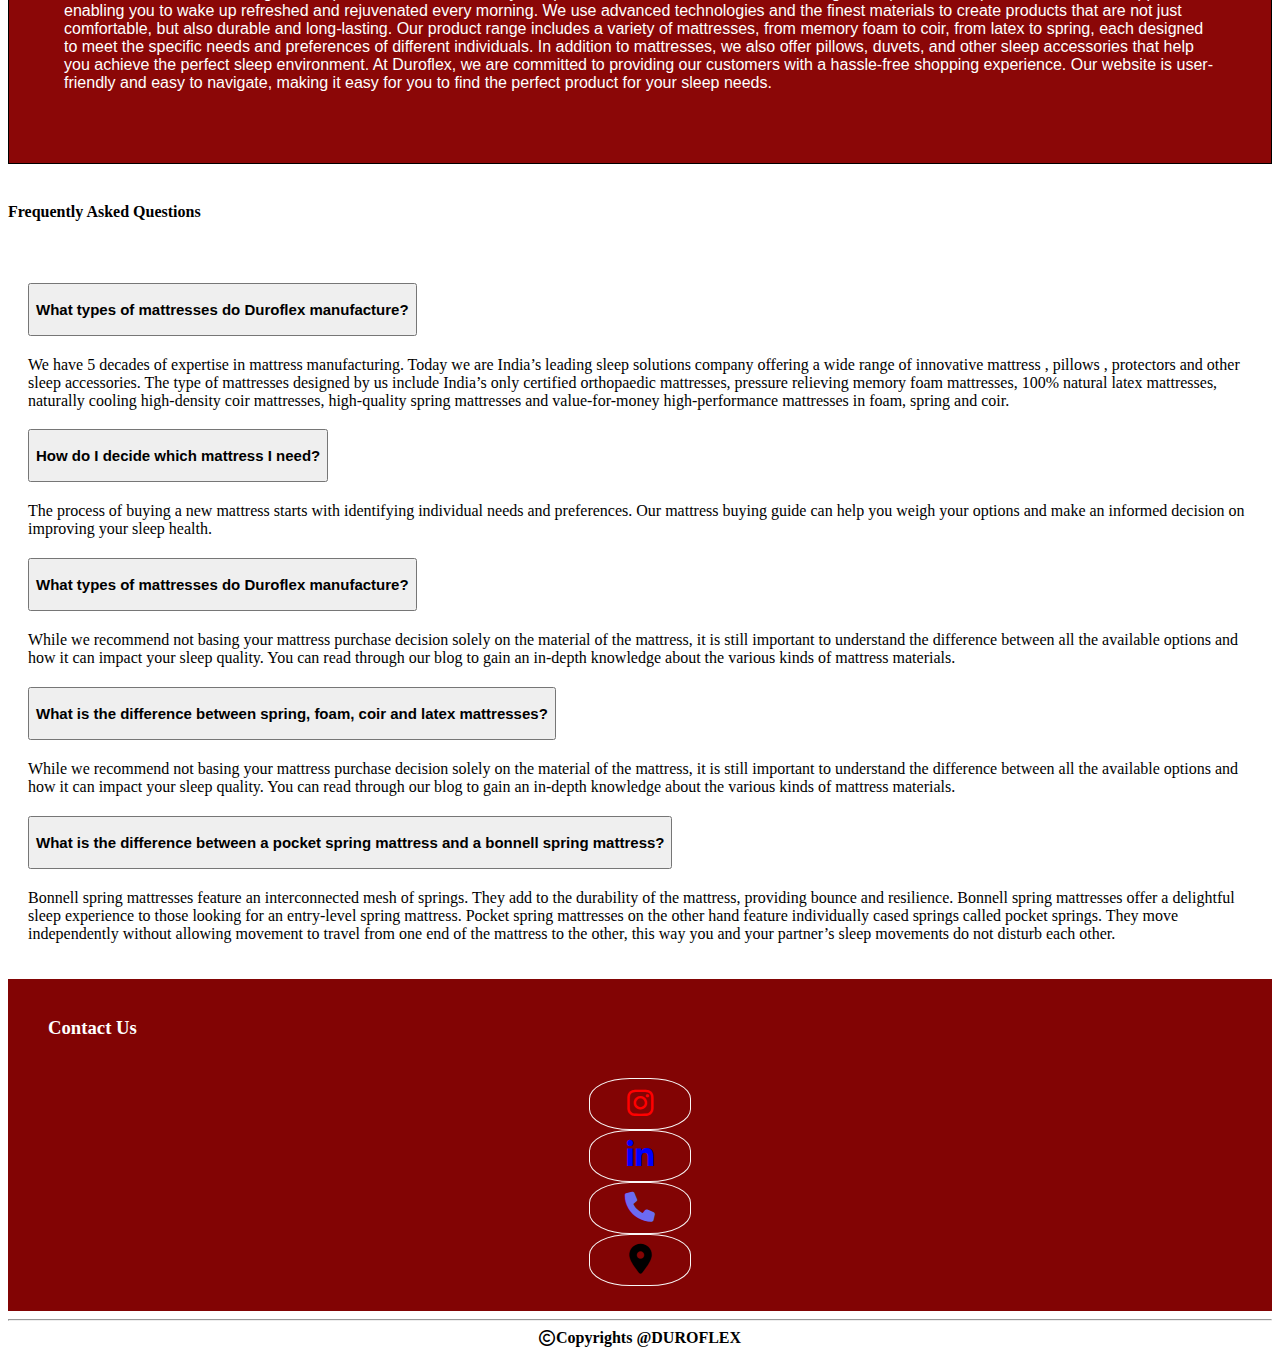
<file: BS7(FURNITURE)/index.html>
<!DOCTYPE html>
<html lang="en">
  <head>
    <meta charset="UTF-8" />
    <meta name="viewport" content="width=device-width, initial-scale=1.0" />
    <title>Document</title>
    <link
      href="https://cdn.jsdelivr.net/npm/bootstrap@5.0.2/dist/css/bootstrap.min.css"
      rel="stylesheet"
      integrity="sha384-EVSTQN3/azprG1Anm3QDgpJLIm9Nao0Yz1ztcQTwFspd3yD65VohhpuuCOmLASjC"
      crossorigin="anonymous"
    />
    <link rel="stylesheet" href="style.css">
    <link rel="stylesheet" href="https://cdnjs.cloudflare.com/ajax/libs/font-awesome/6.0.0-beta3/css/all.min.css">
    <link rel="stylesheet" href="https://cdnjs.cloudflare.com/ajax/libs/font-awesome/4.7.0/css/font-awesome.min.css">

    

  </head>
  <body>
    <div class="container-fluid box1">
      <div class="row box2">
        <div class="col-md-2 box3">
          <img src="logo.jpg" alt="">

        </div>
        <div class="col-md-1 box4">

        </div>
        <div class="col-md-1 box4a">
          <a href="" id="nav">Home</a>

        </div>
        <div class="col-md-1 box5">
          <a href="" id="nav">About Us</a>

        </div>
        <div class="col-md-1 box6">
          <a href="" id="nav">Products</a>

        </div>
        <div class="col-md-1 box7">
          <a href="" id="nav">Review</a>

        </div>
        <div class="col-md-1 box8">
          <a href="" id="nav">Enquiry</a>

        </div>
        
        


        </div>


      </div>

    </div>
    <div class="container-fluid box10">
      <img src="img1.jpg" alt="">
    </div>
    
    <div class="container-fluid box11">
      <div class="row box12">
        
       
        <div class="col-md-5 box13">
          <h1 style="font-family: Verdana, Geneva, Tahoma, sans-serif;font-size: 23px;"><b>Duroflex, Singanallur, sivaganga</b></h1> <br>
          <h4 style="font-family: Verdana, Geneva, Tahoma, sans-serif;font-size: 15px ;">Mattress Store in Singanallur, sivaganga, tamil nadu</h4>
          <h4 style="font-family: Verdana, Geneva, Tahoma, sans-serif;font-size: 15px;">Sri Meena Furniture, No 453, Trichy Road, National Highway 181, Next to Bosch Electronics wholesaler, Singanallur, sivaganga, tamil nadu - 641005</h4>
          <br>
          <div class="container box13a">
            <div class="row box13b">
              <div class="col-md-4 box13c">
                <h5 style="font-size: 18px;">Write Reviews</h5>

              </div>
              <div class="col-md-1">

              </div>
              <div class="col-md-4 box13d">
                <h5 style="font-size: 18px;">Drive Direction</h5>

              </div>

            </div>

          </div>
          <br>
          <div class="box13e">
            <h5>Call</h5>

          </div>

        </div>
        <div class="col-md-1">

        </div>
        
       
        <div class="col-md-6 box14">
          <h3 style="font-size: 23px;"><b>Request a Call Back</b></h3>
          <div class="container box14a">
            <div class="row box14b">
              <div class="col-md-6 box14c">
                <input type="text" placeholder="Name">

              </div>
              <!-- <div class="col-md-1">

              </div> -->
              <div class="col-md-6 box14d">
                <input type="text" placeholder="Mobile">

              </div>
              

            </div>

          </div>
          <br>
          <div class="box14e">
            <input type="text" placeholder="Email">
          </div>
          <br>
          <div class="box14f">
            <textarea id="message" name="message" rows="4" cols="50" placeholder="Enter your message here"></textarea>
          </div>
          <br>
          <div class="box14g">
            <h5>Submit</h5>
            

          </div>


        </div>
        
      </div>

    </div>
    <div class="container-fluid box15" style="border: none;">
      <h1 style="font-size: 23px;"><b>Category</b></h1>

    </div>
    <div class="container-fluid box16" style="border: none;padding: 4px;">
      <div class="row box17">
        <div class="col-md-3 box18">
          <div class="card" >
            <img src="img2.jpg" class="card-img-top" alt="...">
            <div class="card-body">
              <p class="card-text">Duropedic Mattresses</p>
            </div>
          </div>

        </div>
        <div class="col-md-3 box19">
          <div class="card" >
            <img src="img3.jpg" class="card-img-top" alt="...">
            <div class="card-body">
              <p class="card-text">Duropedic Mattresses</p>
            </div>
          </div>

        </div>
        <div class="col-md-3 box20">
          <div class="card" >
            <img src="img4.png" class="card-img-top" alt="...">
            <div class="card-body">
              <p class="card-text">Duropedic Mattresses</p>
            </div>
          </div>

        </div>
        <div class="col-md-3 box21">
          <div class="card" >
            <img src="img5.jpg" class="card-img-top" alt="...">
            <div class="card-body">
              <p class="card-text">Duropedic Mattresses</p>
            </div>
          </div>

        </div>

      </div>

    </div>
    <div class="container-fluid box22">
      <h1 style="font-size: 23px;"><b>Products</b></h1>

    </div>
    <div class="container-fluid box23">
      <div class="row box24">
        <div class="col-md-3 box25">
          <div class="card card1" >
            <img src="img6.jpeg" class="card-img-top" alt="...">
            <div class="card-body">
              <p class="card-text" style="font-size: 14px;">Posture Perfect Pocket Spring Orthopedic Mattress</p>
              <p class="card-text" style="font-size: 14px;"><i class="fa-solid fa-indian-rupee-sign"><b>29,815</b></i>            <i class="fa-solid fa-indian-rupee-sign f1"><b class="strike">34,542</b></i> <b class="b1">13% OFF</b></p>
              <div class="box25a">
                <h5>Buy Now</h5>
              </div>
            </div>
          </div>

        </div>
        <div class="col-md-3 box26">
          <div class="card card1" >
            <img src="img7.jpeg" class="card-img-top" alt="...">
            <div class="card-body">
              <p class="card-text" style="font-size: 14px;">Quboid Qube Cell Technology Mattress</p>
              <p class="card-text" style="font-size: 14px;"><i class="fa-solid fa-indian-rupee-sign"><b>26,923</b></i>            <i class="fa-solid fa-indian-rupee-sign f1"><b class="strike">30,816</b></i> <b class="b1">12% OFF</b></p>
              <div class="box25a">
                <h5>Buy Now</h5>
              </div>
            </div>
          </div>

        </div>
        <div class="col-md-3 box27">
          <div class="card card1" >
            <img src="img8.webp" class="card-img-top" alt="...">
            <div class="card-body">
              <p class="card-text" style="font-size: 14px;">Balance Orthopedic Memory Foam Mattress</p>
              <p class="card-text" style="font-size: 14px;"><i class="fa-solid fa-indian-rupee-sign"><b>12,931</b></i>            <i class="fa-solid fa-indian-rupee-sign f1"><b class="strike">14,120</b></i> <b class="b1">8% OFF</b></p>
              <div class="box25a">
                <h5>Buy Now</h5>
              </div>
            </div>
          </div>

        </div>
        <div class="col-md-3 box28">
          <div class="card card1" >
            <img src="img9.jpeg" class="card-img-top" alt="...">
            <div class="card-body">
              <p class="card-text" style="font-size: 14px;">Tatva Natural Latex and Coir Mattress</p>
              <br>
              <p class="card-text" style="font-size: 14px;"><i class="fa-solid fa-indian-rupee-sign"><b>24,559</b></i>            <i class="fa-solid fa-indian-rupee-sign f1"><b class="strike">28,453</b></i> <b class="b1">13% OFF</b></p>
              <div class="box25a">
                <h5 >Buy Now</h5>
              </div>
              
            </div>
          </div>

        </div>

      </div>

    </div>
    <div class="container-fluid box29">
      <div class="row box30">
        <div class="col-md-3 box31">
          <img src="img10.webp" alt="">
          <div class="box31a">
            <h2 style="color: grey;">Average Rating</h2>
            
          </div>
          <div class="box31b">
            <h1 style="font-size: 90px;"><b>4</b></h1>

          </div>
          <div class="box31d">
            <span class="fa fa-star checked fa-3x"></span>
            <span class="fa fa-star checked fa-3x"></span>
            <span class="fa fa-star checked fa-3x"></span>
            <span class="fa fa-star checked fa-3x"></span>
            <span class="fa fa-star fa-3x"></span>

          </div>
          <br>
          <div class="box31c">
            <h2 class="r1" style="font-size: 23px;">Write Reviews</h2>

          </div>
        </div>
        
        <div class="col-md-9 box32">
          <div class="box32a">
            <div class="container box32b">
              <div class="row box32c">
                <div class="col-md-2 box32d">
                  <img src="cus1.jpg" alt="">

                </div>
                <div class="col-md-7 box32e">
                  <p>"I bought a bedroom set from this store, and while the design is lovely, I had a few issues with the quality of the materials. The wood on the dresser was not as sturdy as I expected, and there were some minor scratches. The customer service was responsive and offered to fix the issues, but it was a bit of a hassle."</p>
                  <h5><b>- Dilip</b></h5>

                </div>

              </div>

            </div>
            

          </div><br>
          <div class="box32a">
            <div class="container box32b">
              <div class="row box32c">
                <div class="col-md-2 box32d">
                  <img src="cus2.jpg" alt="">

                </div>
                <div class="col-md-7 box32e">
                  <p>
                    "I recently bought a dining table and chairs from this store, and I couldn’t be happier with my purchase. The quality is outstanding, and the design fits perfectly with my home decor. The delivery was prompt, and the assembly was hassle-free. I highly recommend this store for anyone looking for stylish and durable furniture!"
                  </p>
                  <h5><b>- Samar</b></h5>

                </div>

              </div>

            </div>

          </div><br>
          <div class="box32a">
            <div class="container box32b">
              <div class="row box32c">
                <div class="col-md-2 box32d">
                  <img src="cus3.jpg" alt="">

                </div>
                <div class="col-md-7 box32e">
                  <p>"Overall, my experience with this furniture store was great. The sofa I purchased is comfortable and looks fantastic in my living room. The only reason I didn’t give 5 stars is that there was a slight delay in delivery, but the customer service team was very helpful and kept me informed throughout the process. I’d definitely shop here again."</p>
                  <h5><b>- Sonali</b></h5>

                </div>

              </div>

            </div>

          </div>

        </div>

      </div>

    </div>
    <div class="container-fluid box33" style="background-color: rgb(139, 7, 7);">
      <h3 style="font-family: Verdana, Geneva, Tahoma, sans-serif;color: white;"><b>About Duroflex</b></h3>
      <br>
      <p style="font-family: Verdana, Geneva, Tahoma, sans-serif;color: white;">A chain of Mattress, Pillows, Accessories, and Furniture Store called Duroflex is located in Singanallur, Sivaganga, Tamil nadu. You can also visit the Store to experience our wide range of products, and offers, and share reviews. Duroflex is a leading mattress brand with a rich legacy of more than 50 years in the sleep solutions industry. Founded in India, Duroflex has been catering to the diverse sleep needs of customers across the globe with its innovative, high-quality products. At Duroflex, we believe that good sleep is essential for a healthy and productive life. Our mattresses are designed to provide exceptional comfort and support, enabling you to wake up refreshed and rejuvenated every morning. We use advanced technologies and the finest materials to create products that are not just comfortable, but also durable and long-lasting. Our product range includes a variety of mattresses, from memory foam to coir, from latex to spring, each designed to meet the specific needs and preferences of different individuals. In addition to mattresses, we also offer pillows, duvets, and other sleep accessories that help you achieve the perfect sleep environment. At Duroflex, we are committed to providing our customers with a hassle-free shopping experience. Our website is user-friendly and easy to navigate, making it easy for you to find the perfect product for your sleep needs.</p>

    </div>
    <br>

    <h4>Frequently Asked Questions</h4>
    <div class="container-fluid box34">
      <div class="accordion" id="accordionExample">
        <div class="accordion-item">
          <h2 class="accordion-header" id="headingOne">
            <button class="accordion-button" type="button" data-bs-toggle="collapse" data-bs-target="#collapseOne" aria-expanded="true" aria-controls="collapseOne">
              <h3 style="color: black; font-family: Verdana, Geneva, Tahoma, sans-serif;font-size: 15px;"><b>What types of mattresses do Duroflex manufacture?</b></h3>
            </button>
          </h2>
          <div id="collapseOne" class="accordion-collapse collapse show" aria-labelledby="headingOne" data-bs-parent="#accordionExample">
            <div class="accordion-body">
              <p>We have 5 decades of expertise in mattress manufacturing. Today we are India’s leading sleep solutions company offering a wide range of innovative mattress , pillows , protectors and other sleep accessories. The type of mattresses designed by us include India’s only certified orthopaedic mattresses, pressure relieving memory foam mattresses, 100% natural latex mattresses, naturally cooling high-density coir mattresses, high-quality spring mattresses and value-for-money high-performance mattresses in foam, spring and coir.</p>
            </div>
          </div>
        </div>
        <div class="accordion-item">
          <h2 class="accordion-header" id="headingTwo">
            <button class="accordion-button collapsed" type="button" data-bs-toggle="collapse" data-bs-target="#collapseTwo" aria-expanded="false" aria-controls="collapseTwo">
              <h3 style="color: black; font-family: Verdana, Geneva, Tahoma, sans-serif;font-size: 15px;"><b>How do I decide which mattress I need?</b></h3>
            </button>
          </h2>
          <div id="collapseTwo" class="accordion-collapse collapse" aria-labelledby="headingTwo" data-bs-parent="#accordionExample">
            <div class="accordion-body">
              <p>The process of buying a new mattress starts with identifying individual needs and preferences. Our mattress buying guide can help you weigh your options and make an informed decision on improving your sleep health.</p>
            </div>
          </div>
        </div>
        <div class="accordion-item">
          <h2 class="accordion-header" id="headingThree">
            <button class="accordion-button collapsed" type="button" data-bs-toggle="collapse" data-bs-target="#collapseThree" aria-expanded="false" aria-controls="collapseThree">
              <h3 style="color: black; font-family: Verdana, Geneva, Tahoma, sans-serif;font-size: 15px;"><b>What types of mattresses do Duroflex manufacture?</b></h3>
            </button>
          </h2>
          <div id="collapseThree" class="accordion-collapse collapse" aria-labelledby="headingThree" data-bs-parent="#accordionExample">
            <div class="accordion-body">
              <p>While we recommend not basing your mattress purchase decision solely on the material of the mattress, it is still important to understand the difference between all the available options and how it can impact your sleep quality. You can read through our blog to gain an in-depth knowledge about the various kinds of mattress materials.</p>
            </div>
          </div>
        </div>
        <div class="accordion-item">
          <h2 class="accordion-header" id="headingThree">
            <button class="accordion-button collapsed" type="button" data-bs-toggle="collapse" data-bs-target="#collapseThree" aria-expanded="false" aria-controls="collapseThree">
              <h3 style="color: black; font-family: Verdana, Geneva, Tahoma, sans-serif;font-size: 15px;"><b>What is the difference between spring, foam, coir and latex mattresses?</b></h3>
            </button>
          </h2>
          <div id="collapseThree" class="accordion-collapse collapse" aria-labelledby="headingThree" data-bs-parent="#accordionExample">
            <div class="accordion-body">
              <p>While we recommend not basing your mattress purchase decision solely on the material of the mattress, it is still important to understand the difference between all the available options and how it can impact your sleep quality. You can read through our blog to gain an in-depth knowledge about the various kinds of mattress materials.</p>
            </div>
          </div>
        </div>
        <div class="accordion-item">
          <h2 class="accordion-header" id="headingThree">
            <button class="accordion-button collapsed" type="button" data-bs-toggle="collapse" data-bs-target="#collapseThree" aria-expanded="false" aria-controls="collapseThree">
              <h3 style="color: black; font-family: Verdana, Geneva, Tahoma, sans-serif;font-size: 15px;"><b>What is the difference between a pocket spring mattress and a bonnell spring mattress?</b></h3>
            </button>
          </h2>
          <div id="collapseThree" class="accordion-collapse collapse" aria-labelledby="headingThree" data-bs-parent="#accordionExample">
            <div class="accordion-body">
              <p>Bonnell spring mattresses feature an interconnected mesh of springs. They add to the durability of the mattress, providing bounce and resilience. Bonnell spring mattresses offer a delightful sleep experience to those looking for an entry-level spring mattress. Pocket spring mattresses on the other hand feature individually cased springs called pocket springs. They move independently without allowing movement to travel from one end of the mattress to the other, this way you and your partner’s sleep movements do not disturb each other.</p>
            </div>
          </div>
        </div>
      </div>  

    </div>
    <div class="container-fluid box38">
      <div class="container-fluid te1">
        <h3 style="color: white;"><b>Contact Us</b></h3>
        
      </div>
      <div class="row box39">
        <div class="col-md-3 box40">
          <div class="box41">
            <a href="https://www.instagram.com/duroflexworld/?hl=en" class="c1"
              ><i class="fab fa-instagram i1"></i
            ></a>
            
          </div>
          
        </div>
        
        <div class="col-md-3 box40">
          <div class="box41">
            <a
              href="https://www.linkedin.com/company/duroflex/?originalSubdomain=in"
              class="c2"
              ><i class="fab fa-linkedin i1"></i
            ></a>
          </div>
        </div>
        <div class="col-md-3 box40">
          <div class="box41">
            <a href="https://stores.duroflexworld.com/duroflex/mattress-store-in-sivaganga/mattress-store-in-singanallur/duroflex-in-singanallur-sivaganga--113c8302-3ecf-409a-b224-6cf7e425525b/home" class="c3"
              ><i class="fa-solid fa-phone i1"></i
            ></a>
          </div>
        </div>
        <div class="col-md-3 box40">
          <div class="box41">
            <a href="https://stores.duroflexworld.com/duroflex/mattress-store-in-sivaganga/mattress-store-in-singanallur/duroflex-in-singanallur-sivaganga--113c8302-3ecf-409a-b224-6cf7e425525b/home" class="c4"
              ><i class="fa-solid fa-location-dot i1"></i
            ></a>
          </div>
        </div>
      </div>
    </div>
    <hr>
    
    <div class="container foot1">
      <i class="fa-regular fa-copyright"></i> <b>Copyrights @DUROFLEX</b>
    </div>





    
    <script
      src="https://cdn.jsdelivr.net/npm/bootstrap@5.0.2/dist/js/bootstrap.bundle.min.js"
      integrity="sha384-MrcW6ZMFYlzcLA8Nl+NtUVF0sA7MsXsP1UyJoMp4YLEuNSfAP+JcXn/tWtIaxVXM"
      crossorigin="anonymous"
    ></script>
    <script
      src="https://cdn.jsdelivr.net/npm/@popperjs/core@2.9.2/dist/umd/popper.min.js"
      integrity="sha384-IQsoLXl5PILFhosVNubq5LC7Qb9DXgDA9i+tQ8Zj3iwWAwPtgFTxbJ8NT4GN1R8p"
      crossorigin="anonymous"
    ></script>
    <script
      src="https://cdn.jsdelivr.net/npm/bootstrap@5.0.2/dist/js/bootstrap.min.js"
      integrity="sha384-cVKIPhGWiC2Al4u+LWgxfKTRIcfu0JTxR+EQDz/bgldoEyl4H0zUF0QKbrJ0EcQF"
      crossorigin="anonymous"
    ></script>
  </body>
</html>
</file>
<file: BS1(SLIPPER)/style.css>
.container {
  border: 2px solid #000;
  padding: 20px;
  margin: 10px 0;
 
}


.box1{
  background-color: rgb(198, 201, 200);
}

.box3{
  border: none;
}

.box2{
  text-align: center;
  color: rgb(22, 13, 1);
  font-weight: 900;
  font-family: Verdana, Geneva, Tahoma, sans-serif;
  font-stretch: ultra-expanded;
  letter-spacing: 3px;
  background-color: rgb(199, 198, 186);
  transition: transform 0.3s ease, letter-spacing 0.3s ease, color 0.3s ease;
}

.box2:hover{
  color: rgb(6, 99, 99);
  letter-spacing: 5px;
}

.carousel-item img {
  width: 100%;
  height: 500px; 
  object-fit: cover; 
}
.carousel-inner {
  overflow: hidden;
}
.carousel-control-prev-icon,
.carousel-control-next-icon {
  background-color: rgba(0, 0, 0, 0.5); 
  border-radius: 50%; 
}

.box5,.box6,.box7{
  display: flex;
  justify-content: center;
  align-items: center;
}

.card-text{
  color: rgb(14, 14, 1);
  font-family: Verdana, Geneva, Tahoma, sans-serif;
  font-size: 15px;
  letter-spacing: 2px;
}

.card-text:hover{
  color: rgb(58, 147, 172);
}

.box4,.box15{
  background-color: rgb(193, 191, 189);
}

.box12{
  background-color: rgb(170, 154, 132);
}

.card {
  width: 15rem;
  transition: transform 0.3s ease;
  
}

.card:hover {
  transform: scale(1.05);
}


.container{
  border-radius: 5%;
}

.box{
  border-radius: 0%;
}
.box2{
  border-radius: 10%;
  height: 7vh;
  font-size: 25px;
}

.box1{
  border-radius: 0%;
}


.box13 img {
  width: 100%;
  height: 40vh; 
  object-fit: cover;
  border-radius: 20%;
  transition: transform 0.3s ease;
}


.box13 img:hover{
  transform: scale(1.05);

}

.box14{
  display: flex;
  justify-content: center;
  align-items: center;
}

.tag{
  font-family: Verdana, Geneva, Tahoma, sans-serif;
  font-size: 25px;
  transition: transform 0.3s ease, letter-spacing 0.3s ease, color 0.3s ease;
}

.tag:hover{
  letter-spacing: 2px;
  color: rgb(6, 99, 99);
}
</file>
<file: BS2(SUNGLASS-MAYBACH)/style.css>
.container {
  border: 2px solid #000;
  padding: 20px;
  margin: 10px 0;
 
}

.box8,.box9,.box14,.box13,.box15,.box16,.box5,.box14{
  border: 1px solid #000;
  padding: 20px;
  margin: 10px 0;

}

.box1,.box2,.box4,.box11{
  border: none;
 
}

.box121{
  /* background-image: linear-gradient(orange,yellow); */
  background-color: rgb(46, 46, 46);
}

.box11 img{
  width: 100%;
  height: 20vh;
}

.box11{
  display: flex;
  justify-content: center;
  align-items: center;
}


.box12 h1{
  width: 100%;
}

.nav,.box10{
  background-image: linear-gradient(rgb(73, 72, 72),rgb(208, 208, 208));
}

.box3 img{
  width: 100%;
  height: 60vh;
}

.t1{
  font-size: 22px;
  letter-spacing: 5px;
  font-family: Verdana, Geneva, Tahoma, sans-serif;
}

.box5{
  background-image: linear-gradient(rgb(73, 72, 72),rgb(208, 208, 208));
  height: 6vh;
  display: flex;
  justify-content:left;
  align-items: center;
}

.box8{
  display: flex;
  justify-content: center;
  align-items: center;
  
  
}

.box8 img{
  width: 100%;
}


.t2,.t3,.t4{
  color: aliceblue;
}

.t5{
  font-size: 22px;
  letter-spacing: 5px;
  font-family: Verdana, Geneva, Tahoma, sans-serif;
  
}

.box13,.box14,.box15,.box16 img{
  width: 100%;
}

.p1,.p2,.p3,.p4{
  border: 1px solid #000;
  margin: 10px 0;
  height: 8vh;
  padding: 4px;
  background-image: linear-gradient(rgb(73, 72, 72),rgb(208, 208, 208));
  font-size: 15px;
  letter-spacing: 3px;
  font-family: Verdana, Geneva, Tahoma, sans-serif;


}

.box17 img{
  width: 100%;
}

.t6,.t7,.t8{
  font-size: 22px;
  letter-spacing: 3px;
  font-family: Verdana, Geneva, Tahoma, sans-serif;

}

.c1{
  color: rgb(13, 13, 12);
}

.foot{
  display: flex;
  justify-content: center;
  align-items: center;
}
</file>
<file: BS3(CLOTHES-LOUIS PHILIPPE)/style.css>
.container {
  border: 2px solid #000;
  padding: 20px;
  margin: 10px 0;
 
}

.box4 img{
  width: 90%;
  height: 20vh;
}

.box9 img{
  width: 100%;
  height: 20vh;
}

/* .t1{
  background-image: linear-gradient(rgba(10, 3, 71, 0.872),rgb(215, 99, 99));
} */

/* .box19,.box26,.box33,.box40{
  background-image: linear-gradient(rgba(10, 3, 71, 0.872),rgb(215, 99, 99));

} */

.box22 img{
  width: 100%;
}


.box19,.box26,.box33,.box40{
  display: flex;
  justify-content: center;
  align-items: center;
  border: 2px solid #000;
}

.box51{
  border: 2px solid #000;
  padding: 20px;
  margin: 10px 0;

}
.card {
  width: 15rem;
  transition: transform 0.3s ease;
  
}

.card:hover {
  transform: scale(1.05);
 
}

.c1{
  color: black;
  
}

.i1{
  font-size: 30px;
  transition: transform 0.3s ease;
}

.i1:hover{
  transform: scale(2);

}

.box47{
  border: none;
}

.card-text{
  letter-spacing: 2px;
  font-family: Verdana, Geneva, Tahoma, sans-serif;
  font-size: 25px;
}

.card-text:hover{
  letter-spacing: 3.5px;
}
.card img{
  width: 100%;
  height: 30vh;
}

.foot,.box19,.box26,.box33,.box40{
  background-image: linear-gradient(white,grey);
}

.box51{
  transition: transform 0.3s ease;
  letter-spacing: 3px;
  border-radius: 15px;
}

.box51:hover{
  transform: scale(1.1);
  letter-spacing: 4px;
}

.foot1{
  display: flex;
  justify-content: center;
  align-items: center;
}
</file>
<file: BS4(PET ACCESSORIES)/style.css>
.container {
  border: 2px solid #000;
  padding: 20px;
  margin: 10px 0;
 
}

.f1,.f2{
  font-size: 25px;
}

.box6 img{
  width: 100%;
  height: 23vh;
}

.box9 img{
  width: 100%;
  height: 30vh;
}

.box12 img{
  width: 100%;
}

.box24 img{
  width: 100%;
  height: 25vh;
}

.box16,.box17,.box18,.box19,.box20,.box25{
  border: 2px solid #000;
  padding: 20px;
  margin: 10px 0;

}


.box28,.box29{
  display: flex;
  justify-content: center;
  align-items: center;
}

.box30{
  width: 100px;
  height: 100px;
  background-color: #ddedf4; 
  border-radius: 50%;
  transition: transform 0.6s ease;
  
}

.box30{
  background-image: linear-gradient(white,grey);
}

.box30:hover{
  transform: scale(1.25);

}

.box30 {
  display: flex;
  justify-content: center;
  align-items: center;
}

.i1{
  font-size: 30px;
}

.c1 {
  color: rgb(193, 8, 8); /* Adjust color as needed */
  font-size: 24px; 
}
.c2 {
  color: rgb(45, 8, 193); /* Adjust color as needed */
  font-size: 24px; 
}
.c3 {
  color: rgb(50, 48, 48); /* Adjust color as needed */
  font-size: 24px; 
}
.c4 {
  color: rgb(193, 8, 8); /* Adjust color as needed */
  font-size: 24px; 
}

.box26,.box27{
  border: none;
}

.foot1{
  display: flex;
  justify-content: center;
  align-items: center;
}

.b1,.b2,.b3,.b4,.b5,.b6,.b7,.b8,.b9,.b10,.b11,.b12,.b13,.b14,.b15{
  border: 2px solid #000;
  padding: 20px;
  margin: 10px 0; 
}


.b2 img{
  width: 100%;
  height: 30vh;
}

.b4 img{
  width: 100%;
  height: 30vh;
}

.b6 img{
  width: 100%;
  height: 30vh;
}

.b8 img{
  width: 100%;
  height: 30vh;
}
.b10 img{
  width: 100%;
  height: 30vh;
}
.b12 img{
  width: 100%;
  height: 30vh;
}
.b14 img{
  width: 100%;
  height: 30vh;
}

.navs{
  background-image: linear-gradient(white,grey);
}

.b1,.b3,.b5,.b7,.b9,.b11,.b13,.b15{
  background-color: rgb(222, 218, 218);
}
</file>
<file: BS5(AUTOMOBILE)/style.css>
.container,.contact {
  border: 2px solid #000;
  padding: 20px;
  margin: 10px 0;
 
 
}

.box2{
  border: none;
}

.box5{
  margin: 0px;
  
}
.box7{
  border: 1.5px solid black;
  height: 7vh;
  padding: 0px;
  display: flex;
  justify-content: center;
  background-image: linear-gradient(white,grey);
}
.box7 h1{
  width: 100%;
}
.box8,.box5{
  border: none;
}

.box11 img{
  width: 100%;
}

.box13{
  width: 100px;
  height: 50px;
  border-radius: 50%;
  border: 1.5px solid black;
  transition: transform 0.6s ease;
  display: flex;
  justify-content: center;
  align-items: center;
}
.box13:hover{
  transform: scale(1.25);

}
.box14,.box11,.box12{
  display: flex;
  justify-content: center;
  align-items: center;
}
.f1{
  font-size: 40px;
  /* color: black; */
}
.f1:hover{
  color: black;
}



.box15{
  display: flex;
  justify-content: flex-start;
  align-items: center;
  border: 2px solid #000;
  height: 8vh;
  background-image: linear-gradient(white,grey);

}


.card img{
  width: 100%;
  height: 35vh;
  border-radius: 50%;
}
.contact{
  border: none;
  padding: 0px;
  margin: 0px;
}

.card{
  border: none !important;
}

.box4{
  background-color: black;
  display: flex;
  justify-content: center;
  align-items: center;
}

.box4 h1{
  color: white;
  letter-spacing: 5px;
}

.box3 img{
  width: 100%;
  height: 20vh;
}

.box30{
  width: 100px;
  height: 50px;
  border-radius: 40%;
  border: 1.5px solid black;
  transition: transform 0.6s ease;
  display: flex;
  justify-content: center;
  align-items: center;
}
.box30:hover{
  transform: scale(1.25);

}



.c1{
  font-size: 30px;
  color: red;
}

.c2{
  font-size: 30px;
  color: blue;
}

.c3{
  font-size: 30px;
  color: rgb(107, 107, 242);
}

.c4{
  font-size:30px;
  color: #000;
}


.i3 img{
  width: 100%;
  height: 40vh;
}

.tel2{
  border: 2px solid black;
}

.box29{
  display: flex;
  justify-content: center;
  align-items: center;
}

.sc1{
  border: none;
  background-image: linear-gradient(grey,white);
}
.sc1 img{
  width: 100%;
  height: 30vh;
}

.foot1{
  display: flex;
  justify-content: center;
  align-items: center;
}
</file>
<file: BS6(WATCH)/style.css>
.container{
  border: 2px solid #000;
  padding: 20px;
}

.box6,.box7{
  border: 2px solid #000;
  padding: 20px;
}

.box1{
  padding: 0px;
}

.box2b{
  background-image: linear-gradient(to right,rgb(107, 241, 250),rgb(151, 151, 149));
}

.box2b img{
  width: 100%;
  height: 35vh;
  padding: 15px;
}

.box2a,.box2c{
  background-image: linear-gradient(rgb(73, 209, 240),white);
}

.box3{
  background-image: linear-gradient(rgb(228, 223, 223),rgb(85, 208, 232));
  display: flex;
  justify-content: center;
  align-items: center;
}
.box3 p{
  font-size: 25px;
  font-family: Verdana, Geneva, Tahoma, sans-serif;
  letter-spacing: 5px;
  color: rgb(15, 14, 14);
}

.box6 img{
  width: 100%;
  height: 50vh;
}
.box6 img{
  border: 2px solid black;
  padding: 2px;
}
.box7{
  padding: 0px;
}

.box6{
  padding: 0px !important;
  border: none !important;
}

.box5{
  padding: 10px !important;
  margin: 10px !important;
  
}

.box11a img,.box12a img{
  width: 100%;
  border-radius: 45%;
}

.card img{
  height: 20vh;
  border-radius: 50%;
  border: 2px solid black;
  transition: transform 0.5s ease;
}

.card{
  border: none !important;
  display: flex;
  justify-content: center;
  align-items: center;
  
}
.card img:hover{
  transform: scale(1.07);
}
.box11a,.box12a img{
  padding: 8px;
}

.box11b,.box12b{
  font-size: 15px;
  font-family: Verdana, Geneva, Tahoma, sans-serif;
  letter-spacing: 2px;
}
.box8u{
  display: flex;
  justify-content: center;
  align-items: center;
  background-image: linear-gradient(rgb(228, 223, 223),rgb(85, 208, 232));
  border: 2px solid black;
  padding: 0px !important;
  /* margin-bottom: 20px; */
}

.q1{
 padding: 8px;
}

.box18 img{
  width: 100%;
  border-radius: 10%;
  height: 30vh;
  transition: transform 0.5s ease;
}
.box19 img{
  width: 100%;
  border-radius: 10%;
  height: 30vh;
  transition: transform 0.5s ease;

}

.box18 img:hover{
  transform: scale(1.05);
}
.box19 img:hover{
  transform: scale(1.05);
}

.com{
  display: flex;
  justify-content: flex-end;
  align-items: center;
}

.box19 p,.box18 p{
  font-size: 15px;
  font-family: Verdana, Geneva, Tahoma, sans-serif;
  letter-spacing: 2px;
}

.box2c{
  padding: 30px;
}

.tel2{
  border: 2px solid black;
  margin-bottom: 10px;
}

.box29{
  display: flex;
  justify-content: center;
  align-items: center;
}
.c1{
  font-size: 30px;
  color: red;
}

.c2{
  font-size: 30px;
  color: blue;
}

.c3{
  font-size: 30px;
  color: rgb(107, 107, 242);
}

.c4{
  font-size:30px;
  color: #000;
}

.box30{
  width: 100px;
  height: 50px;
  border-radius: 40%;
  border: 1.5px solid black;
  transition: transform 0.6s ease;
  display: flex;
  justify-content: center;
  align-items: center;
}
.box30:hover{
  transform: scale(1.25);

}

.foot1{
  display: flex;
  justify-content: center;
  align-items: center;
  border: none !important;
  padding: 0px !important;
  
}
</file>
<file: BS7(FURNITURE)/style.css>
.container-fluid{
  border: 1px solid black;
  padding: 20px;

}
.box3 img{
  width: 100%;
}
.box10{
  padding: 0px;
}
.box10 img{
  width: 100%;
}

.box13,.box14{
  border: 1px solid black;
  box-shadow: 10px 10px 15px rgba(37, 36, 36, 0.3);
  border-radius: 5%;
  padding: 15px;
  

}
.box13c,.box13d{
  border: 1px solid black;
  width: 15vw;
  padding: 4px;
  border-radius:5%;
}

  

.box13c:hover{
  background-color: red;
  color: white;
}

.box13d:hover{
  background-color: red;
  color: white;
}

.box13e{
  border: 1px solid black;
  padding: 4px;
  width: 37vw;
  background-color: red;
  display: flex;
  justify-content: center;
  align-items: center;
  border-radius: 5%;
  color: white;
  cursor: pointer;
}

.box14g{
  border: 1px solid black;
  padding: 4px;
  width: 20vw;
  background-color: red;
  display: flex;
  justify-content: center;
  align-items: center;
  border-radius: 5%;
  color: white;
  cursor: pointer;

}

.box14c input{
  height: 40px;
  width: 100%;
  border-radius: 5%;
  border: 1px solid black;
}

.box14d input{
  height: 40px;
  width: 100%;
  border-radius: 5%;
  border: 1px solid black;
  

}

.box14e input{
  height: 40px;
  width: 100%;
  border-radius: 5%;
  border: 1px solid black;

}

.box14a{
  padding: 0px;
}

#nav{
  color: black;
}

#nav:hover{
  color: red;
}

.card{
  
  box-shadow: 10px 10px 15px rgba(37, 36, 36, 0.3);
  border-radius: 5%;
  padding: 10px;
  transition: transform 0.5s ease;

}
.strike{
  text-decoration: line-through;
  font-size: 10px;
}
.f1{
  font-size: 10px;

}
.b1{
  color: rgb(4, 149, 4);
  font-size: 15px;
}
.card1 img{
  width: 100%;
  height: 20vh;
}
.box25a{
  border: 1px solid black;
  padding: 3px;
  width: 10vw;
  background-color: red;
  display: flex;
  justify-content: center;
  align-items: center;
  border-radius: 5%;
  color: white;
  cursor: pointer;
  

}
.card1{
  height: 50vh;
}
.box23,.box22{
  border: none;
}

.card:hover{
  transform: scale(1.05);
}
.box31{
  border: 1px solid black;
  box-shadow: 10px 10px 15px rgba(37, 36, 36, 0.3);
  height: 85vh;
  border-radius: 10%;

}
.box31 img{
  width: 100%;
  height: 15vh;
  border-radius: 13%;
}
.r1{
  border: 1px solid black;
  padding: 3px;
  width: 15vw;
  background-color: red;
  
  border-radius: 5%;
  color: white;
  cursor: pointer;

}
.box31a,.box31b,.box31c,.box31d{
  display: flex;
  justify-content: center;
  align-items: center;
}
.checked {
  color: orange;
}


.box32a{
  border: 1px solid black;
  padding: 2px;
  box-shadow: 10px 10px 15px rgba(37, 36, 36, 0.3);
  

}
.box32d img{
  width: 100%;
  border-radius: 10%;
  height: 25vh;
  border: 2px solid black;
}
.box33{
  padding: 55px;
}
.box34{
  border: none;
}

.tel2{
  border: 2px solid black;
  margin-bottom: 10px;
}

.box40{
  display: flex;
  justify-content: center;
  align-items: center;
}
.c1{
  font-size: 30px;
  color: red;
}

.c2{
  font-size: 30px;
  color: blue;
}

.c3{
  font-size: 30px;
  color: rgb(107, 107, 242);
}

.c4{
  font-size:30px;
  color: #000;
}

.box41{
  width: 100px;
  height: 50px;
  border-radius: 40%;
  border: 1.5px solid rgb(249, 246, 246);
  transition: transform 0.6s ease;
  display: flex;
  justify-content: center;
  align-items: center;
}
.box41:hover{
  transform: scale(1.25);

}

.foot1{
  display: flex;
  justify-content: center;
  align-items: center;
  border: none !important;
  padding: 0px !important;
  
}
.box38,.te1,.foot1{
  border: none;
}
.box38{
  background-color: rgb(130, 4, 4);
  padding-bottom: 25px;
  padding-top: 0px;
}
</file>
